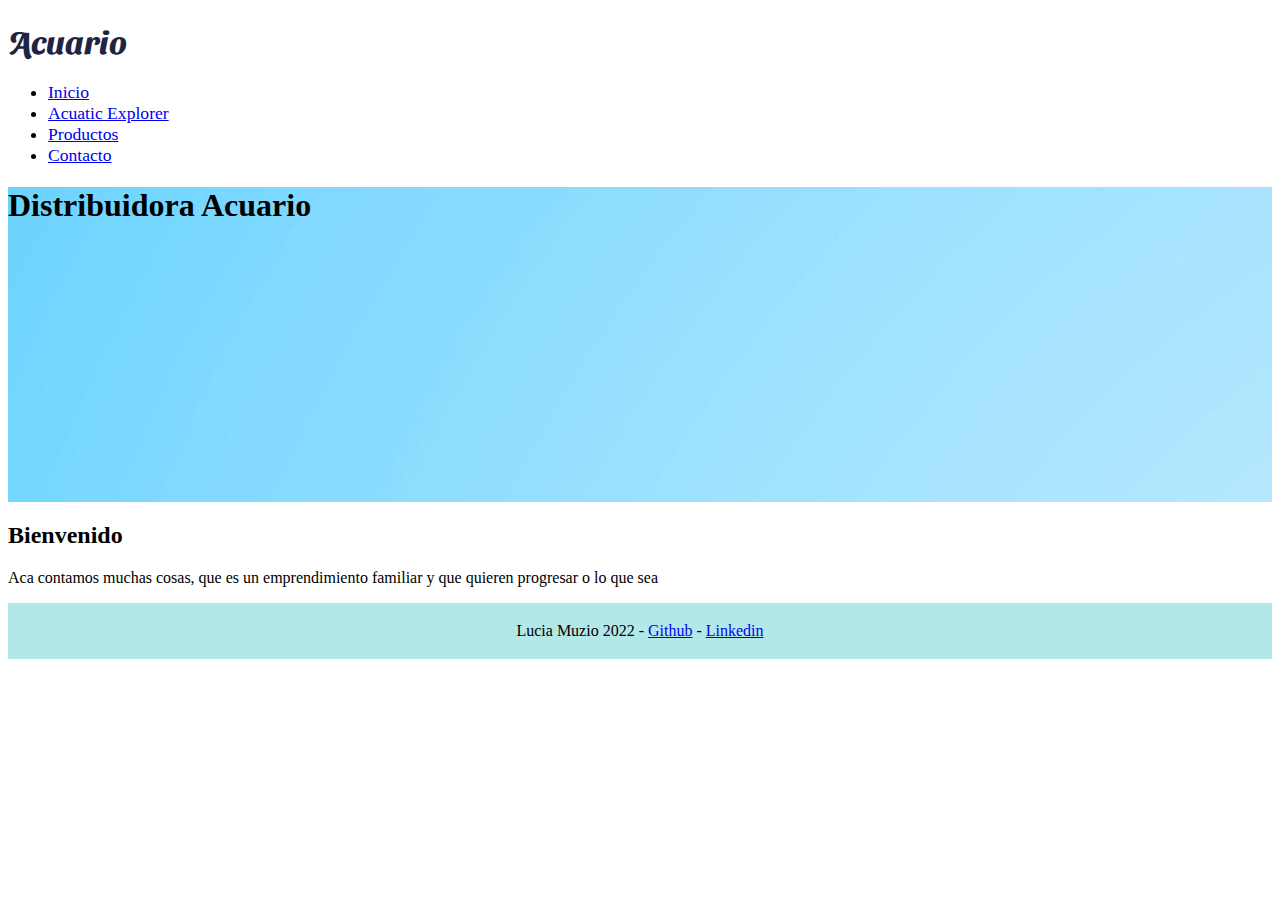
<file: index.html>
<!doctype html>
<html lang="en">
  <head>
    <!-- Required meta tags -->
    <meta charset="utf-8">
    <meta name="viewport" content="width=device-width, initial-scale=1">

    <!-- Bootstrap CSS -->
    <link href="https://cdn.jsdelivr.net/npm/bootstrap@5.1.3/dist/css/bootstrap.min.css" rel="stylesheet" integrity="sha384-1BmE4kWBq78iYhFldvKuhfTAU6auU8tT94WrHftjDbrCEXSU1oBoqyl2QvZ6jIW3" crossorigin="anonymous">

    <link rel="stylesheet" href="style/style.css">
    <link href="https://fonts.googleapis.com/css2?family=Sansita+Swashed:wght@500&display=swap" rel="stylesheet">
    <title>Distribuidora Acuario</title>
  </head>
  <body>

    <div class="container" class="header">
      <div class="row" >
        <div id="nombre" class="col-2">
            <h1>Acuario</h1>

        </div>
        <div class="col-10" >

          <ul class="nav justify-content-end">
            <li class="nav-item">
              <a class="nav-link active"  href="#">Inicio</a>
            </li>
            <li class="nav-item">
              <a class="nav-link" href="acuatic.html">Acuatic Explorer</a>
            </li>
            <li class="nav-item">
              <a class="nav-link" href="productos.html">Productos</a>
            </li>
            <li class="nav-item">
              <a class="nav-link" href="contacto.html">Contacto</a>
            </li>
          </ul>
        </div>
        </div>
    </div>
    <div  class="bg-image p-5 d-flex justify-content-center align-items-center shadow-1-strong rounded mb-5 text-white" style="background-image: url('imagenes/blue-and-white-abstract-background-vector.jpg'); height: 35vh;">
        <h1 class="titulo-de-pagina" class="mb-3 h1">Distribuidora Acuario</h1>
    </div>
    <div class="container">
      <h2>Bienvenido</h2>
      <p>Aca contamos muchas cosas, que es un emprendimiento familiar y que quieren progresar o lo que sea</p>
    </div>



      <footer class="page-footer font-small blue pt-4">
      <div class="footer-last-section" class="text-center">
        <div class="container">
          <p>Lucia Muzio 2022 - <a target="_blank" href="https://github.com/muziolu">Github</a>  - <a target="_blank" href="https://linkedin.com/in/lucia-muzio">Linkedin</a>  </p>
        </div>
      </div>
    </footer>

      <script src="https://cdn.jsdelivr.net/npm/bootstrap@5.1.3/dist/js/bootstrap.bundle.min.js" integrity="sha384-ka7Sk0Gln4gmtz2MlQnikT1wXgYsOg+OMhuP+IlRH9sENBO0LRn5q+8nbTov4+1p" crossorigin="anonymous"></script>
  </body>
</html>
</file>
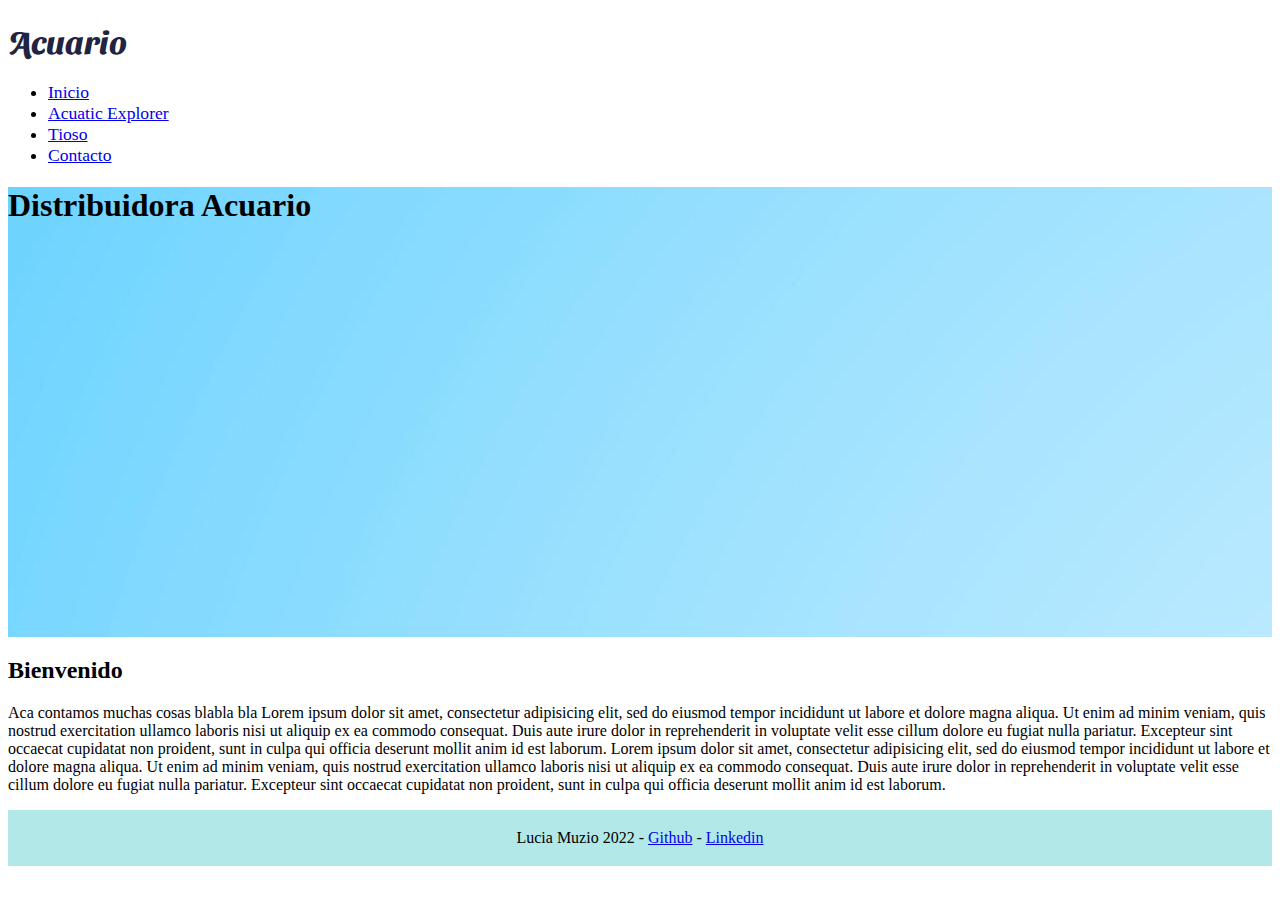
<file: html/index.html>
<!doctype html>
<html lang="en">
  <head>
    <!-- Required meta tags -->
    <meta charset="utf-8">
    <meta name="viewport" content="width=device-width, initial-scale=1">

    <!-- Bootstrap CSS -->
    <link href="https://cdn.jsdelivr.net/npm/bootstrap@5.1.3/dist/css/bootstrap.min.css" rel="stylesheet" integrity="sha384-1BmE4kWBq78iYhFldvKuhfTAU6auU8tT94WrHftjDbrCEXSU1oBoqyl2QvZ6jIW3" crossorigin="anonymous">

    <link rel="stylesheet" href="../style/style.css">
    <link href="https://fonts.googleapis.com/css2?family=Sansita+Swashed:wght@500&display=swap" rel="stylesheet">
    <title>Distribuidora Acuario</title>
  </head>
  <body>

<div class="container" class="header">
  <div class="row" >
    <div id="nombre" class="col-2">
<h1>Acuario</h1>

    </div>
  <div class="col-10" >

    <ul class="nav justify-content-end">
      <li class="nav-item">
        <a class="nav-link active"  href="#">Inicio</a>
      </li>
      <li class="nav-item">
        <a class="nav-link" href="acuatic.html">Acuatic Explorer</a>
      </li>
      <li class="nav-item">
        <a class="nav-link" href="tioso.html">Tioso</a>
      </li>
      <li class="nav-item">
        <a class="nav-link" href="contacto.html">Contacto</a>
      </li>
    </ul>
    </div>
    </div>
    </div>
    <div
      class="bg-image p-5 d-flex justify-content-center align-items-center shadow-1-strong rounded mb-5 text-white"
      style="
      background-image: url('../imagenes/blue-and-white-abstract-background-vector.jpg'); height: 50vh;
       "

    >
      <h1 class="titulo-de-pagina" class="mb-3 h1">Distribuidora Acuario</h1>


    </div>
    <div class="container">
<h2>Bienvenido</h2>
<p>Aca contamos muchas cosas blabla bla Lorem ipsum dolor sit amet, consectetur adipisicing elit, sed do eiusmod tempor incididunt ut labore et dolore magna aliqua. Ut enim ad minim veniam, quis nostrud exercitation ullamco laboris nisi ut aliquip ex ea commodo consequat. Duis aute irure dolor in reprehenderit in voluptate velit esse cillum dolore eu fugiat nulla pariatur. Excepteur sint occaecat cupidatat non proident, sunt in culpa qui officia deserunt mollit anim id est laborum. Lorem ipsum dolor sit amet, consectetur adipisicing elit, sed do eiusmod tempor incididunt ut labore et dolore magna aliqua. Ut enim ad minim veniam, quis nostrud exercitation ullamco laboris nisi ut aliquip ex ea commodo consequat. Duis aute irure dolor in reprehenderit in voluptate velit esse cillum dolore eu fugiat nulla pariatur. Excepteur sint occaecat cupidatat non proident, sunt in culpa qui officia deserunt mollit anim id est laborum.</p>
    </div>



      <footer class="page-footer font-small blue pt-4">
      <div class="footer-last-section" class="text-center">
        <div class="container">
          <p>Lucia Muzio 2022 - <a target="_blank" href="https://github.com/muziolu">Github</a>  - <a target="_blank" href="https://linkedin.com/in/lucia-muzio">Linkedin</a>  </p>
        </div>
      </div>
    </footer>

      <script src="https://cdn.jsdelivr.net/npm/bootstrap@5.1.3/dist/js/bootstrap.bundle.min.js" integrity="sha384-ka7Sk0Gln4gmtz2MlQnikT1wXgYsOg+OMhuP+IlRH9sENBO0LRn5q+8nbTov4+1p" crossorigin="anonymous"></script>
  </body>
</html>
</file>
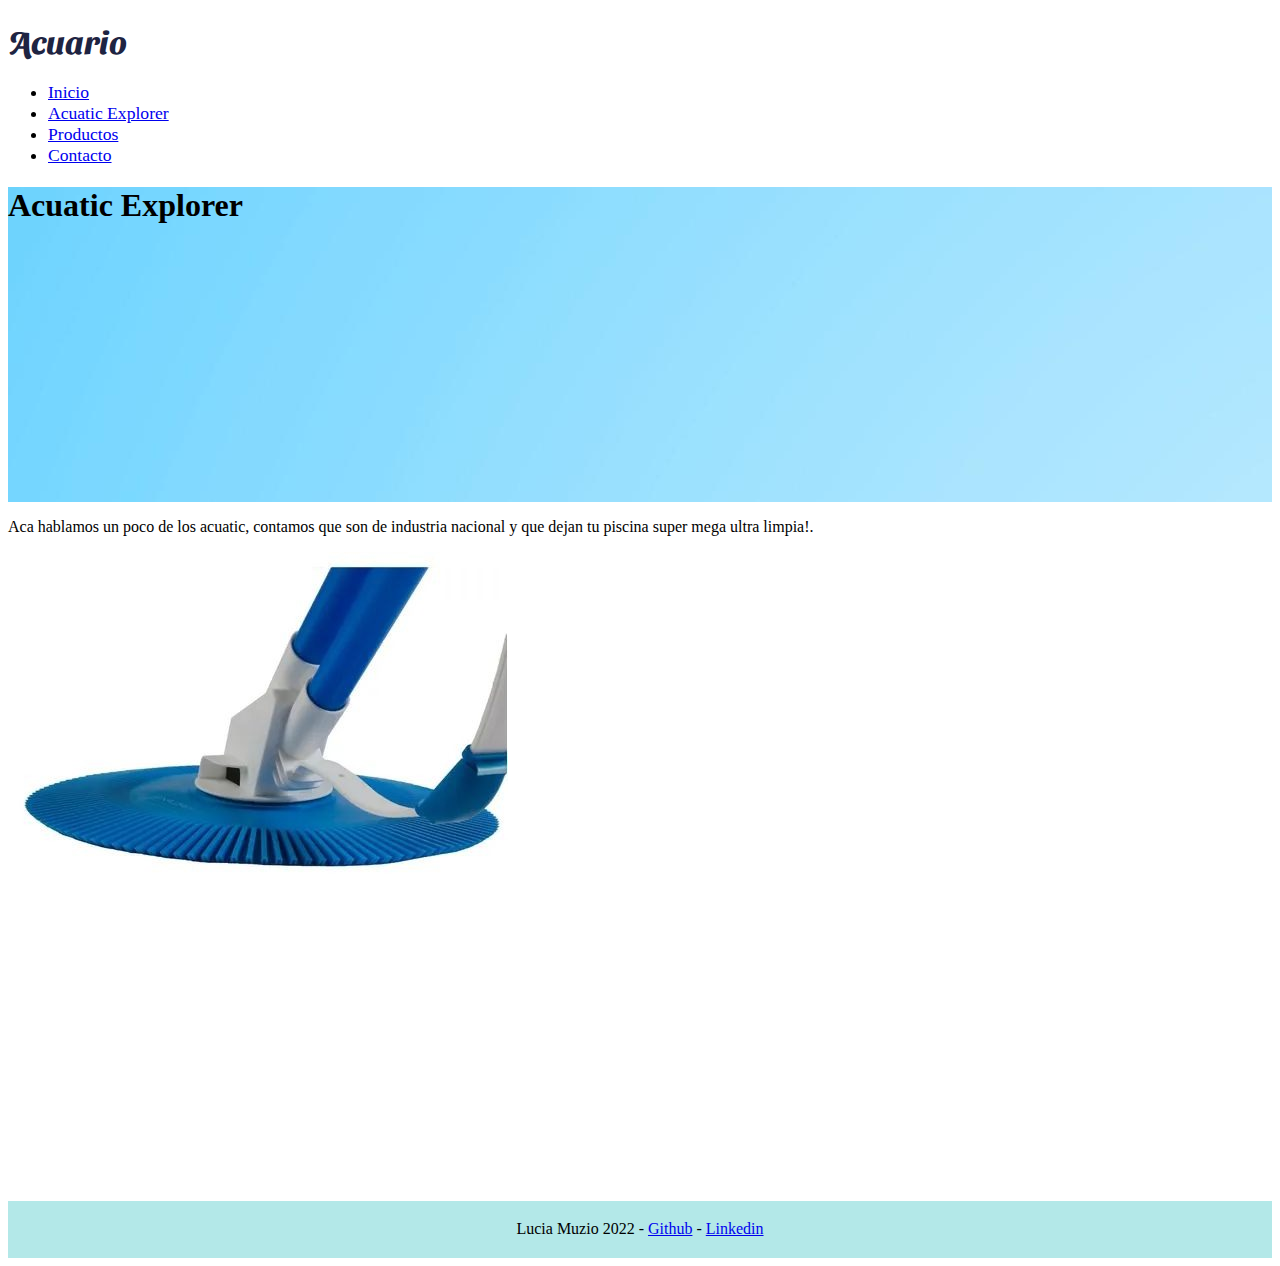
<file: acuatic.html>
<!doctype html>
<html lang="en">
  <head>
    <!-- Required meta tags -->
    <meta charset="utf-8">
    <meta name="viewport" content="width=device-width, initial-scale=1">

    <!-- Bootstrap CSS -->
    <link href="https://cdn.jsdelivr.net/npm/bootstrap@5.1.3/dist/css/bootstrap.min.css" rel="stylesheet" integrity="sha384-1BmE4kWBq78iYhFldvKuhfTAU6auU8tT94WrHftjDbrCEXSU1oBoqyl2QvZ6jIW3" crossorigin="anonymous">
    <link rel="stylesheet" href="style/style.css">
  <link href="https://fonts.googleapis.com/css2?family=Sansita+Swashed:wght@500&display=swap" rel="stylesheet">

    <title>Distribuidora Acuario</title>
  </head>
  <body>

      <div class="container" class="header">
  <div class="row" >
    <div id="nombre" class="col-2">
      <h1>Acuario</h1>

    </div>
    <div class="col-10" >

        <ul class="nav justify-content-end">
          <li class="nav-item">
            <a class="nav-link active"  href="index.html">Inicio</a>
          </li>
          <li class="nav-item">
            <a class="nav-link" href="#">Acuatic Explorer</a>
          </li>
          <li class="nav-item">
            <a class="nav-link" href="productos.html">Productos</a>
          </li>
          <li class="nav-item">
            <a class="nav-link" href="contacto.html">Contacto</a>
          </li>
        </ul>
    </div>
    </div>
</div>
      <div class="bg-image p-5 d-flex justify-content-center align-items-center shadow-1-strong rounded mb-5 text-white" style="background-image: url('imagenes/blue-and-white-abstract-background-vector.jpg'); height: 35vh;">
        <h1 class="titulo-de-pagina" class="mb-3 h1">Acuatic Explorer</h1>
      </div>
    <div class="container" class="cuerpo">
      <div class="row" class="">
        <div class="col-8">
      <p>Aca hablamos un poco de los acuatic, contamos que son de industria nacional y que dejan tu piscina super mega ultra limpia!.
        <br> </p>
        </div>
        <div class="col-4">
          <img src="imagenes/index.jpg" class="img-fluid" alt="...">
        </div>
      </div>

    </div>
    <div class="video" class="">
      <iframe width="560" height="315" src="https://www.youtube.com/embed/E4iu_NNk68U" title="YouTube video player" frameborder="0" allow="accelerometer; autoplay; clipboard-write; encrypted-media; gyroscope; picture-in-picture" allowfullscreen></iframe>
    </div>


    <footer class="page-footer font-small blue pt-4">
      <div class="footer-last-section" class="text-center">
        <div class="container">
          <p>Lucia Muzio 2022 - <a target="_blank" href="https://github.com/muziolu">Github</a>  - <a target="_blank" href="https://linkedin.com/in/lucia-muzio">Linkedin</a>  </p>
        </div>
      </div>
    </footer>

      <script src="https://cdn.jsdelivr.net/npm/bootstrap@5.1.3/dist/js/bootstrap.bundle.min.js" integrity="sha384-ka7Sk0Gln4gmtz2MlQnikT1wXgYsOg+OMhuP+IlRH9sENBO0LRn5q+8nbTov4+1p" crossorigin="anonymous"></script>
  </body>
</html>
</file>
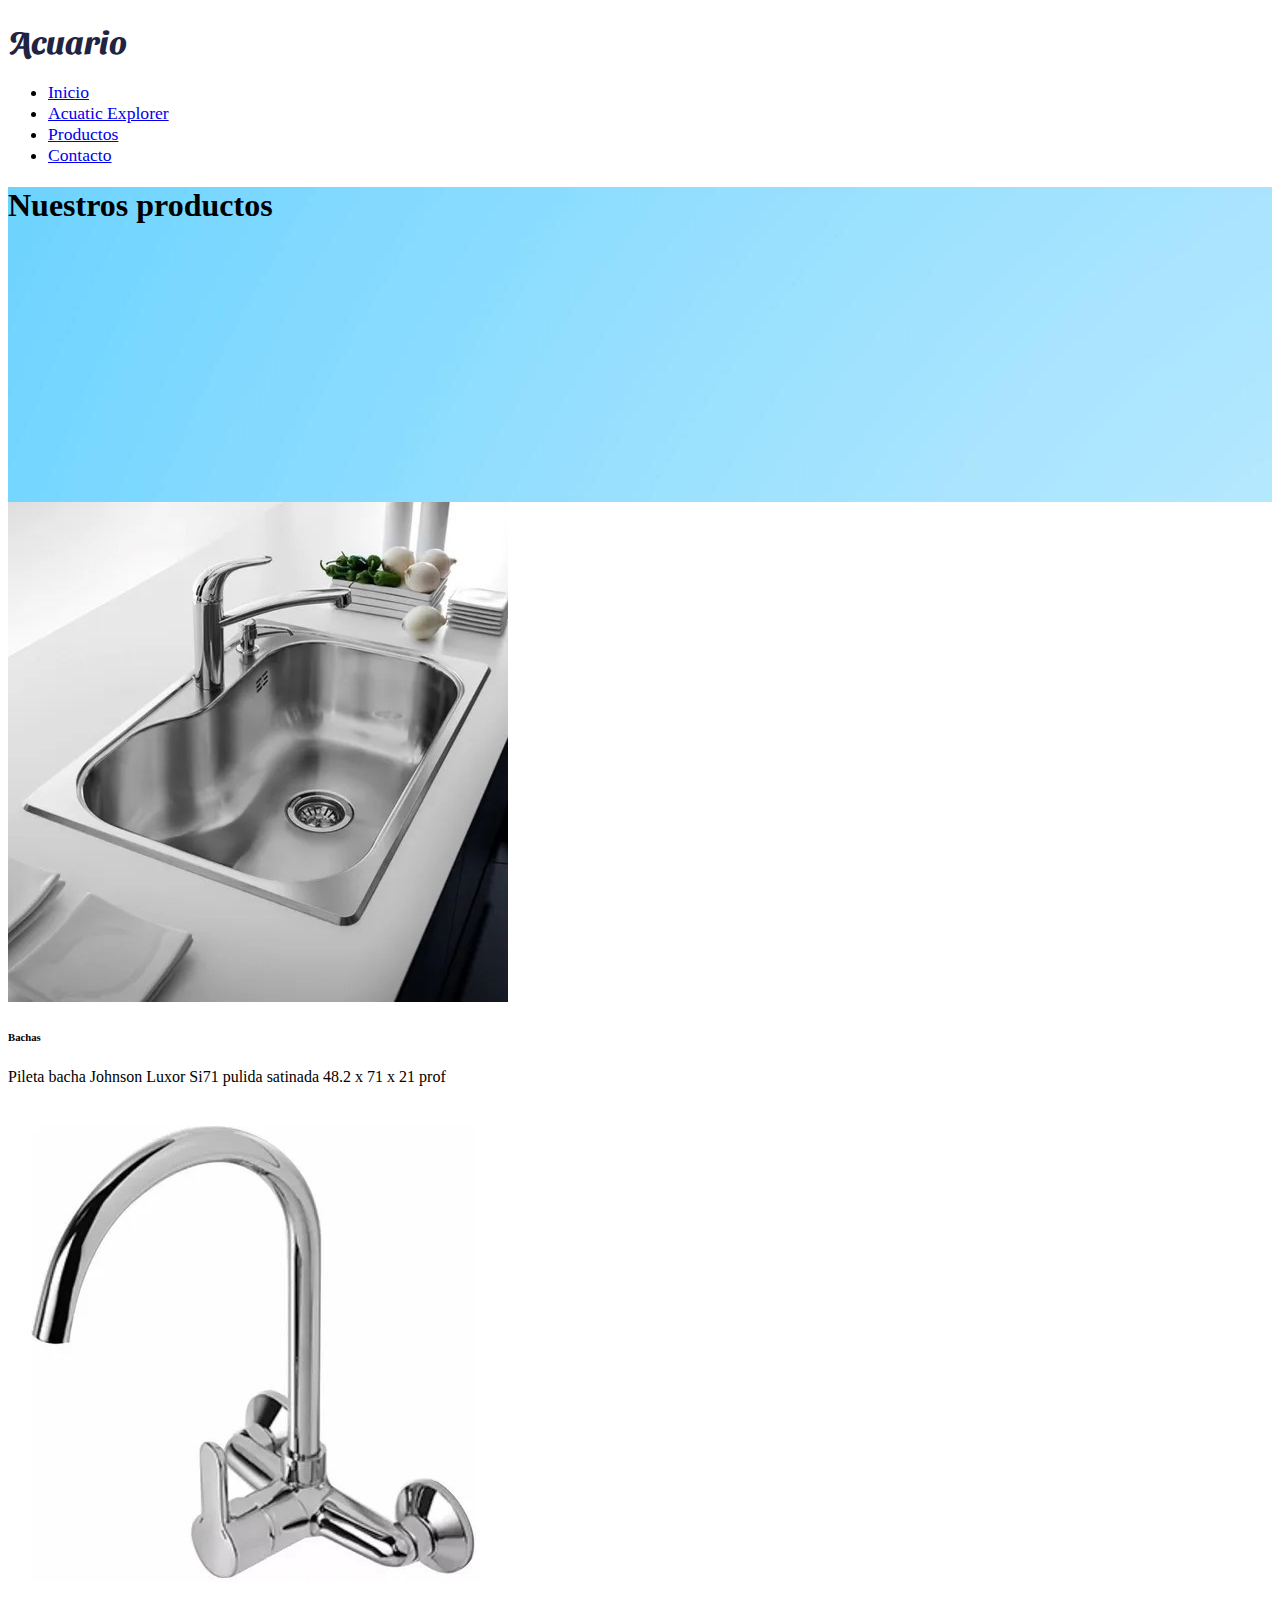
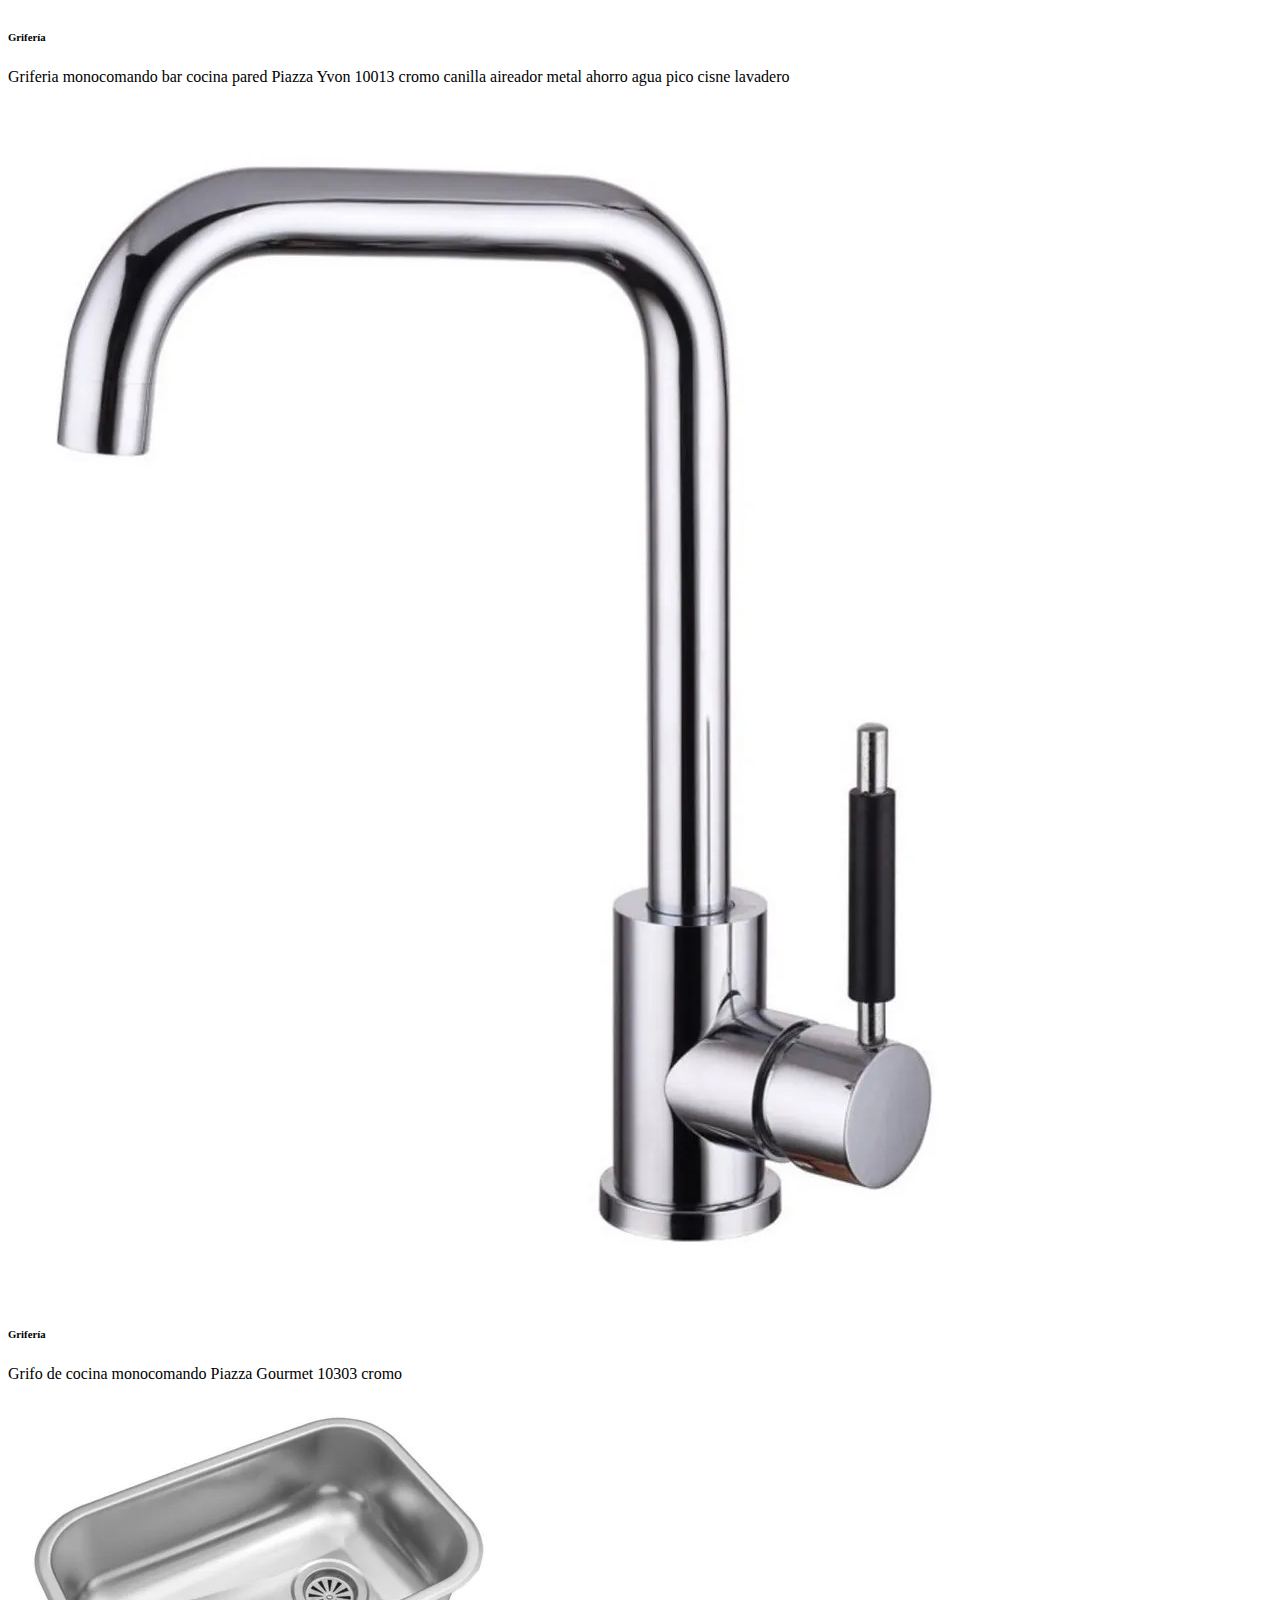
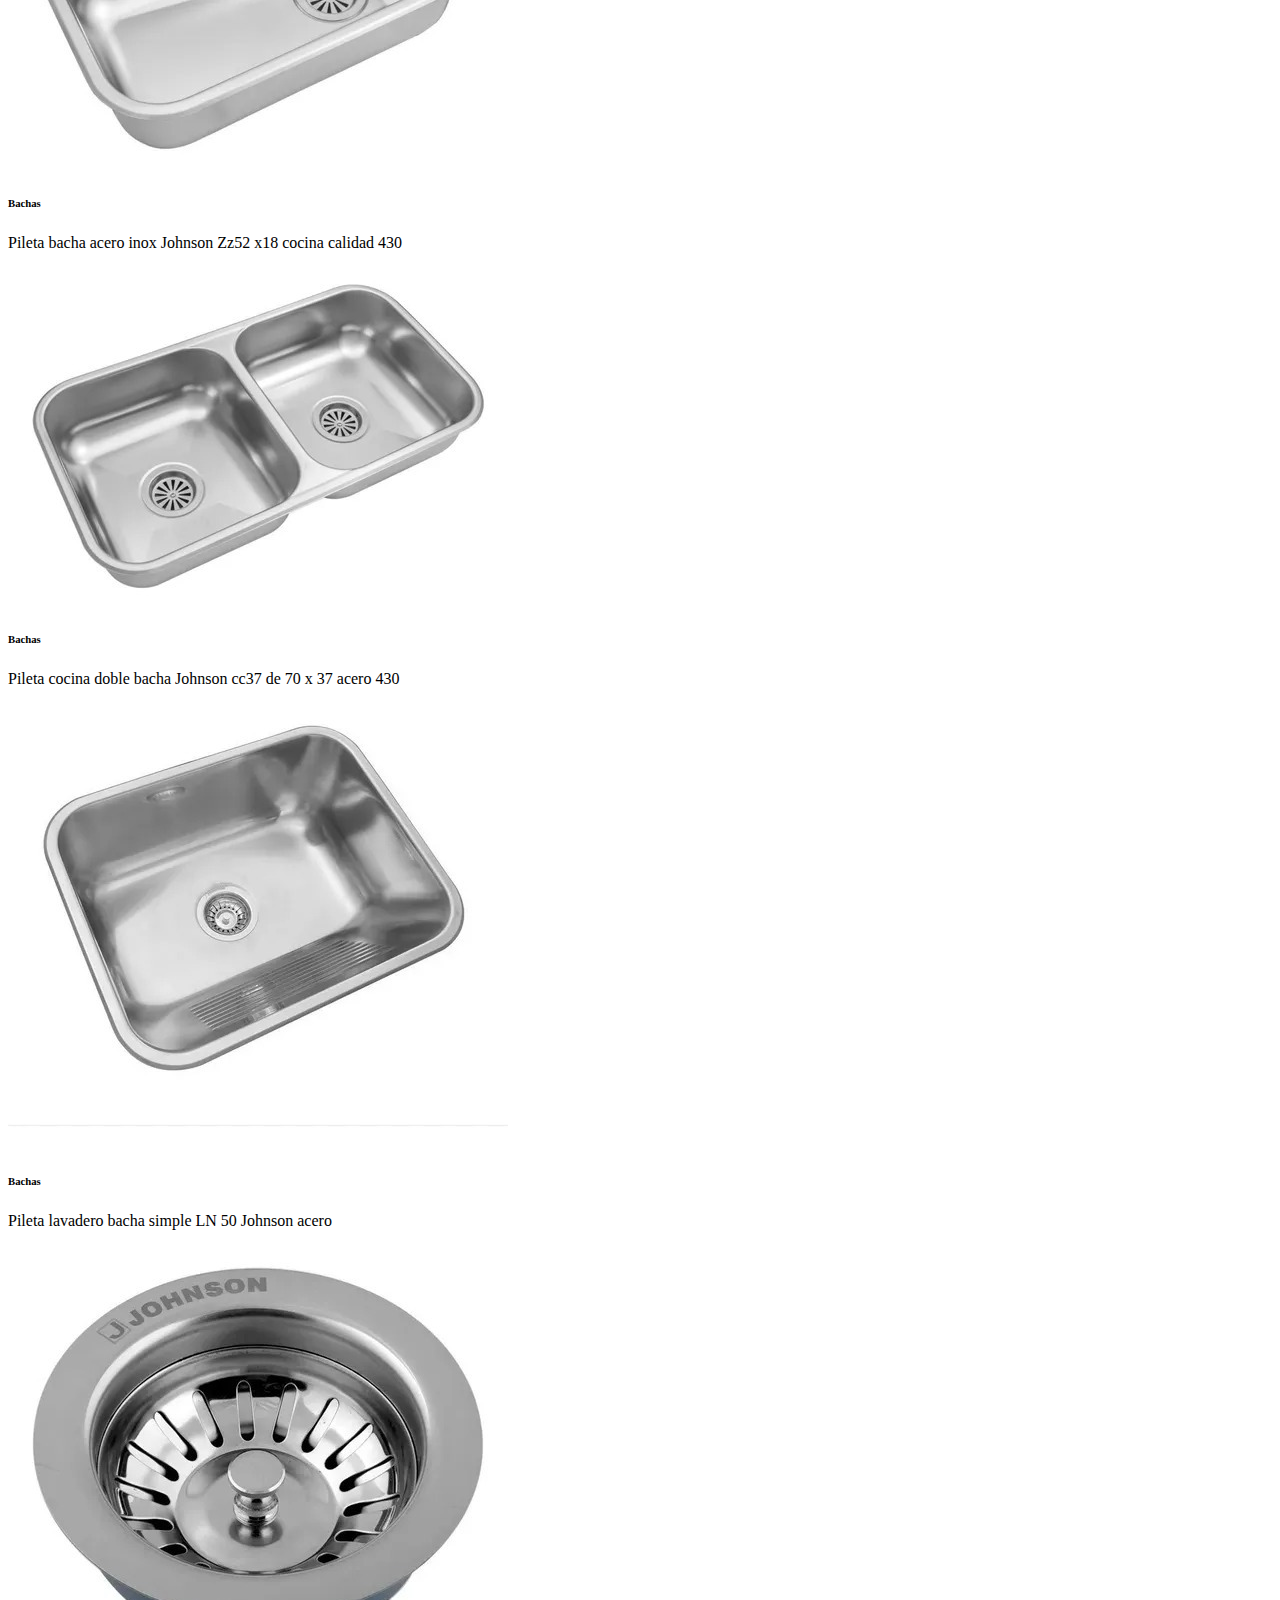
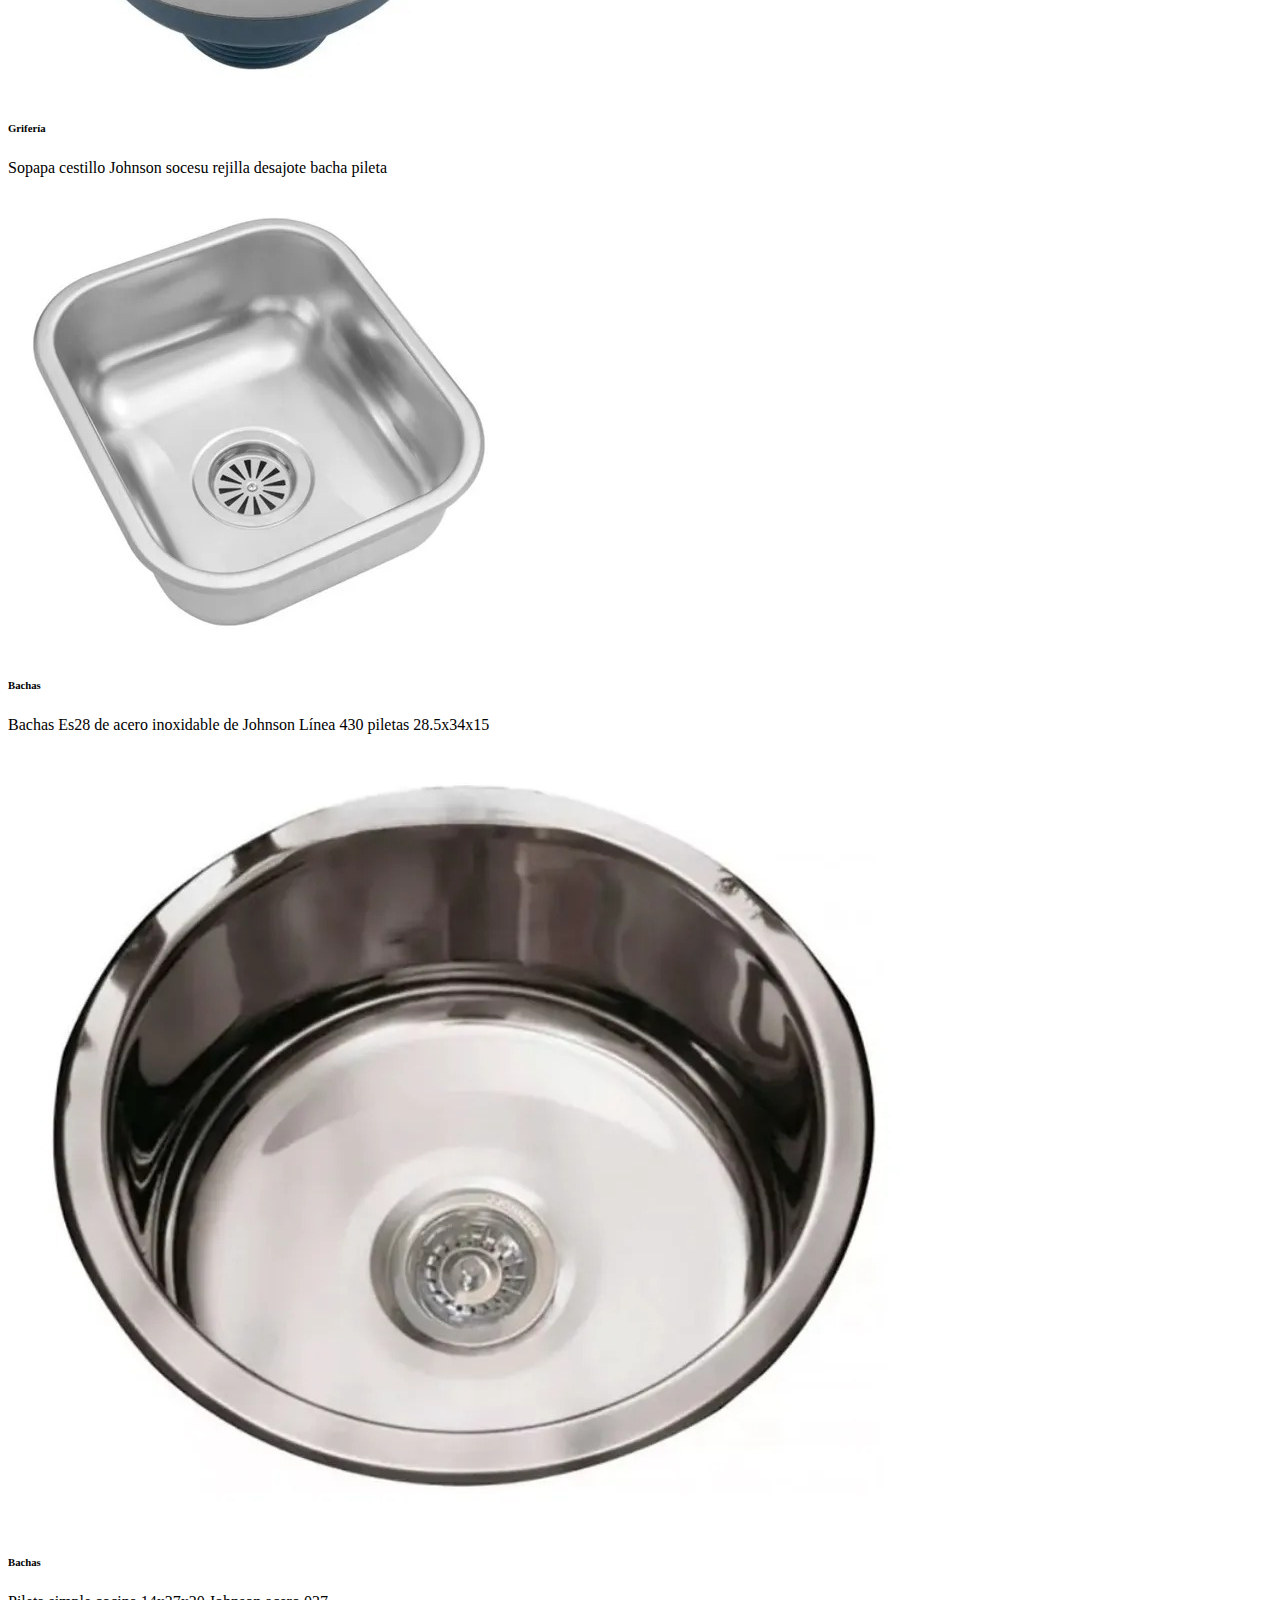
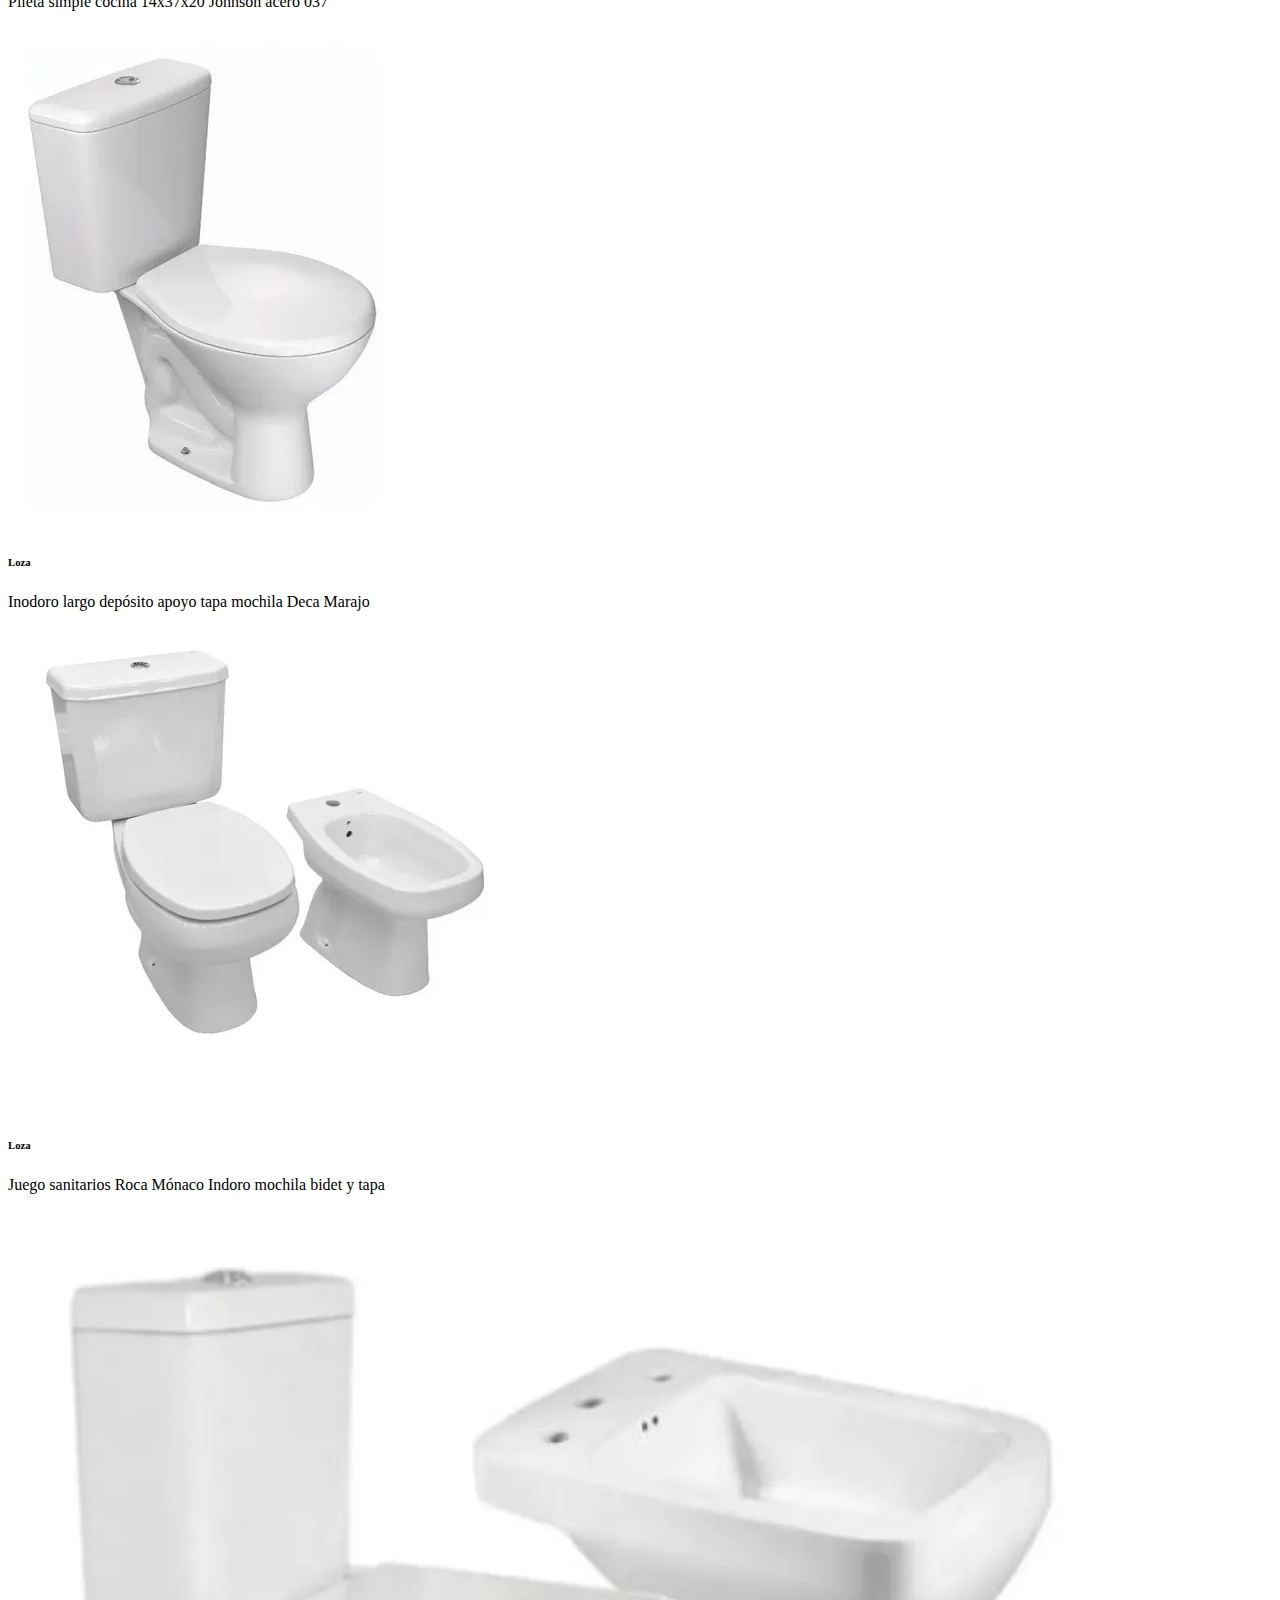
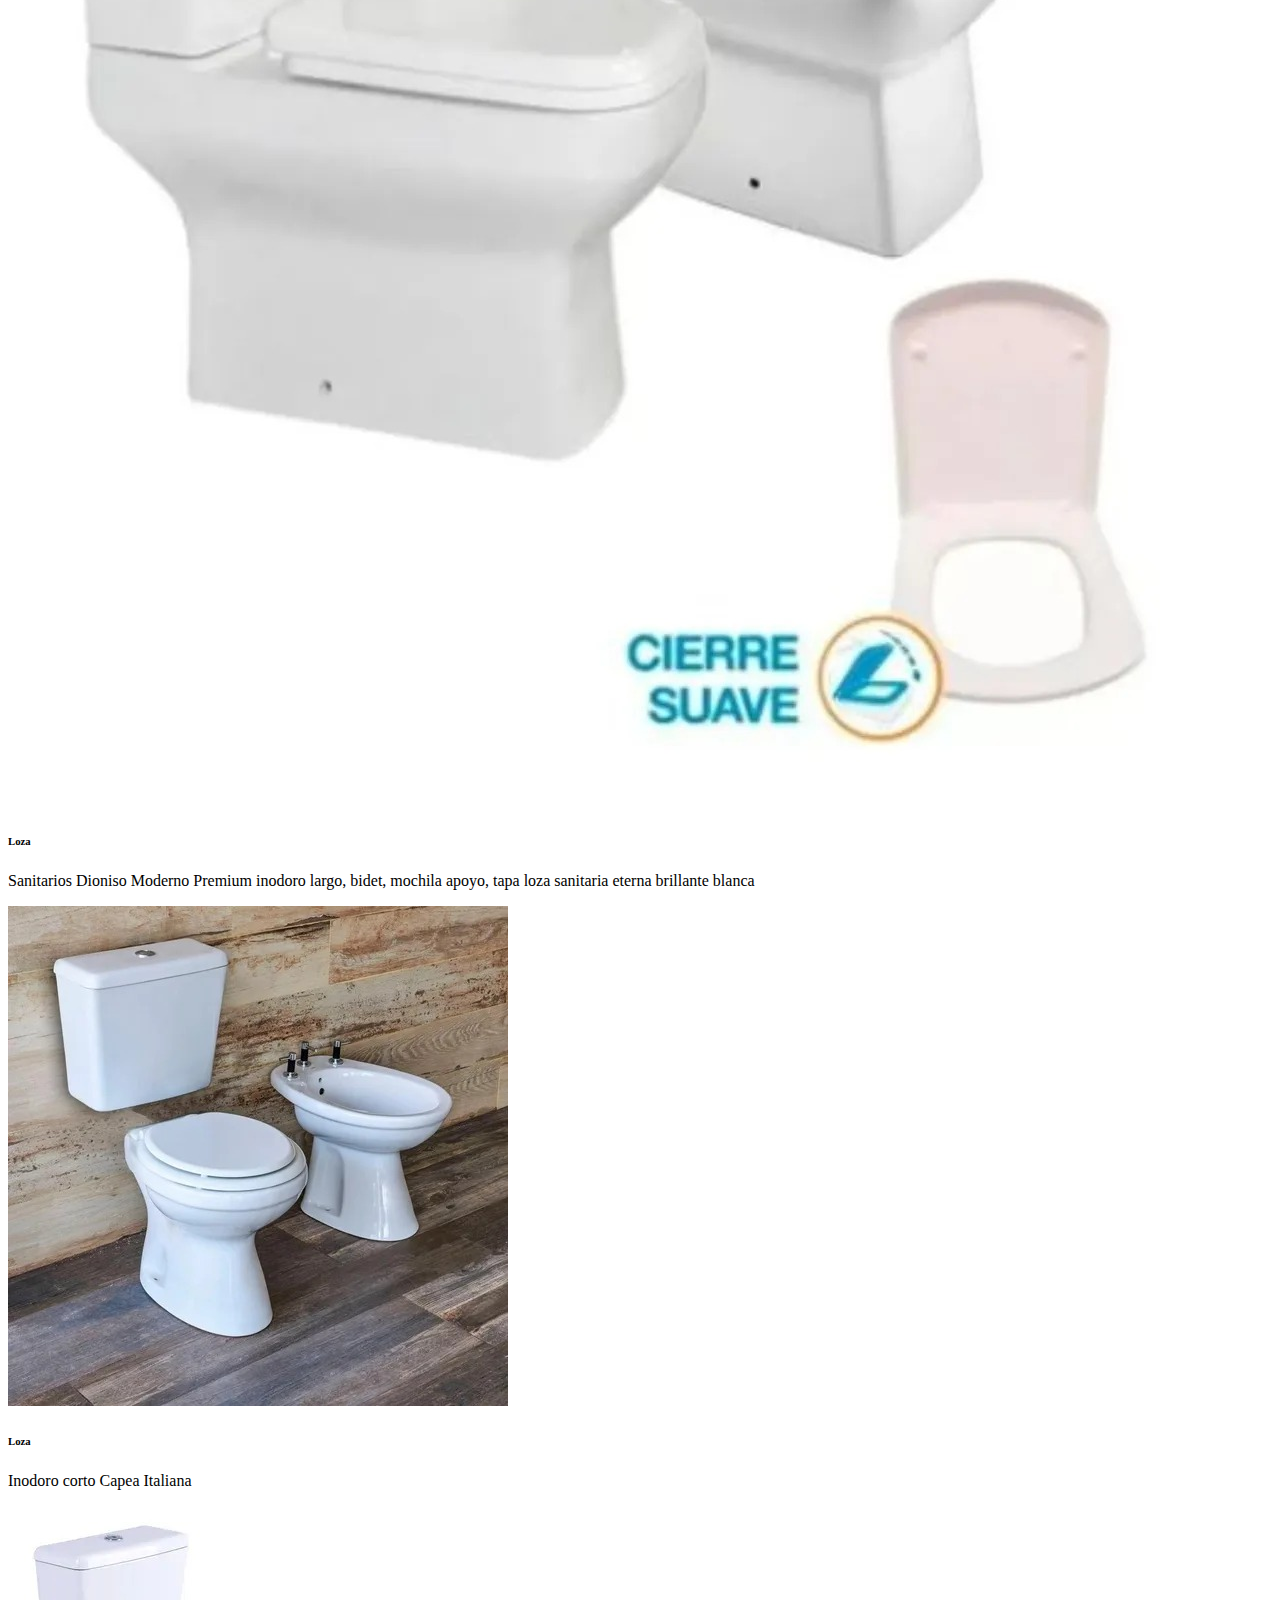
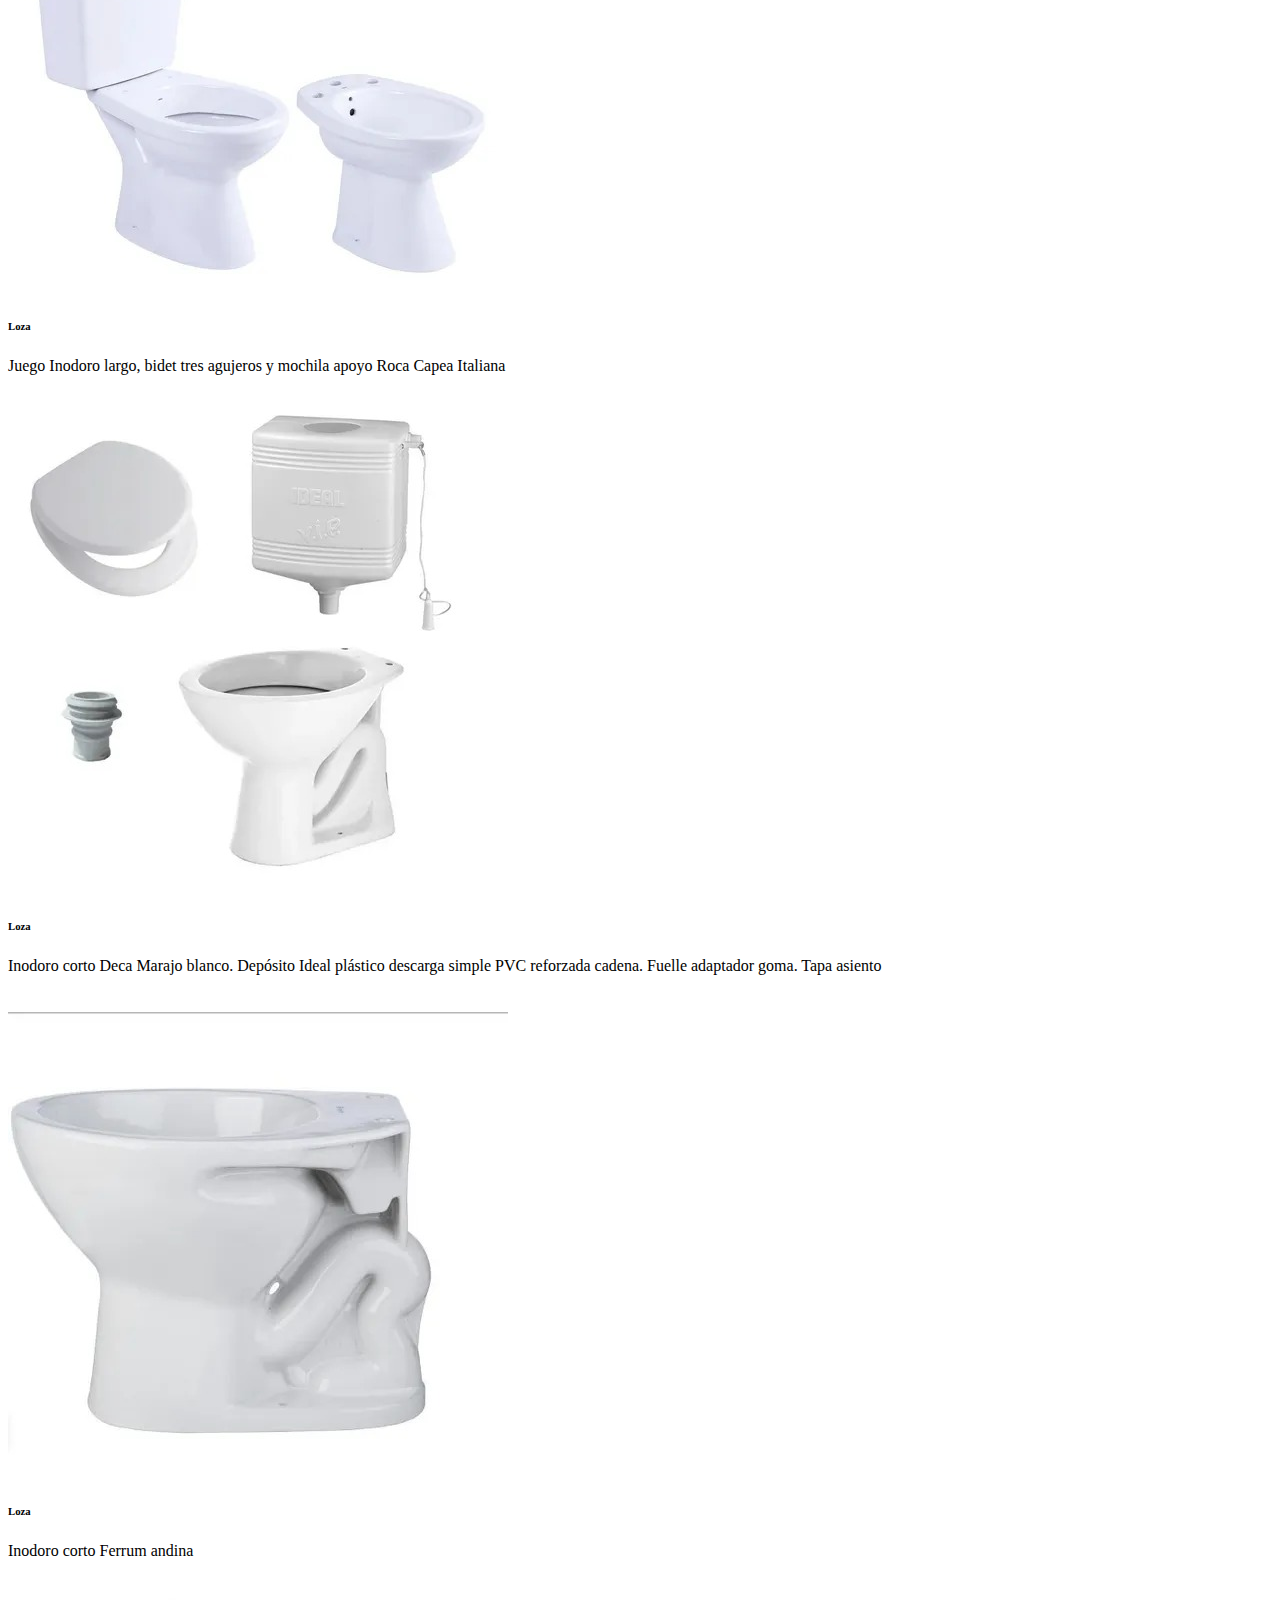
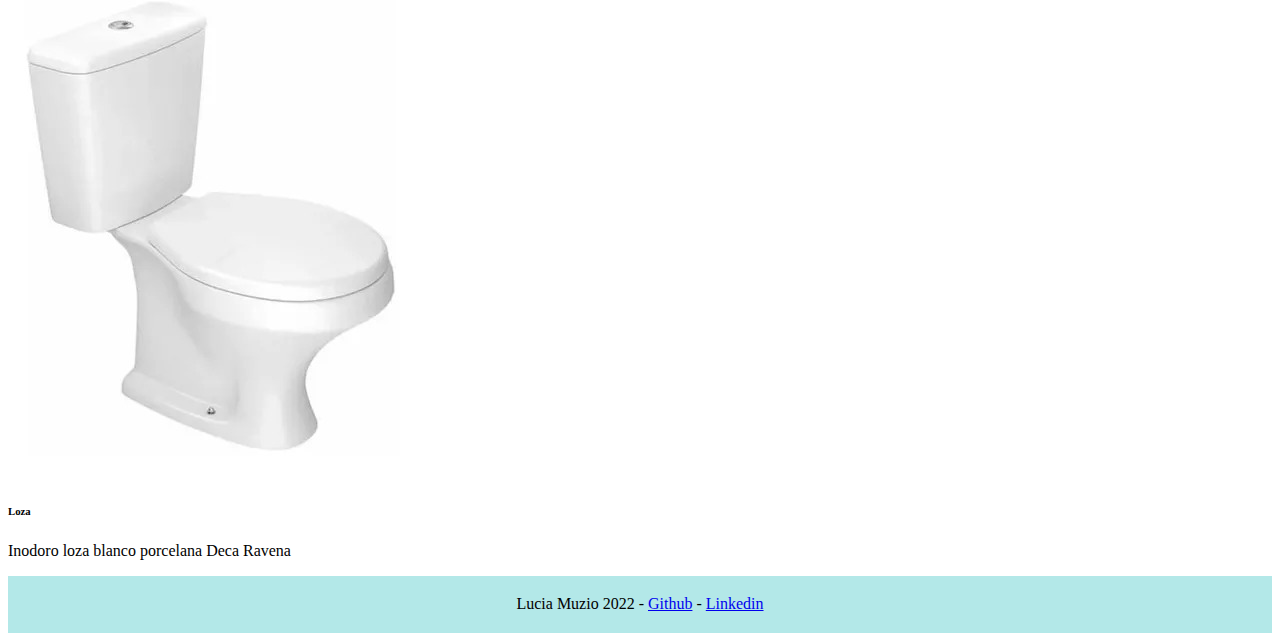
<file: catalogo1.html>
<!doctype html>
<html lang="en">
  <head>
    <!-- Required meta tags -->
    <meta charset="utf-8">
    <meta name="viewport" content="width=device-width, initial-scale=1">

    <!-- Bootstrap CSS -->
    <link href="https://cdn.jsdelivr.net/npm/bootstrap@5.1.3/dist/css/bootstrap.min.css" rel="stylesheet" integrity="sha384-1BmE4kWBq78iYhFldvKuhfTAU6auU8tT94WrHftjDbrCEXSU1oBoqyl2QvZ6jIW3" crossorigin="anonymous">

    <link rel="stylesheet" href="style/style.css">
    <link href="https://fonts.googleapis.com/css2?family=Sansita+Swashed:wght@500&display=swap" rel="stylesheet">
    <title>Distribuidora Acuario</title>
  </head>
  <body>

    <div class="container" class="header">
      <div class="row" >
    <div id="nombre" class="col-2">
      <h1>Acuario</h1>

    </div>
    <div class="col-10" >

      <ul class="nav justify-content-end">
        <li class="nav-item">
          <a class="nav-link active"  href="index.html">Inicio</a>
        </li>
        <li class="nav-item">
          <a class="nav-link" href="acuatic.html">Acuatic Explorer</a>
        </li>
        <li class="nav-item">
          <a class="nav-link" href="productos.html">Productos</a>
        </li>
        <li class="nav-item">
          <a class="nav-link" href="contacto.html">Contacto</a>
        </li>
      </ul>
    </div>
    </div>
    </div>
    <div  class="bg-image p-5 d-flex justify-content-center align-items-center shadow-1-strong rounded mb-5 text-white" style="background-image: url('imagenes/blue-and-white-abstract-background-vector.jpg'); height: 35vh;">
      <h1 class="titulo-de-pagina" class="mb-3 h1">Nuestros productos</h1>
    </div>

    <div class="container" class="lista-de-catalogo">

        <div class="row row-cols-2 row-cols-md-5 g-4">


          <div class="col">
            <div class="card h-100">
              <img src="imagenes/productos/1.jpg" class="card-img-top" alt="...">
              <div class="card-body">
                <h6 class="card-subtitle mb-2 text-muted">Bachas</h6>
                <p class="card-text">Pileta bacha Johnson Luxor Si71 pulida satinada 48.2 x 71 x 21 prof</p>

              </div>

            </div>
          </div>
          <div class="col">

            <div class="card h-100" >
              <img src="imagenes/productos/2.jpg" class="card-img-top" alt="...">
              <div class="card-body">
                <h6 class="card-subtitle mb-2 text-muted">Grifería</h6>
                <p class="card-text">Griferia monocomando bar cocina pared Piazza Yvon 10013 cromo canilla aireador metal ahorro agua pico cisne lavadero</p>

              </div>
            </div>

          </div>
          <div class="col">

            <div class="card h-100">
              <img src="imagenes/productos/3.jpg" class="card-img-top" alt="...">
              <div class="card-body">
                <h6 class="card-subtitle mb-2 text-muted">Grifería</h6>
                <p class="card-text">Grifo de cocina monocomando Piazza Gourmet 10303 cromo</p>

              </div>
            </div>
          </div>
          <div class="col">

            <div class="card h-100">
              <img src="imagenes/productos/4.jpg" class="card-img-top" alt="...">
              <div class="card-body">
                <h6 class="card-subtitle mb-2 text-muted">Bachas</h6>
                <p class="card-text">Pileta bacha acero inox Johnson Zz52 x18 cocina calidad 430</p>

              </div>
            </div>
          </div>
          <div class="col">
            <div class="card h-100">
              <img src="imagenes/productos/5.jpg" class="card-img-top" alt="...">
              <div class="card-body">
                <h6 class="card-subtitle mb-2 text-muted">Bachas</h6>
                <p class="card-text">Pileta cocina doble bacha Johnson cc37 de 70 x 37 acero 430</p>
              </div>
            </div>
          </div>

          <div class="col">
            <div class="card h-100">
              <img src="imagenes/productos/6.jpg" class="card-img-top" alt="...">
              <div class="card-body">
                <h6 class="card-subtitle mb-2 text-muted">Bachas</h6>
                <p class="card-text">Pileta lavadero bacha simple LN 50 Johnson acero</p>
              </div>
            </div>
          </div>

          <div class="col">
            <div class="card h-100">
              <img src="imagenes/productos/7a.jpg" class="card-img-top" alt="...">
              <div class="card-body">
                <h6 class="card-subtitle mb-2 text-muted">Grifería</h6>
                <p class="card-text">Sopapa cestillo Johnson socesu rejilla desajote bacha pileta</p>
              </div>
            </div>
          </div>

          <div class="col">
            <div class="card h-100">
              <img src="imagenes/productos/8.jpg" class="card-img-top" alt="...">
              <div class="card-body">
                <h6 class="card-subtitle mb-2 text-muted">Bachas</h6>
                <p class="card-text">Bachas Es28 de acero inoxidable de Johnson Línea 430 piletas  28.5x34x15</p>
              </div>
            </div>
          </div>

          <div class="col">
            <div class="card h-100">
              <img src="imagenes/productos/9.jpg" class="card-img-top" alt="...">
              <div class="card-body">
                <h6 class="card-subtitle mb-2 text-muted">Bachas</h6>
                <p class="card-text">Pileta simple cocina 14x37x20 Johnson acero 037</p>
              </div>
            </div>
          </div>

          <div class="col">
            <div class="card h-100">
              <img src="imagenes/productos/10.jpg" class="card-img-top" alt="...">
              <div class="card-body">
                <h6 class="card-subtitle mb-2 text-muted">Loza</h6>
                <p class="card-text">Inodoro largo depósito apoyo tapa mochila Deca Marajo</p>
              </div>
            </div>
          </div>

          <div class="col">
            <div class="card h-100">
              <img src="imagenes/productos/11.jpg" class="card-img-top" alt="...">
              <div class="card-body">
                <h6 class="card-subtitle mb-2 text-muted">Loza</h6>
                <p class="card-text">Juego sanitarios Roca Mónaco Indoro mochila bidet y tapa</p>
              </div>
            </div>
          </div>

          <div class="col">
            <div class="card h-100">
              <img src="imagenes/productos/12.jpg" class="card-img-top" alt="...">
              <div class="card-body">
                <h6 class="card-subtitle mb-2 text-muted">Loza</h6>
                <p class="card-text">Sanitarios Dioniso Moderno Premium inodoro largo, bidet, mochila apoyo, tapa loza sanitaria eterna brillante blanca</p>
              </div>
            </div>
          </div>

          <div class="col">
            <div class="card h-100">
              <img src="imagenes/productos/13.jpg" class="card-img-top" alt="...">
              <div class="card-body">
                <h6 class="card-subtitle mb-2 text-muted">Loza</h6>
                <p class="card-text">Inodoro corto Capea Italiana</p>
              </div>
            </div>
          </div>

          <div class="col">
            <div class="card h-100">
              <img src="imagenes/productos/14.jpg" class="card-img-top" alt="...">
              <div class="card-body">
                <h6 class="card-subtitle mb-2 text-muted">Loza</h6>
                <p class="card-text">Juego Inodoro largo, bidet  tres agujeros y mochila apoyo  Roca Capea Italiana</p>
              </div>
            </div>
          </div>

          <div class="col">
            <div class="card h-100">
              <img src="imagenes/productos/15.jpg" class="card-img-top" alt="...">
              <div class="card-body">
                <h6 class="card-subtitle mb-2 text-muted">Loza</h6>
                <p class="card-text">Inodoro corto Deca Marajo blanco. Depósito Ideal plástico descarga simple PVC reforzada cadena.  Fuelle adaptador goma. Tapa asiento</p>
              </div>
            </div>
          </div>

          <div class="col">
            <div class="card h-100">
              <img src="imagenes/productos/16.jpg" class="card-img-top" alt="...">
              <div class="card-body">
                <h6 class="card-subtitle mb-2 text-muted">Loza</h6>
                <p class="card-text">Inodoro corto Ferrum andina</p>
              </div>
            </div>
          </div>

          <div class="col">
            <div class="card h-100">
              <img src="imagenes/productos/17.jpg" class="card-img-top" alt="...">
              <div class="card-body">
                <h6 class="card-subtitle mb-2 text-muted">Loza</h6>
                <p class="card-text">Inodoro loza blanco porcelana Deca Ravena</p>
              </div>
            </div>

        <!--
          </div><div class="col">
            <div class="card h-100">
              <img src="" class="card-img-top" alt="...">
              <div class="card-body">
                <h6 class="card-subtitle mb-2 text-muted">...</h6>
                <p class="card-text">...</p>
              </div>
            </div>
          </div>

          <div class="col">
            <div class="card h-100">
              <img src="" class="card-img-top" alt="...">
              <div class="card-body">
                <h6 class="card-subtitle mb-2 text-muted">...</h6>
                <p class="card-text">...</p>
              </div>
            </div>
          </div>

          <div class="col">
            <div class="card h-100">
              <img src="" class="card-img-top" alt="...">
              <div class="card-body">
                <h6 class="card-subtitle mb-2 text-muted">...</h6>
                <p class="card-text">...</p>
              </div>
            </div>
          </div>
        -->
        </div>
      </div>





  <footer class="page-footer font-small blue pt-4">
      <div class="footer-last-section" class="text-center">
        <div class="container">
          <p>Lucia Muzio 2022 - <a target="_blank" href="https://github.com/muziolu">Github</a>  - <a target="_blank" href="https://linkedin.com/in/lucia-muzio">Linkedin</a>  </p>
        </div>
      </div>
  </footer>

      <script src="https://cdn.jsdelivr.net/npm/bootstrap@5.1.3/dist/js/bootstrap.bundle.min.js" integrity="sha384-ka7Sk0Gln4gmtz2MlQnikT1wXgYsOg+OMhuP+IlRH9sENBO0LRn5q+8nbTov4+1p" crossorigin="anonymous"></script>
  </body>
</html>
</file>
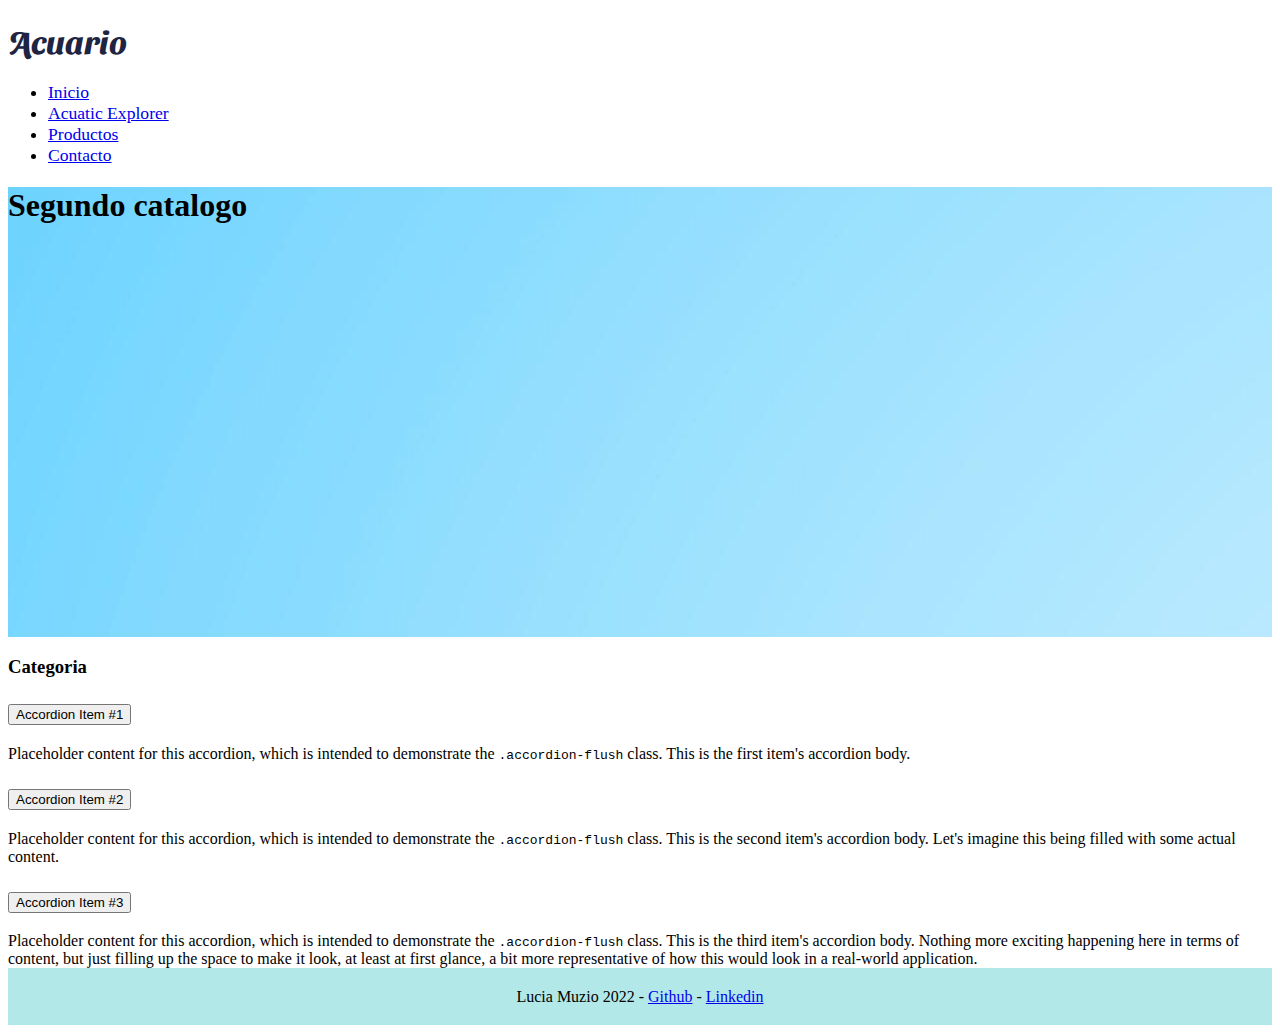
<file: catalogo2.html>
<!doctype html>
<html lang="en">
  <head>
    <!-- Required meta tags -->
    <meta charset="utf-8">
    <meta name="viewport" content="width=device-width, initial-scale=1">

    <!-- Bootstrap CSS -->
    <link href="https://cdn.jsdelivr.net/npm/bootstrap@5.1.3/dist/css/bootstrap.min.css" rel="stylesheet" integrity="sha384-1BmE4kWBq78iYhFldvKuhfTAU6auU8tT94WrHftjDbrCEXSU1oBoqyl2QvZ6jIW3" crossorigin="anonymous">

    <link rel="stylesheet" href="style/style.css">
  <link href="https://fonts.googleapis.com/css2?family=Sansita+Swashed:wght@500&display=swap" rel="stylesheet">
    <title>Distribuidora Acuario</title>
  </head>
  <body>

<div class="container" class="header">
  <div class="row" >
    <div id="nombre" class="col-2">
<h1>Acuario</h1>

    </div>
  <div class="col-10" >

    <ul class="nav justify-content-end">
      <li class="nav-item">
        <a class="nav-link active"  href="index.html">Inicio</a>
      </li>
      <li class="nav-item">
        <a class="nav-link" href="acuatic.html">Acuatic Explorer</a>
      </li>
      <li class="nav-item">
        <a class="nav-link" href="productos.html">Productos</a>
      </li>
      <li class="nav-item">
        <a class="nav-link" href="contacto.html">Contacto</a>
      </li>
    </ul>
    </div>
    </div>
    </div>
    <div
      class="bg-image p-5 d-flex justify-content-center align-items-center shadow-1-strong rounded mb-5 text-white"
      style="
      background-image: url('imagenes/blue-and-white-abstract-background-vector.jpg'); height: 50vh;
       "

    >
      <h1 class="titulo-de-pagina" class="mb-3 h1">Segundo catalogo</h1>


    </div>
    <div class="container" class="lista-de-catalogo">
<h3>Categoria</h3>
<div class="accordion accordion-flush" id="accordionFlushExample">
  <div class="accordion-item">
    <h2 class="accordion-header" id="flush-headingOne">
      <button class="accordion-button collapsed" type="button" data-bs-toggle="collapse" data-bs-target="#flush-collapseOne" aria-expanded="false" aria-controls="flush-collapseOne">
        Accordion Item #1
      </button>
    </h2>
    <div id="flush-collapseOne" class="accordion-collapse collapse" aria-labelledby="flush-headingOne" data-bs-parent="#accordionFlushExample">
      <div class="accordion-body">Placeholder content for this accordion, which is intended to demonstrate the <code>.accordion-flush</code> class. This is the first item's accordion body.</div>
    </div>
  </div>
  <div class="accordion-item">
    <h2 class="accordion-header" id="flush-headingTwo">
      <button class="accordion-button collapsed" type="button" data-bs-toggle="collapse" data-bs-target="#flush-collapseTwo" aria-expanded="false" aria-controls="flush-collapseTwo">
        Accordion Item #2
      </button>
    </h2>
    <div id="flush-collapseTwo" class="accordion-collapse collapse" aria-labelledby="flush-headingTwo" data-bs-parent="#accordionFlushExample">
      <div class="accordion-body">Placeholder content for this accordion, which is intended to demonstrate the <code>.accordion-flush</code> class. This is the second item's accordion body. Let's imagine this being filled with some actual content.</div>
    </div>
  </div>
  <div class="accordion-item">
    <h2 class="accordion-header" id="flush-headingThree">
      <button class="accordion-button collapsed" type="button" data-bs-toggle="collapse" data-bs-target="#flush-collapseThree" aria-expanded="false" aria-controls="flush-collapseThree">
        Accordion Item #3
      </button>
    </h2>
    <div id="flush-collapseThree" class="accordion-collapse collapse" aria-labelledby="flush-headingThree" data-bs-parent="#accordionFlushExample">
      <div class="accordion-body">Placeholder content for this accordion, which is intended to demonstrate the <code>.accordion-flush</code> class. This is the third item's accordion body. Nothing more exciting happening here in terms of content, but just filling up the space to make it look, at least at first glance, a bit more representative of how this would look in a real-world application.</div>
    </div>
  </div>
</div>
    </div>



      <footer class="page-footer font-small blue pt-4">
      <div class="footer-last-section" class="text-center">
        <div class="container">
          <p>Lucia Muzio 2022 - <a target="_blank" href="https://github.com/muziolu">Github</a>  - <a target="_blank" href="https://linkedin.com/in/lucia-muzio">Linkedin</a>  </p>
        </div>
      </div>
    </footer>

      <script src="https://cdn.jsdelivr.net/npm/bootstrap@5.1.3/dist/js/bootstrap.bundle.min.js" integrity="sha384-ka7Sk0Gln4gmtz2MlQnikT1wXgYsOg+OMhuP+IlRH9sENBO0LRn5q+8nbTov4+1p" crossorigin="anonymous"></script>
  </body>
</html>
</file>
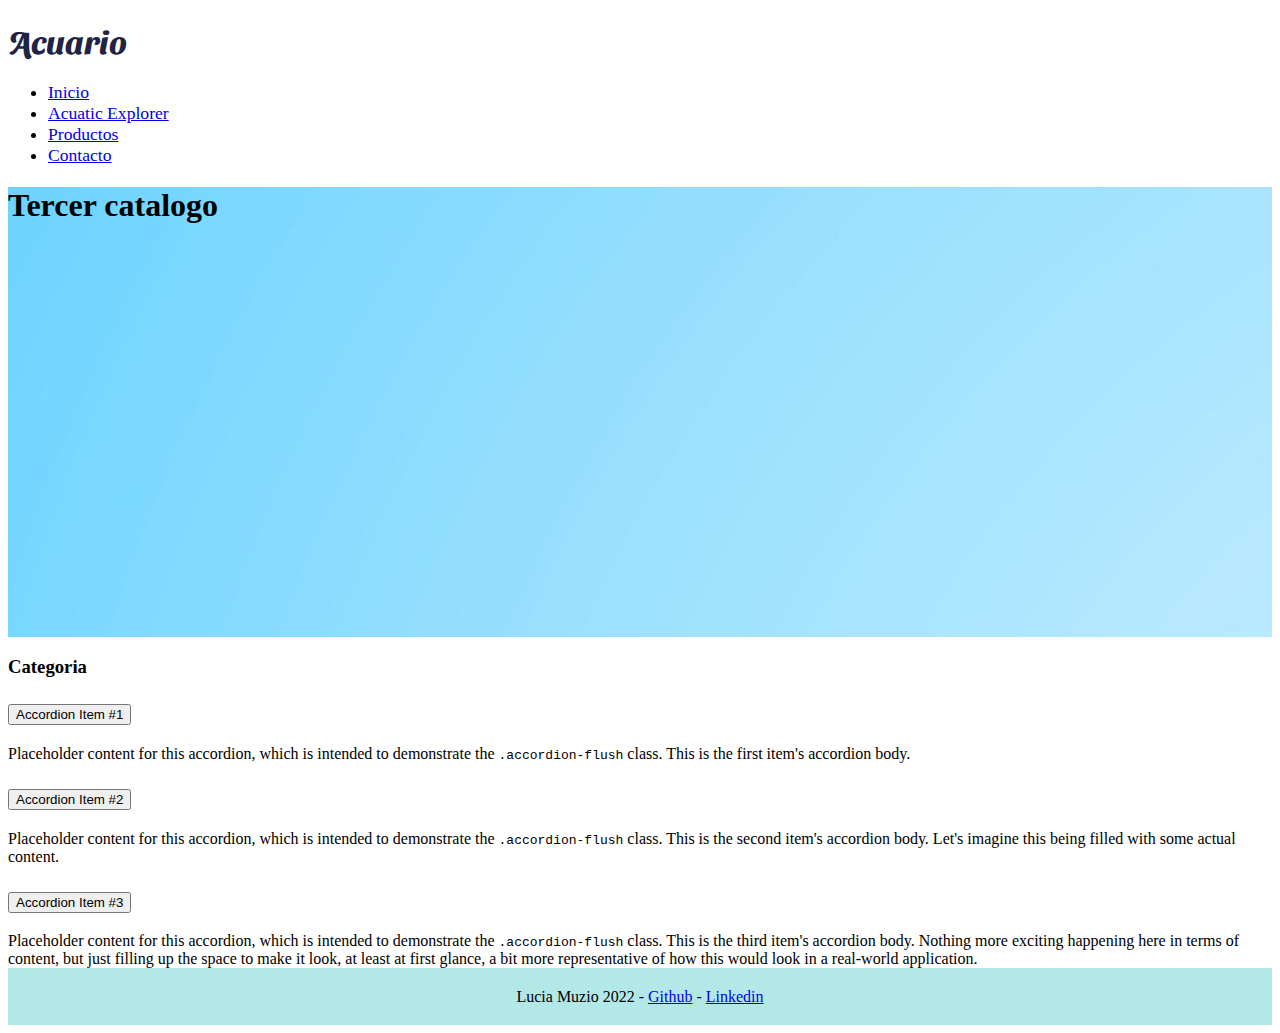
<file: catalogo3.html>
<!doctype html>
<html lang="en">
  <head>
    <!-- Required meta tags -->
    <meta charset="utf-8">
    <meta name="viewport" content="width=device-width, initial-scale=1">

    <!-- Bootstrap CSS -->
    <link href="https://cdn.jsdelivr.net/npm/bootstrap@5.1.3/dist/css/bootstrap.min.css" rel="stylesheet" integrity="sha384-1BmE4kWBq78iYhFldvKuhfTAU6auU8tT94WrHftjDbrCEXSU1oBoqyl2QvZ6jIW3" crossorigin="anonymous">

    <link rel="stylesheet" href="style/style.css">
  <link href="https://fonts.googleapis.com/css2?family=Sansita+Swashed:wght@500&display=swap" rel="stylesheet">
    <title>Distribuidora Acuario</title>
  </head>
  <body>

<div class="container" class="header">
  <div class="row" >
    <div id="nombre" class="col-2">
<h1>Acuario</h1>

    </div>
  <div class="col-10" >

    <ul class="nav justify-content-end">
      <li class="nav-item">
        <a class="nav-link active"  href="index.html">Inicio</a>
      </li>
      <li class="nav-item">
        <a class="nav-link" href="acuatic.html">Acuatic Explorer</a>
      </li>
      <li class="nav-item">
        <a class="nav-link" href="productos.html">Productos</a>
      </li>
      <li class="nav-item">
        <a class="nav-link" href="contacto.html">Contacto</a>
      </li>
    </ul>
    </div>
    </div>
    </div>
    <div
      class="bg-image p-5 d-flex justify-content-center align-items-center shadow-1-strong rounded mb-5 text-white"
      style="
      background-image: url('imagenes/blue-and-white-abstract-background-vector.jpg'); height: 50vh;
       "

    >
      <h1 class="titulo-de-pagina" class="mb-3 h1">Tercer catalogo</h1>


    </div>
    <div class="container" class="lista-de-catalogo">
<h3>Categoria</h3>
<div class="accordion accordion-flush" id="accordionFlushExample">
  <div class="accordion-item">
    <h2 class="accordion-header" id="flush-headingOne">
      <button class="accordion-button collapsed" type="button" data-bs-toggle="collapse" data-bs-target="#flush-collapseOne" aria-expanded="false" aria-controls="flush-collapseOne">
        Accordion Item #1
      </button>
    </h2>
    <div id="flush-collapseOne" class="accordion-collapse collapse" aria-labelledby="flush-headingOne" data-bs-parent="#accordionFlushExample">
      <div class="accordion-body">Placeholder content for this accordion, which is intended to demonstrate the <code>.accordion-flush</code> class. This is the first item's accordion body.</div>
    </div>
  </div>
  <div class="accordion-item">
    <h2 class="accordion-header" id="flush-headingTwo">
      <button class="accordion-button collapsed" type="button" data-bs-toggle="collapse" data-bs-target="#flush-collapseTwo" aria-expanded="false" aria-controls="flush-collapseTwo">
        Accordion Item #2
      </button>
    </h2>
    <div id="flush-collapseTwo" class="accordion-collapse collapse" aria-labelledby="flush-headingTwo" data-bs-parent="#accordionFlushExample">
      <div class="accordion-body">Placeholder content for this accordion, which is intended to demonstrate the <code>.accordion-flush</code> class. This is the second item's accordion body. Let's imagine this being filled with some actual content.</div>
    </div>
  </div>
  <div class="accordion-item">
    <h2 class="accordion-header" id="flush-headingThree">
      <button class="accordion-button collapsed" type="button" data-bs-toggle="collapse" data-bs-target="#flush-collapseThree" aria-expanded="false" aria-controls="flush-collapseThree">
        Accordion Item #3
      </button>
    </h2>
    <div id="flush-collapseThree" class="accordion-collapse collapse" aria-labelledby="flush-headingThree" data-bs-parent="#accordionFlushExample">
      <div class="accordion-body">Placeholder content for this accordion, which is intended to demonstrate the <code>.accordion-flush</code> class. This is the third item's accordion body. Nothing more exciting happening here in terms of content, but just filling up the space to make it look, at least at first glance, a bit more representative of how this would look in a real-world application.</div>
    </div>
  </div>
</div>
    </div>



      <footer class="page-footer font-small blue pt-4">
      <div class="footer-last-section" class="text-center">
        <div class="container">
          <p>Lucia Muzio 2022 - <a target="_blank" href="https://github.com/muziolu">Github</a>  - <a target="_blank" href="https://linkedin.com/in/lucia-muzio">Linkedin</a>  </p>
        </div>
      </div>
    </footer>

      <script src="https://cdn.jsdelivr.net/npm/bootstrap@5.1.3/dist/js/bootstrap.bundle.min.js" integrity="sha384-ka7Sk0Gln4gmtz2MlQnikT1wXgYsOg+OMhuP+IlRH9sENBO0LRn5q+8nbTov4+1p" crossorigin="anonymous"></script>
  </body>
</html>
</file>
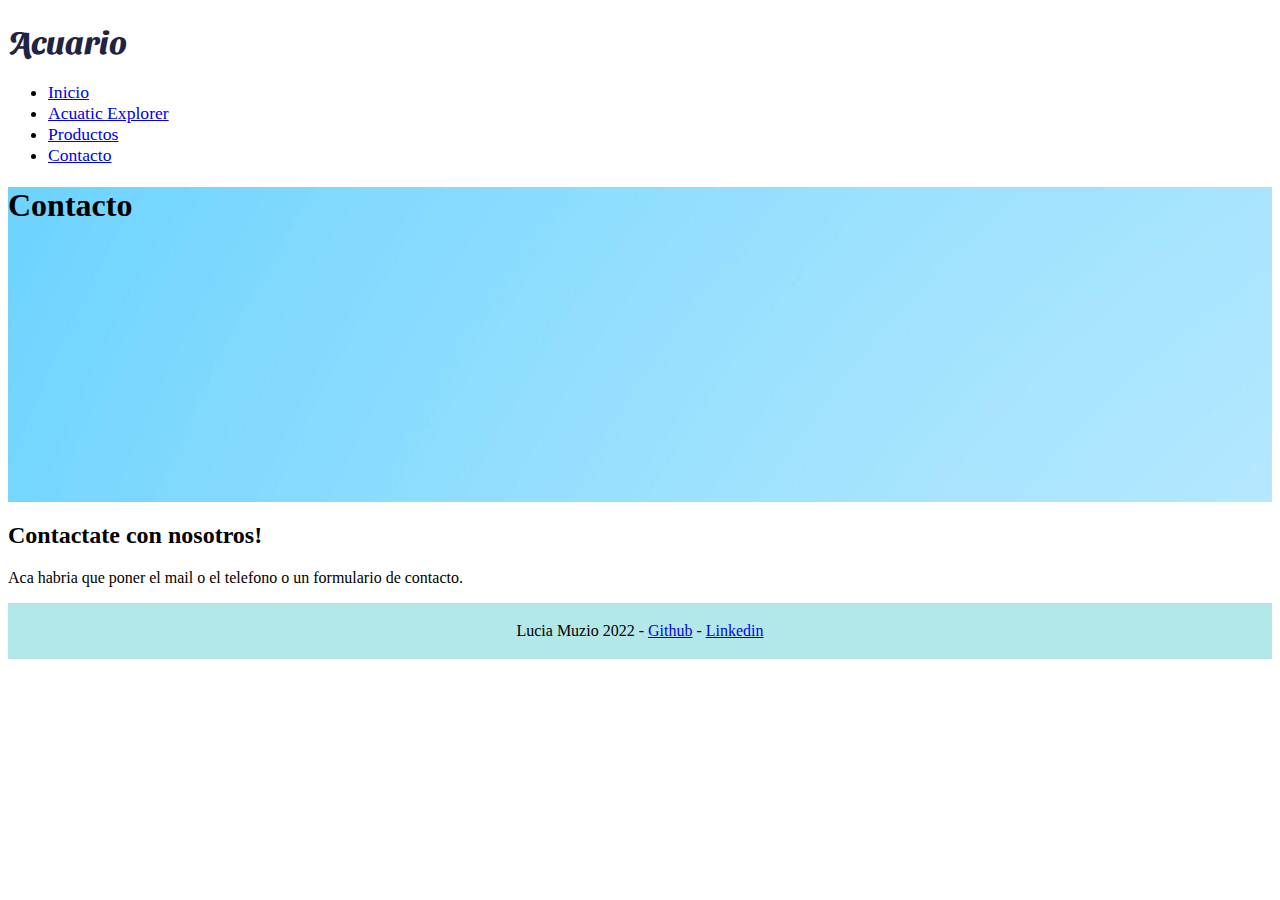
<file: contacto.html>
<!doctype html>
<html lang="en">
  <head>
    <!-- Required meta tags -->
    <meta charset="utf-8">
    <meta name="viewport" content="width=device-width, initial-scale=1">

    <!-- Bootstrap CSS -->
    <link href="https://cdn.jsdelivr.net/npm/bootstrap@5.1.3/dist/css/bootstrap.min.css" rel="stylesheet" integrity="sha384-1BmE4kWBq78iYhFldvKuhfTAU6auU8tT94WrHftjDbrCEXSU1oBoqyl2QvZ6jIW3" crossorigin="anonymous">

    <link rel="stylesheet" href="style/style.css">
    <link href="https://fonts.googleapis.com/css2?family=Sansita+Swashed:wght@500&display=swap" rel="stylesheet">
    <title>Distribuidora Acuario</title>
  </head>
  <body>

    <div class="container" class="header">
    <div class="row" >
        <div id="nombre" class="col-2">
            <h1>Acuario</h1>

        </div>
      <div class="col-10" >

            <ul class="nav justify-content-end">
              <li class="nav-item">
                <a class="nav-link active"  href="index.html">Inicio</a>
              </li>
              <li class="nav-item">
                <a class="nav-link" href="acuatic.html">Acuatic Explorer</a>
              </li>
              <li class="nav-item">
                <a class="nav-link" href="productos.html">Productos</a>
              </li>
              <li class="nav-item">
                <a class="nav-link" href="#">Contacto</a>
              </li>
            </ul>
          </div>
      </div>
    </div>
    <div  class="bg-image p-5 d-flex justify-content-center align-items-center shadow-1-strong rounded mb-5 text-white" style=" background-image: url('imagenes/blue-and-white-abstract-background-vector.jpg'); height: 35vh;">
      <h1 class="titulo-de-pagina" class="mb-3 h1">Contacto</h1>
    </div>
    <div class="container">
    <h2>Contactate con nosotros!</h2>
      <p>
        Aca habria que poner el mail o el telefono o un formulario de contacto.
      </p>
    </div>



    <footer class="page-footer font-small blue pt-4">
      <div class="footer-last-section" class="text-center">
        <div class="container">
          <p>Lucia Muzio 2022 - <a target="_blank" href="https://github.com/muziolu">Github</a>  - <a target="_blank" href="https://linkedin.com/in/lucia-muzio">Linkedin</a>  </p>
        </div>
      </div>
    </footer>

      <script src="https://cdn.jsdelivr.net/npm/bootstrap@5.1.3/dist/js/bootstrap.bundle.min.js" integrity="sha384-ka7Sk0Gln4gmtz2MlQnikT1wXgYsOg+OMhuP+IlRH9sENBO0LRn5q+8nbTov4+1p" crossorigin="anonymous"></script>
  </body>
</html>
</file>
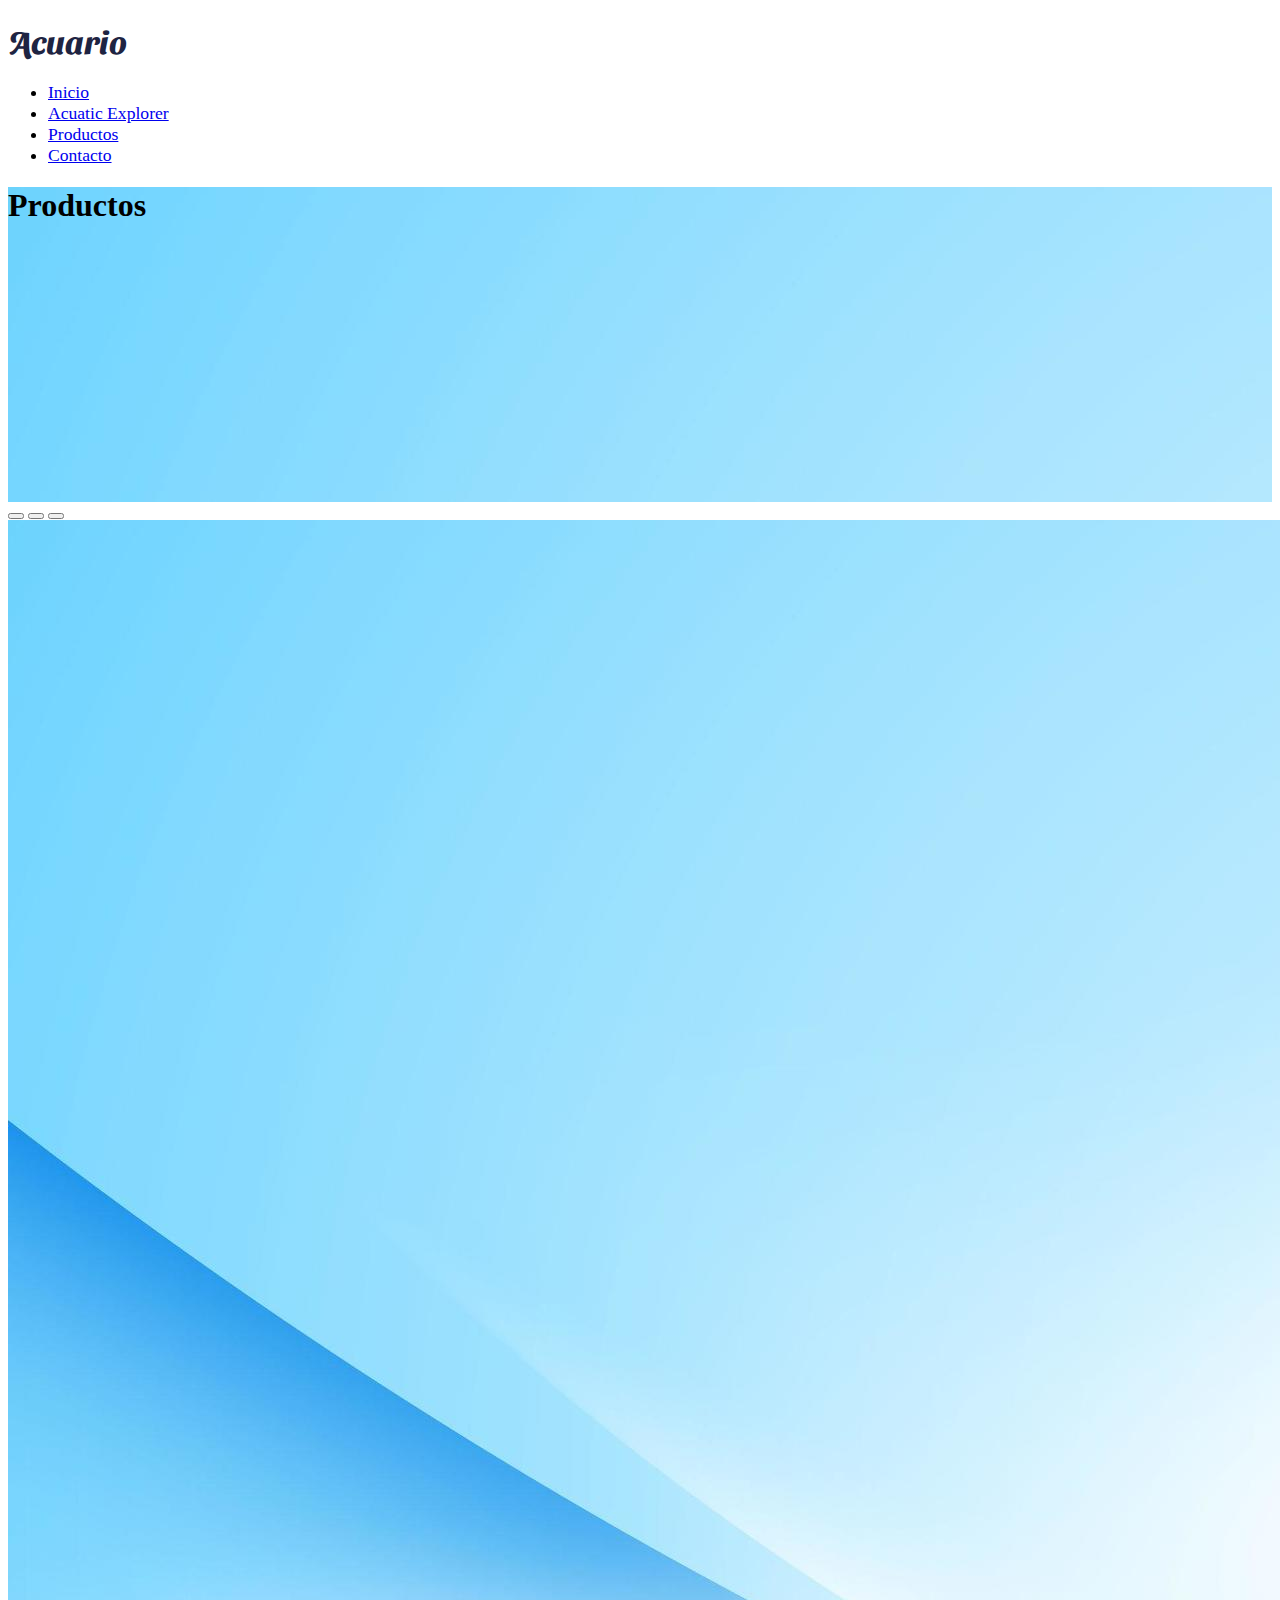
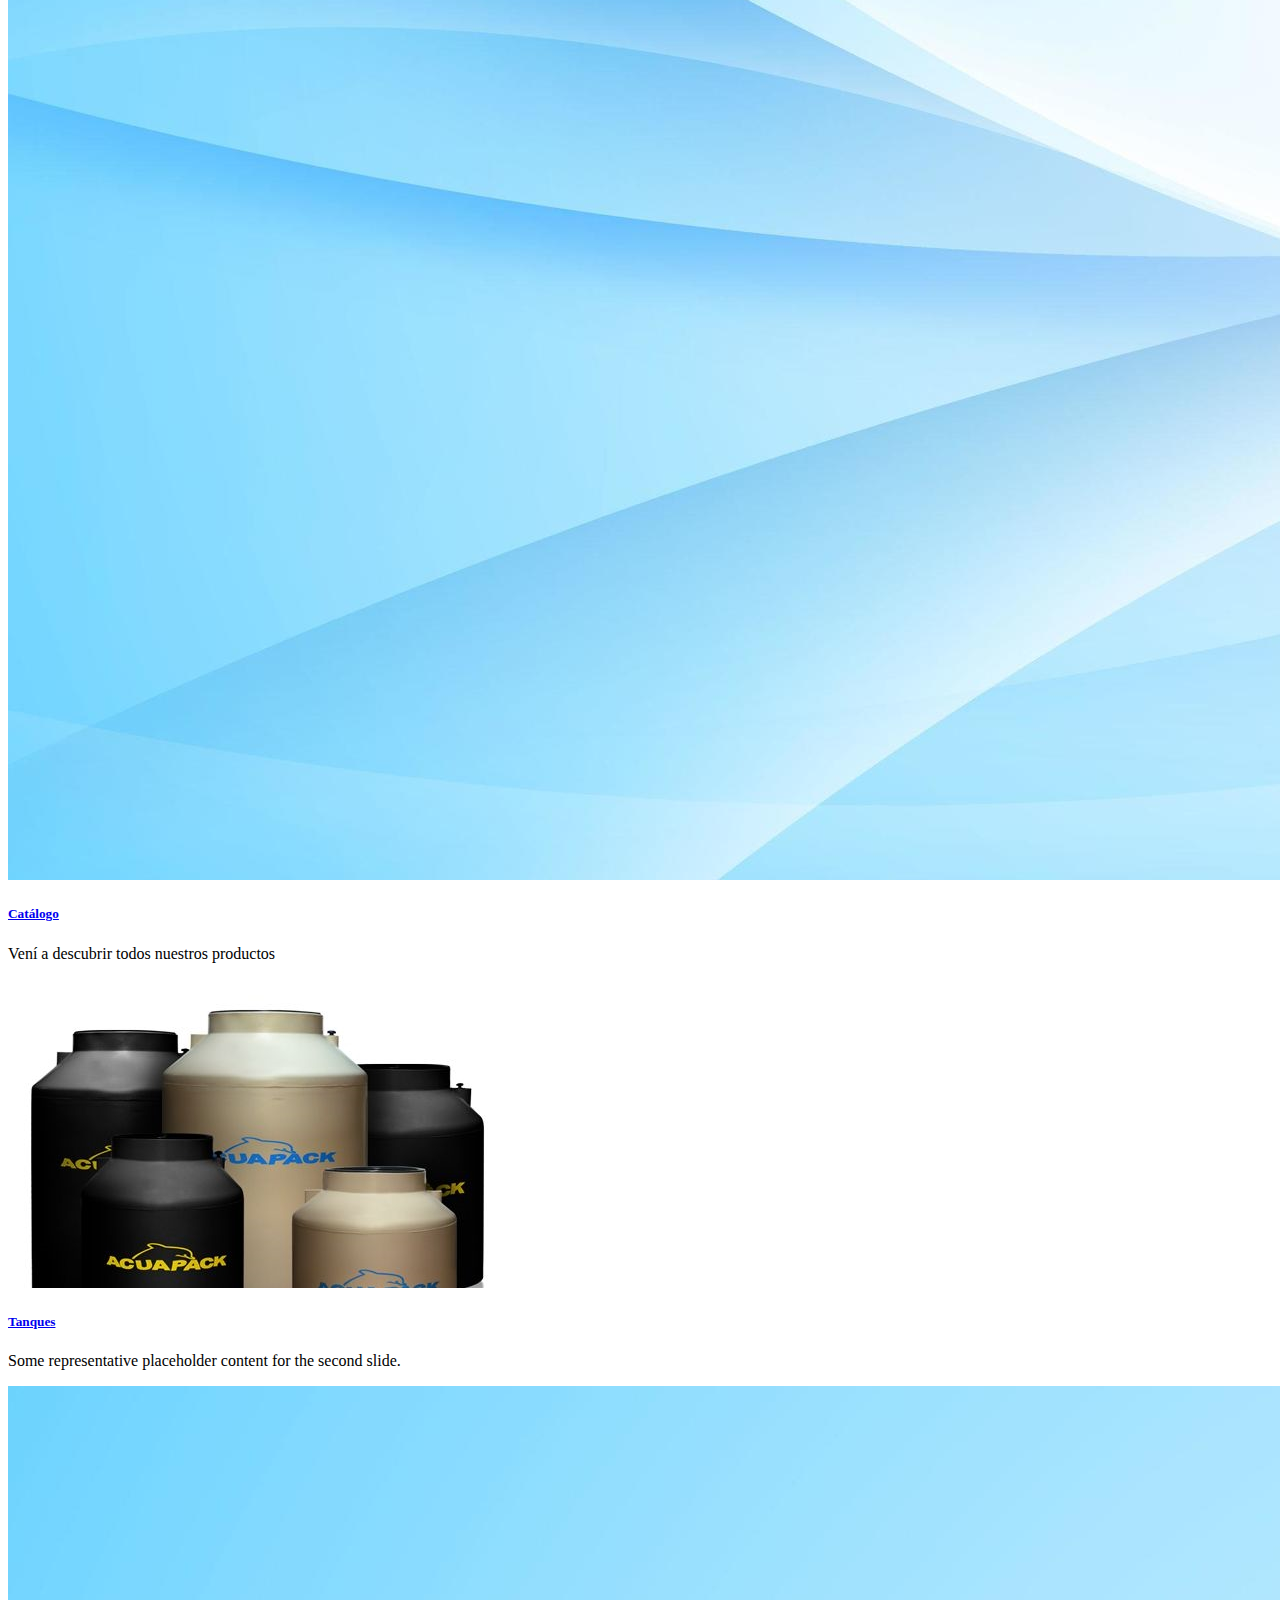
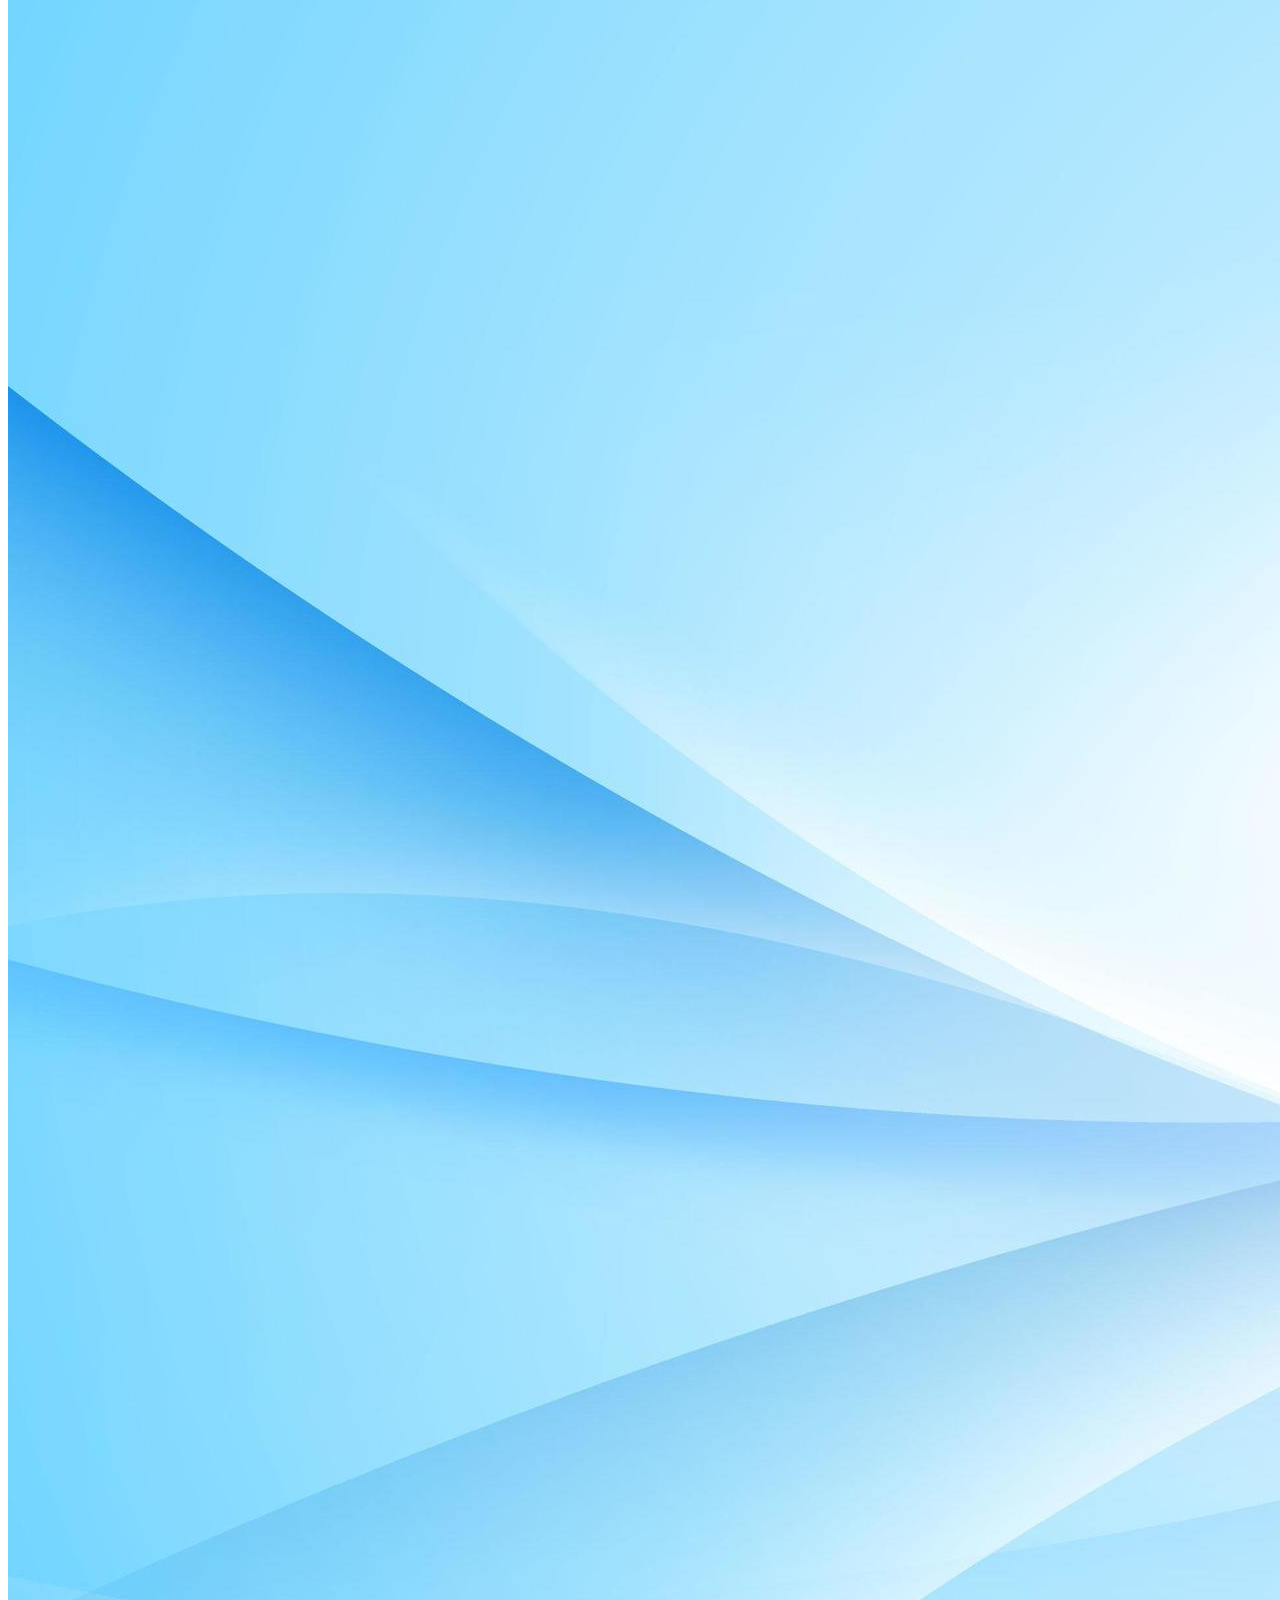
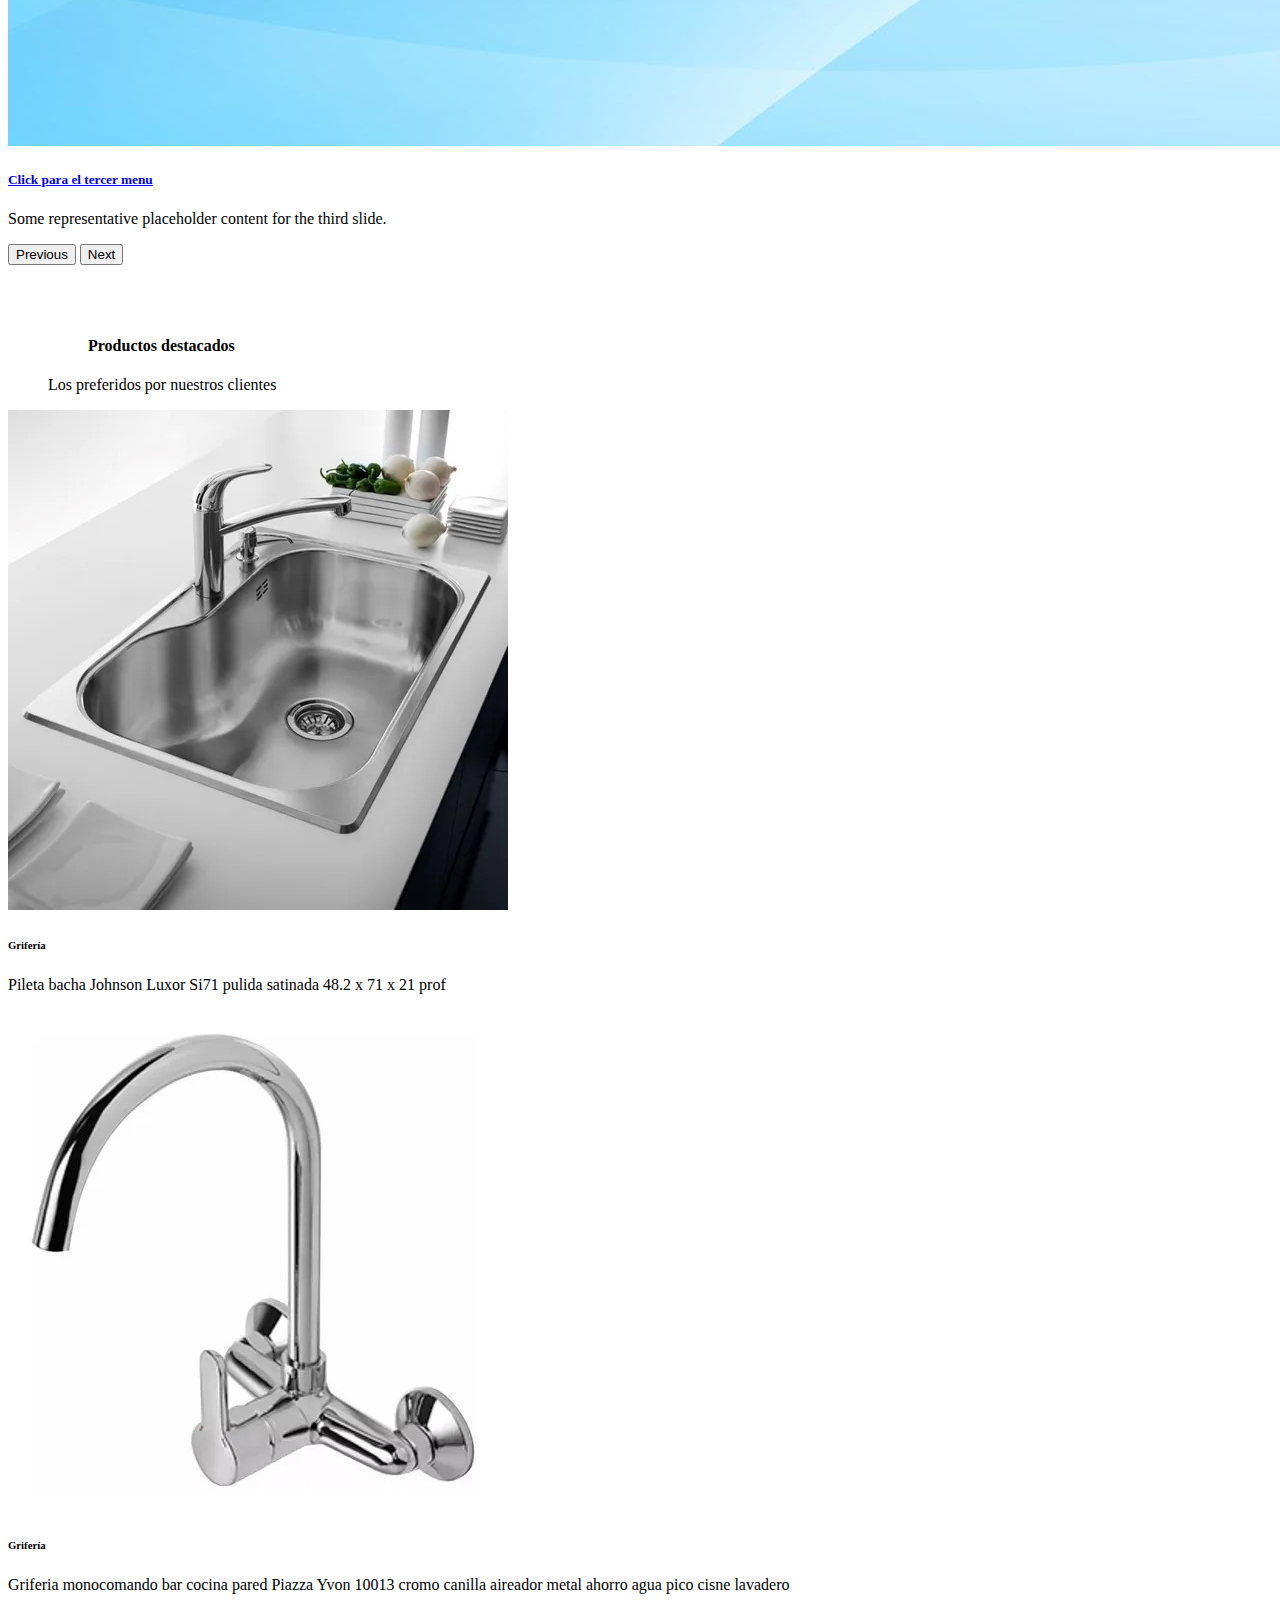
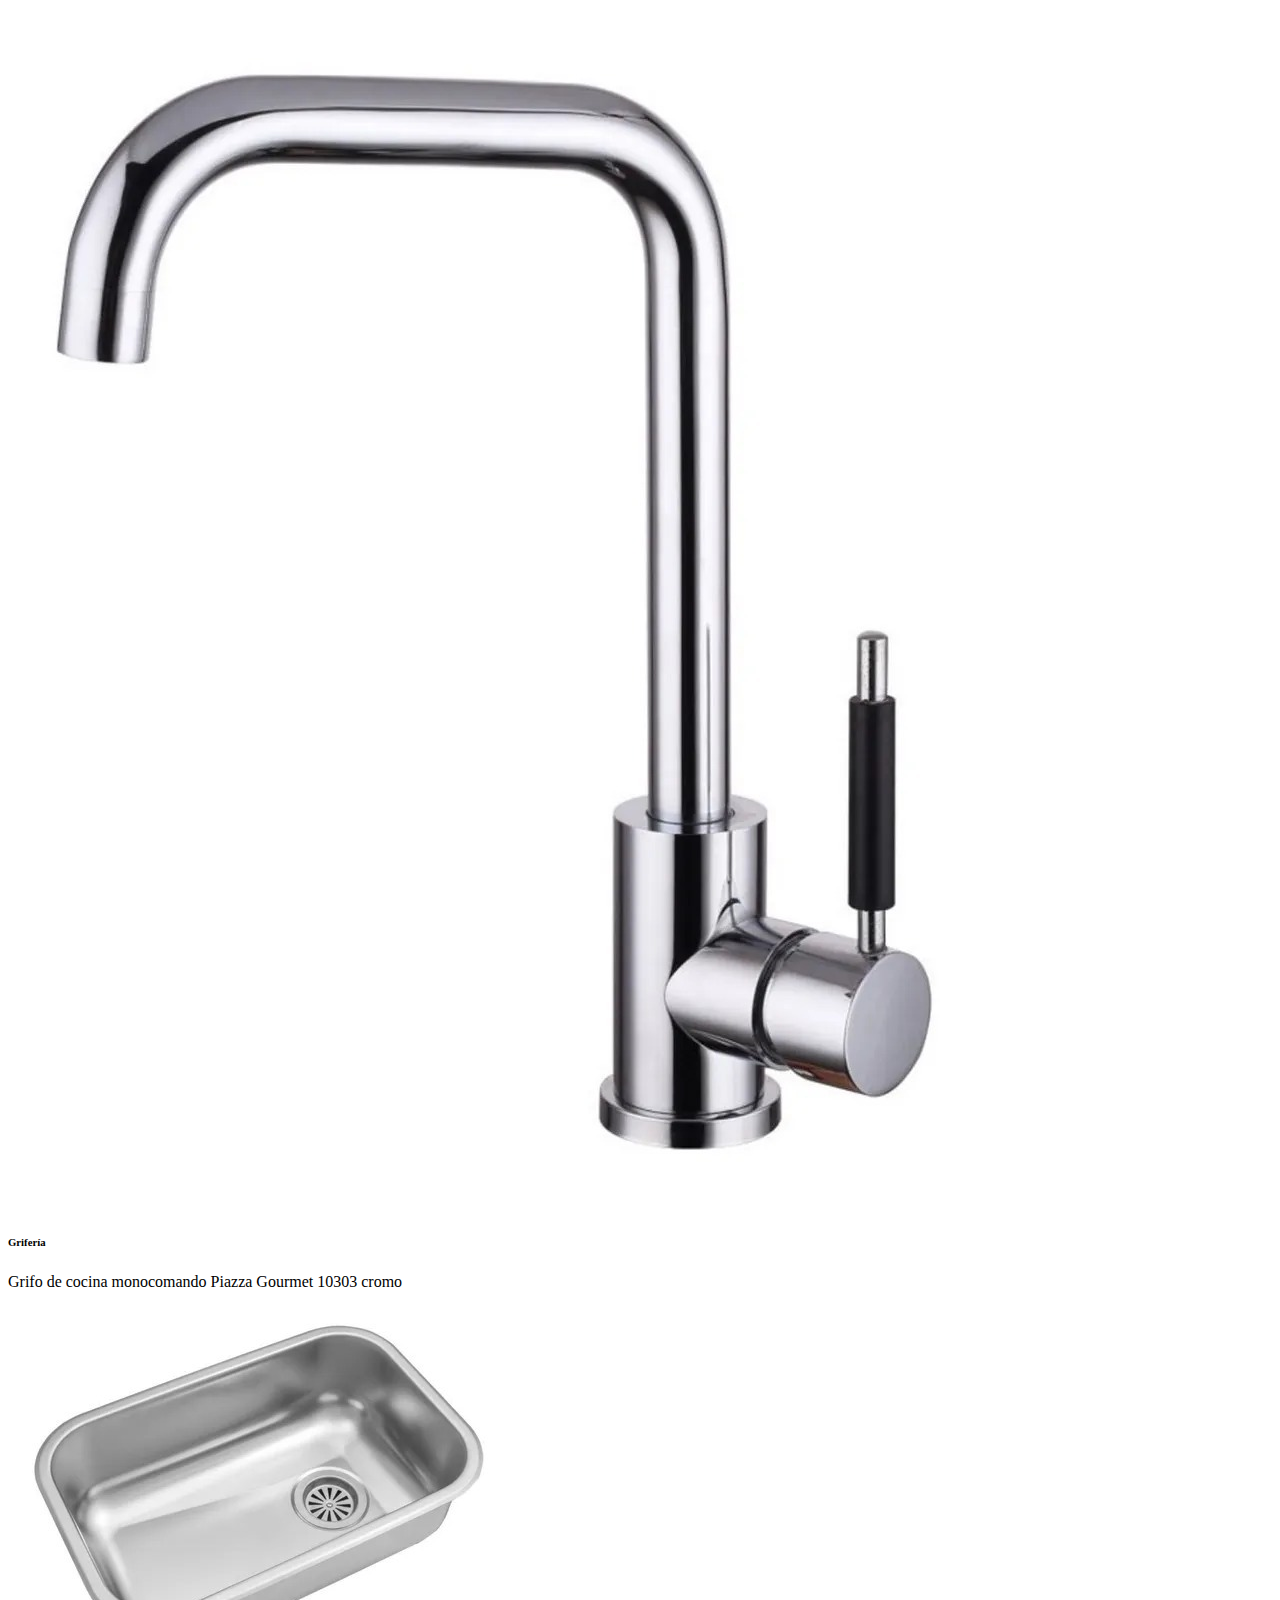
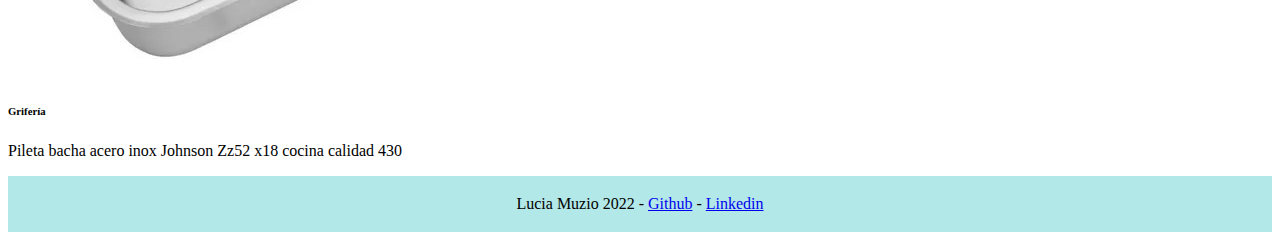
<file: productos.html>
<!doctype html>
<html lang="en">
<head>
  <!-- Required meta tags -->
  <meta charset="utf-8">
  <meta name="viewport" content="width=device-width, initial-scale=1">

  <!-- Bootstrap CSS -->
  <link href="https://cdn.jsdelivr.net/npm/bootstrap@5.1.3/dist/css/bootstrap.min.css" rel="stylesheet" integrity="sha384-1BmE4kWBq78iYhFldvKuhfTAU6auU8tT94WrHftjDbrCEXSU1oBoqyl2QvZ6jIW3" crossorigin="anonymous">
  <link rel="stylesheet" href="style/style.css">
  <link href="https://fonts.googleapis.com/css2?family=Sansita+Swashed:wght@500&display=swap" rel="stylesheet">

  <title>Distribuidora Acuario</title>
</head>
<body>

  <div class="container" class="header">
    <div class="row" >
      <div id="nombre" class="col-2">
        <h1>Acuario</h1>

      </div>
      <div class="col-10" >

        <ul class="nav justify-content-end">
          <li class="nav-item">
            <a class="nav-link active"  href="index.html">Inicio</a>
          </li>
          <li class="nav-item">
            <a class="nav-link" href="acuatic.html">Acuatic Explorer</a>
          </li>
          <li class="nav-item">
            <a class="nav-link" href="#">Productos</a>
          </li>
          <li class="nav-item">
            <a class="nav-link" href="contacto.html">Contacto</a>
          </li>
        </ul>
      </div>
    </div>
  </div>
  <div
  class="bg-image p-5 d-flex justify-content-center align-items-center shadow-1-strong rounded mb-5 text-white"
  style="
  background-image: url('imagenes/blue-and-white-abstract-background-vector.jpg'); height: 35vh;
  "

  >
  <h1 class="titulo-de-pagina" class="mb-3 h1">Productos</h1>


</div>
<div class="container" class="banner-catalogo ">
  <div id="carouselExampleCaptions" class="carousel slide" data-bs-ride="carousel">
    <div class="carousel-indicators">
      <button type="button" data-bs-target="#carouselExampleCaptions" data-bs-slide-to="0" class="active" aria-current="true" aria-label="Slide 1"></button>
      <button type="button" data-bs-target="#carouselExampleCaptions" data-bs-slide-to="1" aria-label="Slide 2"></button>
      <button type="button" data-bs-target="#carouselExampleCaptions" data-bs-slide-to="2" aria-label="Slide 3"></button>


    </div>
    <div class="carousel-inner">
      <div class="carousel-item active">
        <img src="imagenes/blue-and-white-abstract-background-vector.jpg" class="d-block w-100" alt="...">
        <div class="carousel-caption d-none d-md-block" class="texto-carousel">
          <a class="btn btn-lg btn-primary" href="catalogo1.html"><h5>Catálogo</h5></a>
          <p>Vení a descubrir todos nuestros productos</p>
        </div>
      </div>
      <div class="carousel-item">
        <img src="imagenes/tanques.jpg" class="d-block w-100" alt="...">
        <div class="carousel-caption d-none d-md-block" class="texto-carousel">
          <a class="btn btn-lg btn-primary" href="catalogo2.html"><h5>Tanques</h5></a>
          <p>Some representative placeholder content for the second slide.</p>
        </div>
      </div>
      <div class="carousel-item">
        <img src="imagenes/blue-and-white-abstract-background-vector.jpg" class="d-block w-100" alt="...">
        <div class="carousel-caption d-none d-md-block" class="texto-carousel" >
          <a class="btn btn-lg btn-primary" href="catalogo3.html"><h5>Click para el tercer menu</h5></a>
          <p>Some representative placeholder content for the third slide.</p>
        </div>
      </div>


    </div>
    <button class="carousel-control-prev" type="button" data-bs-target="#carouselExampleCaptions" data-bs-slide="prev">
      <span class="carousel-control-prev-icon" aria-hidden="true"></span>
      <span class="visually-hidden">Previous</span>
    </button>
    <button class="carousel-control-next" type="button" data-bs-target="#carouselExampleCaptions" data-bs-slide="next">
      <span class="carousel-control-next-icon" aria-hidden="true"></span>
      <span class="visually-hidden">Next</span>
    </button>
  </div>
</div>
<div class="container" id="titulo-destacados">

  <figure class="text-center">
  <blockquote class="blockquote">
    <h4>Productos destacados</h4>
  </blockquote>
  <figcaption class="blockquote-footer">
    Los preferidos por nuestros clientes
  </figcaption>
</figure>
</div>

<!--
Acá vamos a poner los productos destacados.
-Primero armamos el contenedor de destacados
-Despues el sistema de columnas
-por ultimo cada columna y dentro el card
-->

<div class= "container" class="destacados" >
  <div class="row row-cols-2 row-cols-md-4 g-4">

    <div class="col">
      <div class="card h-100">
        <img src="imagenes/productos/1.jpg" class="card-img-top" alt="...">
        <div class="card-body">
          <h6 class="card-subtitle mb-2 text-muted">Grifería</h6>
          <p class="card-text">Pileta bacha Johnson Luxor Si71 pulida satinada 48.2 x 71 x 21 prof</p>

        </div>

      </div>
    </div>
    <div class="col">

      <div class="card h-100" >
        <img src="imagenes/productos/2.jpg" class="card-img-top" alt="...">
        <div class="card-body">
          <h6 class="card-subtitle mb-2 text-muted">Grifería</h6>
          <p class="card-text">Griferia monocomando bar cocina pared Piazza Yvon 10013 cromo canilla aireador metal ahorro agua pico cisne lavadero</p>

        </div>
      </div>

    </div>
    <div class="col">

      <div class="card h-100">
        <img src="imagenes/productos/3.jpg" class="card-img-top" alt="...">
        <div class="card-body">
          <h6 class="card-subtitle mb-2 text-muted">Grifería</h6>
          <p class="card-text">Grifo de cocina monocomando Piazza Gourmet 10303 cromo</p>

        </div>
      </div>
    </div>
    <div class="col">

      <div class="card h-100">
        <img src="imagenes/productos/4.jpg" class="card-img-top" alt="...">
        <div class="card-body">
          <h6 class="card-subtitle mb-2 text-muted">Grifería</h6>
          <p class="card-text">Pileta bacha acero inox Johnson Zz52 x18 cocina calidad 430</p>

        </div>
      </div>
    </div>
  </div>
</div>


<footer class="page-footer font-small blue pt-4">
  <div class="footer-last-section" class="text-center">
    <div class="container">
      <p>Lucia Muzio 2022 - <a target="_blank" href="https://github.com/muziolu">Github</a>  - <a target="_blank" href="https://linkedin.com/in/lucia-muzio">Linkedin</a>  </p>
    </div>
  </div>
</footer>

<script src="https://cdn.jsdelivr.net/npm/bootstrap@5.1.3/dist/js/bootstrap.bundle.min.js" integrity="sha384-ka7Sk0Gln4gmtz2MlQnikT1wXgYsOg+OMhuP+IlRH9sENBO0LRn5q+8nbTov4+1p" crossorigin="anonymous"></script>
</body>
</html>
</file>
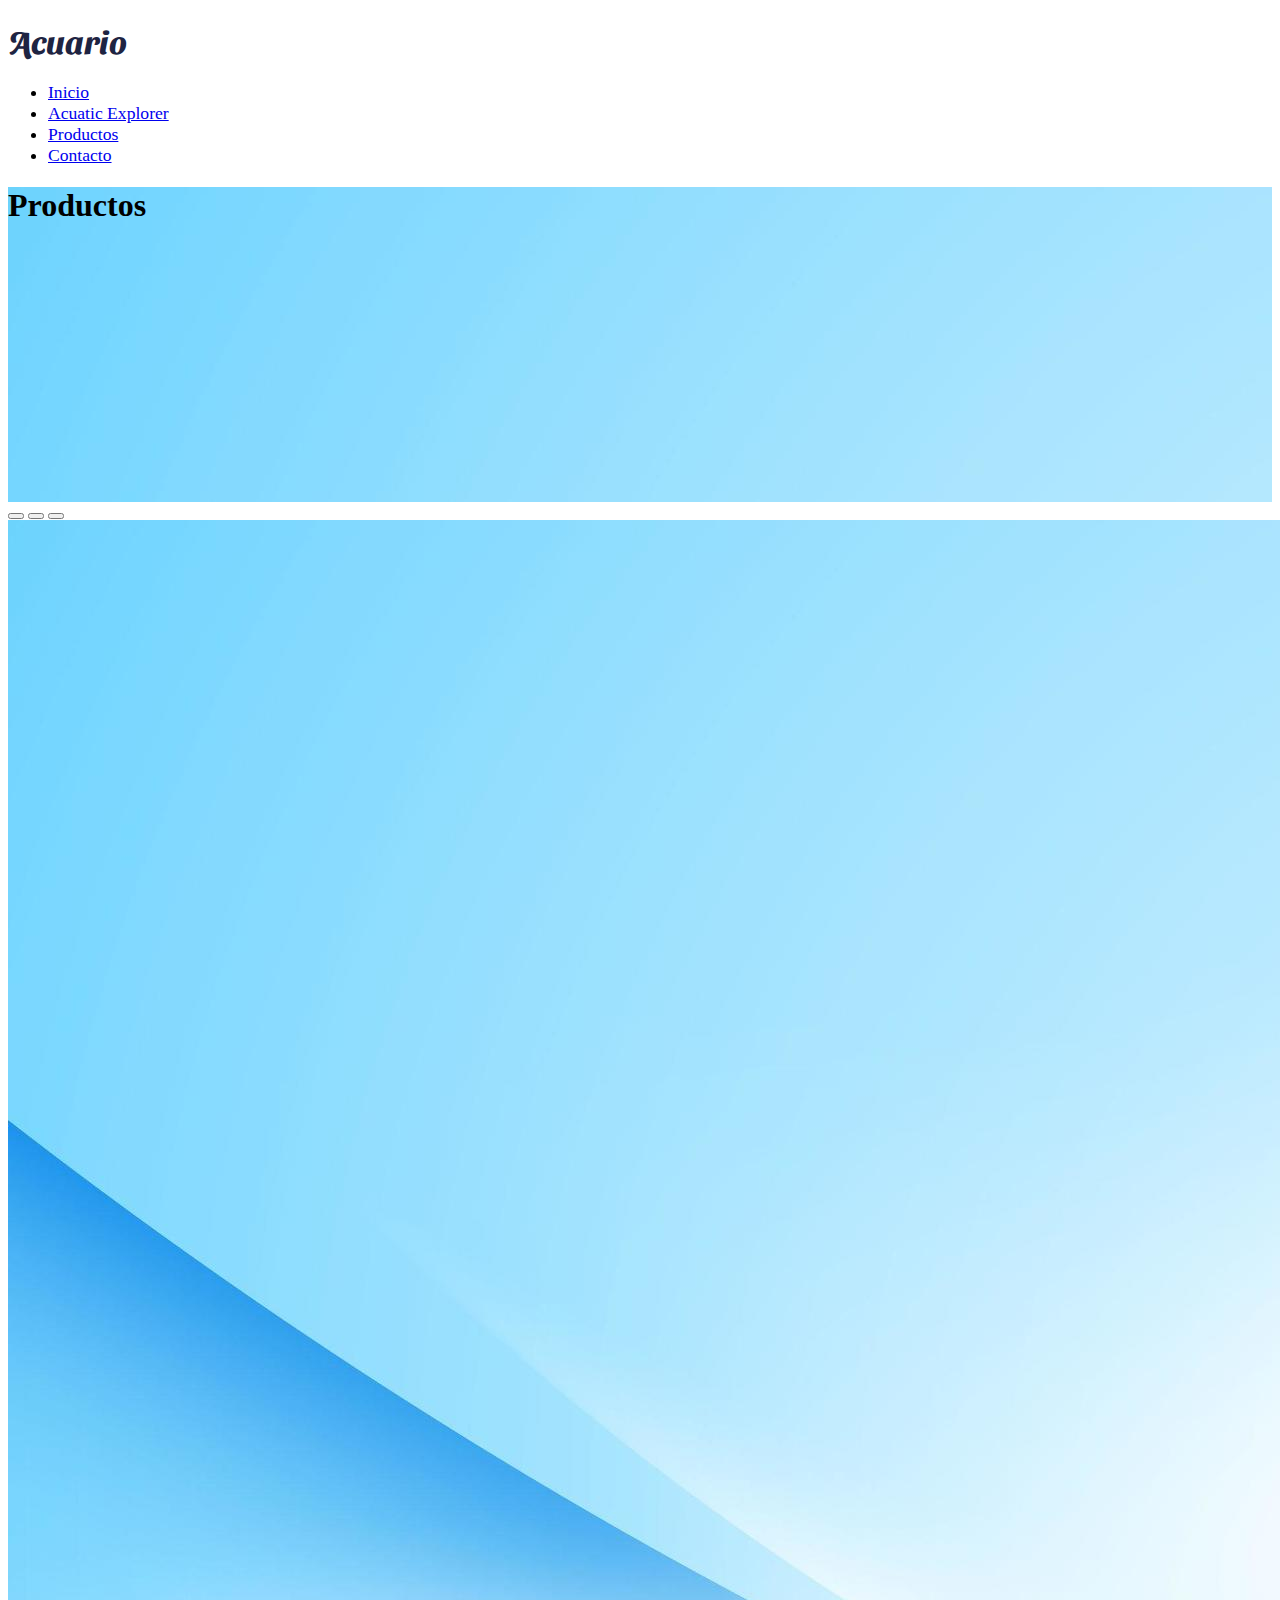
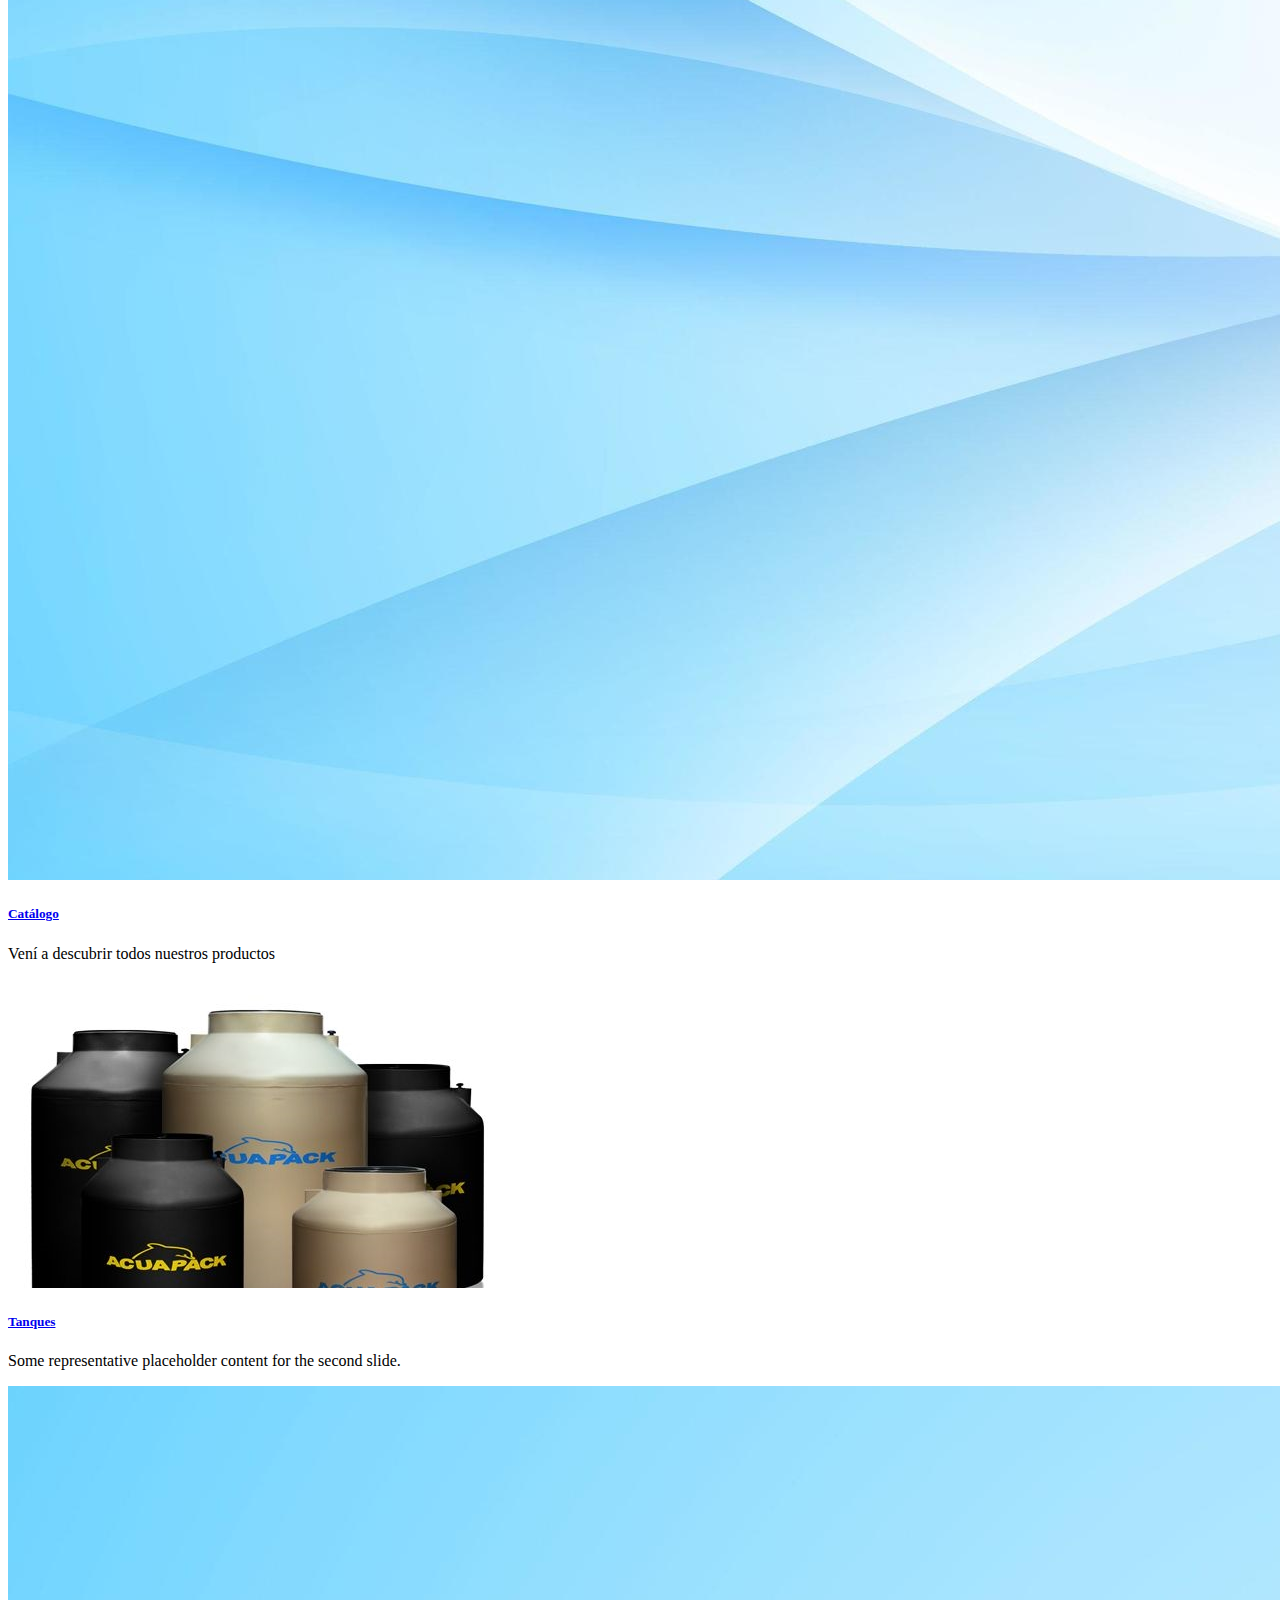
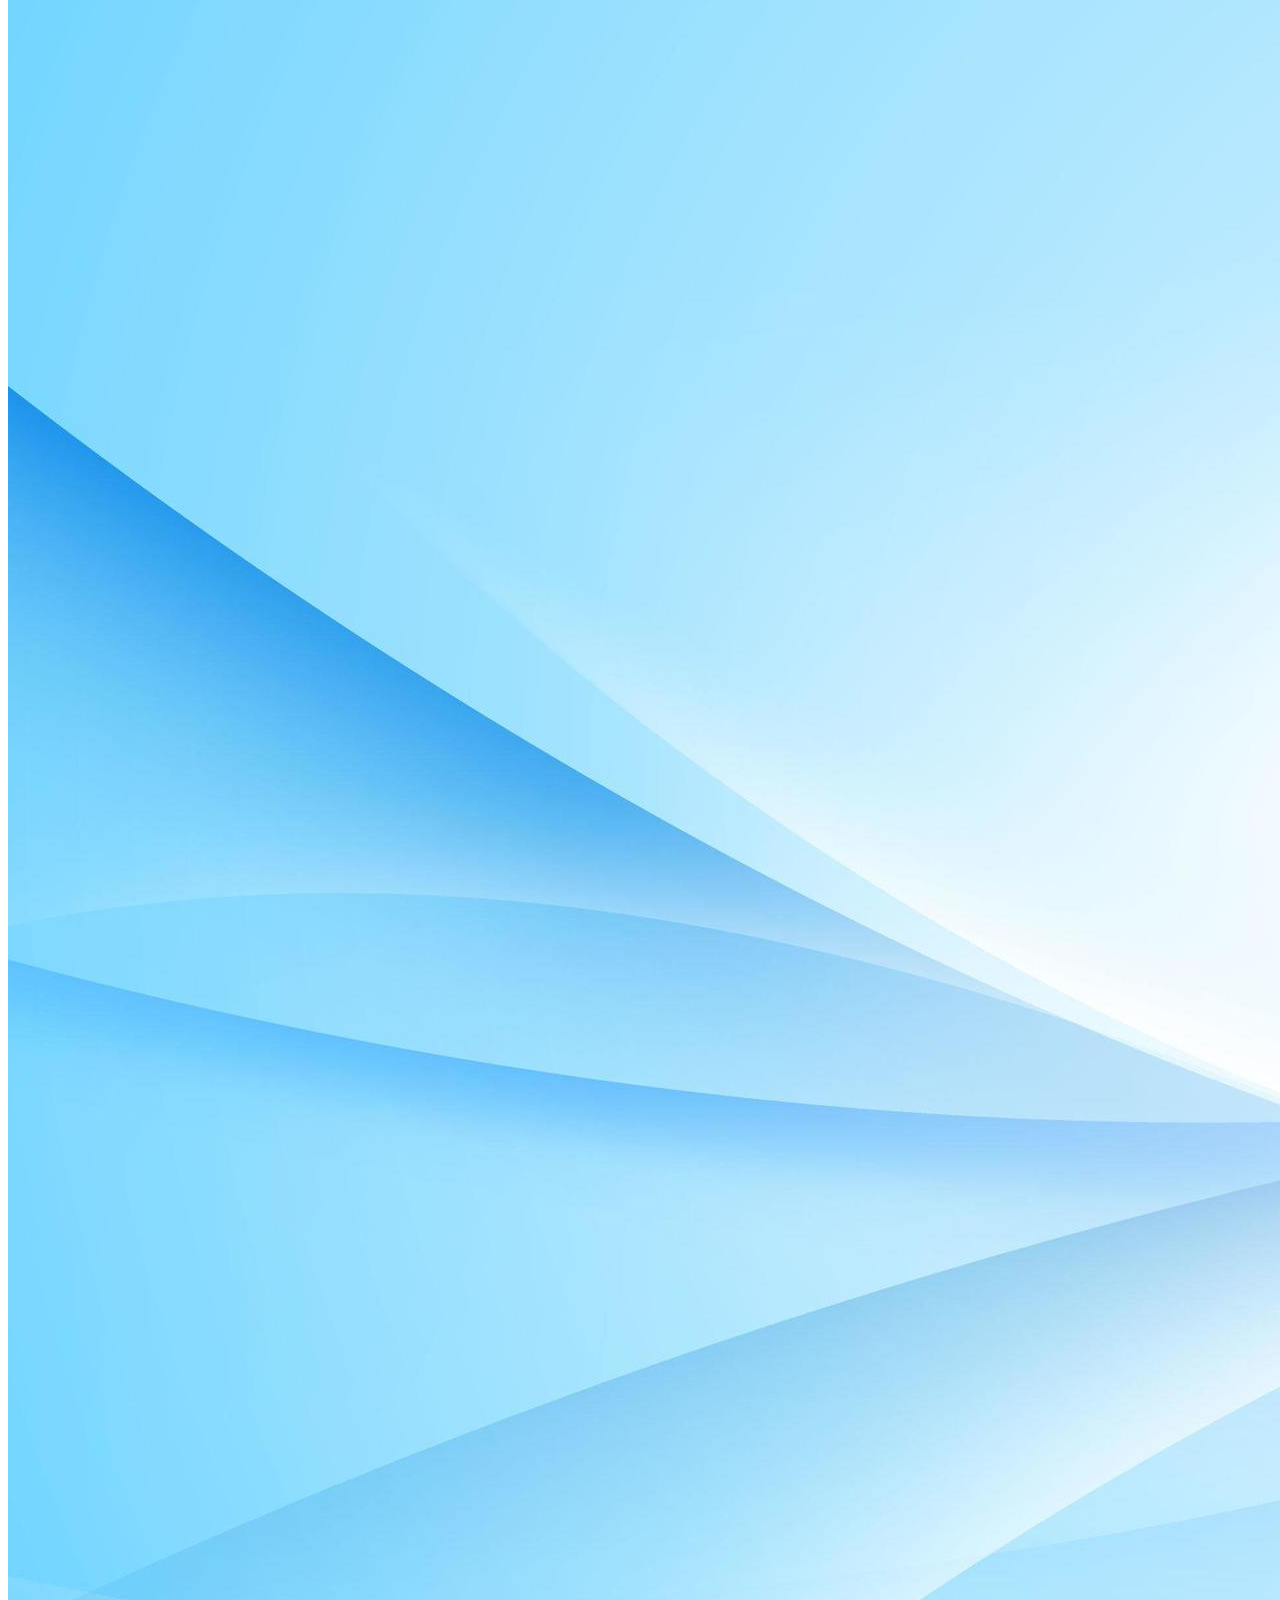
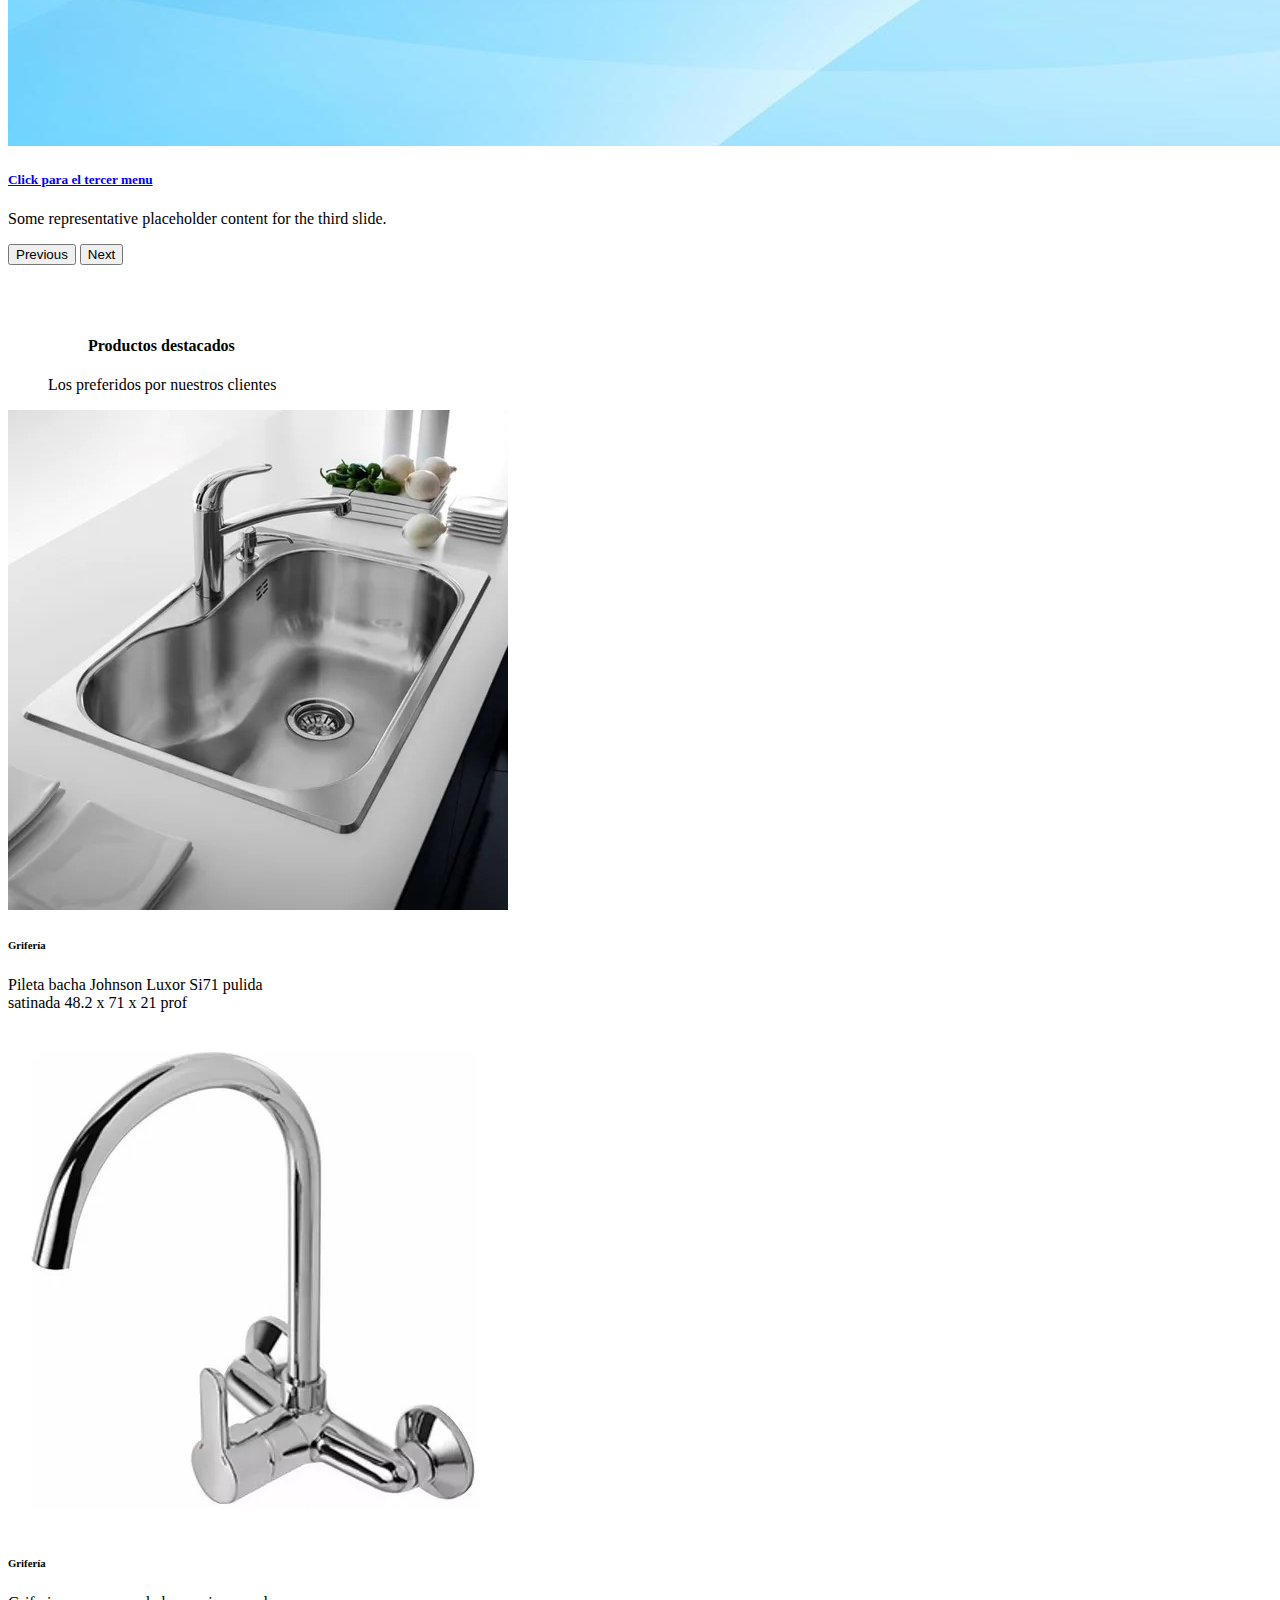
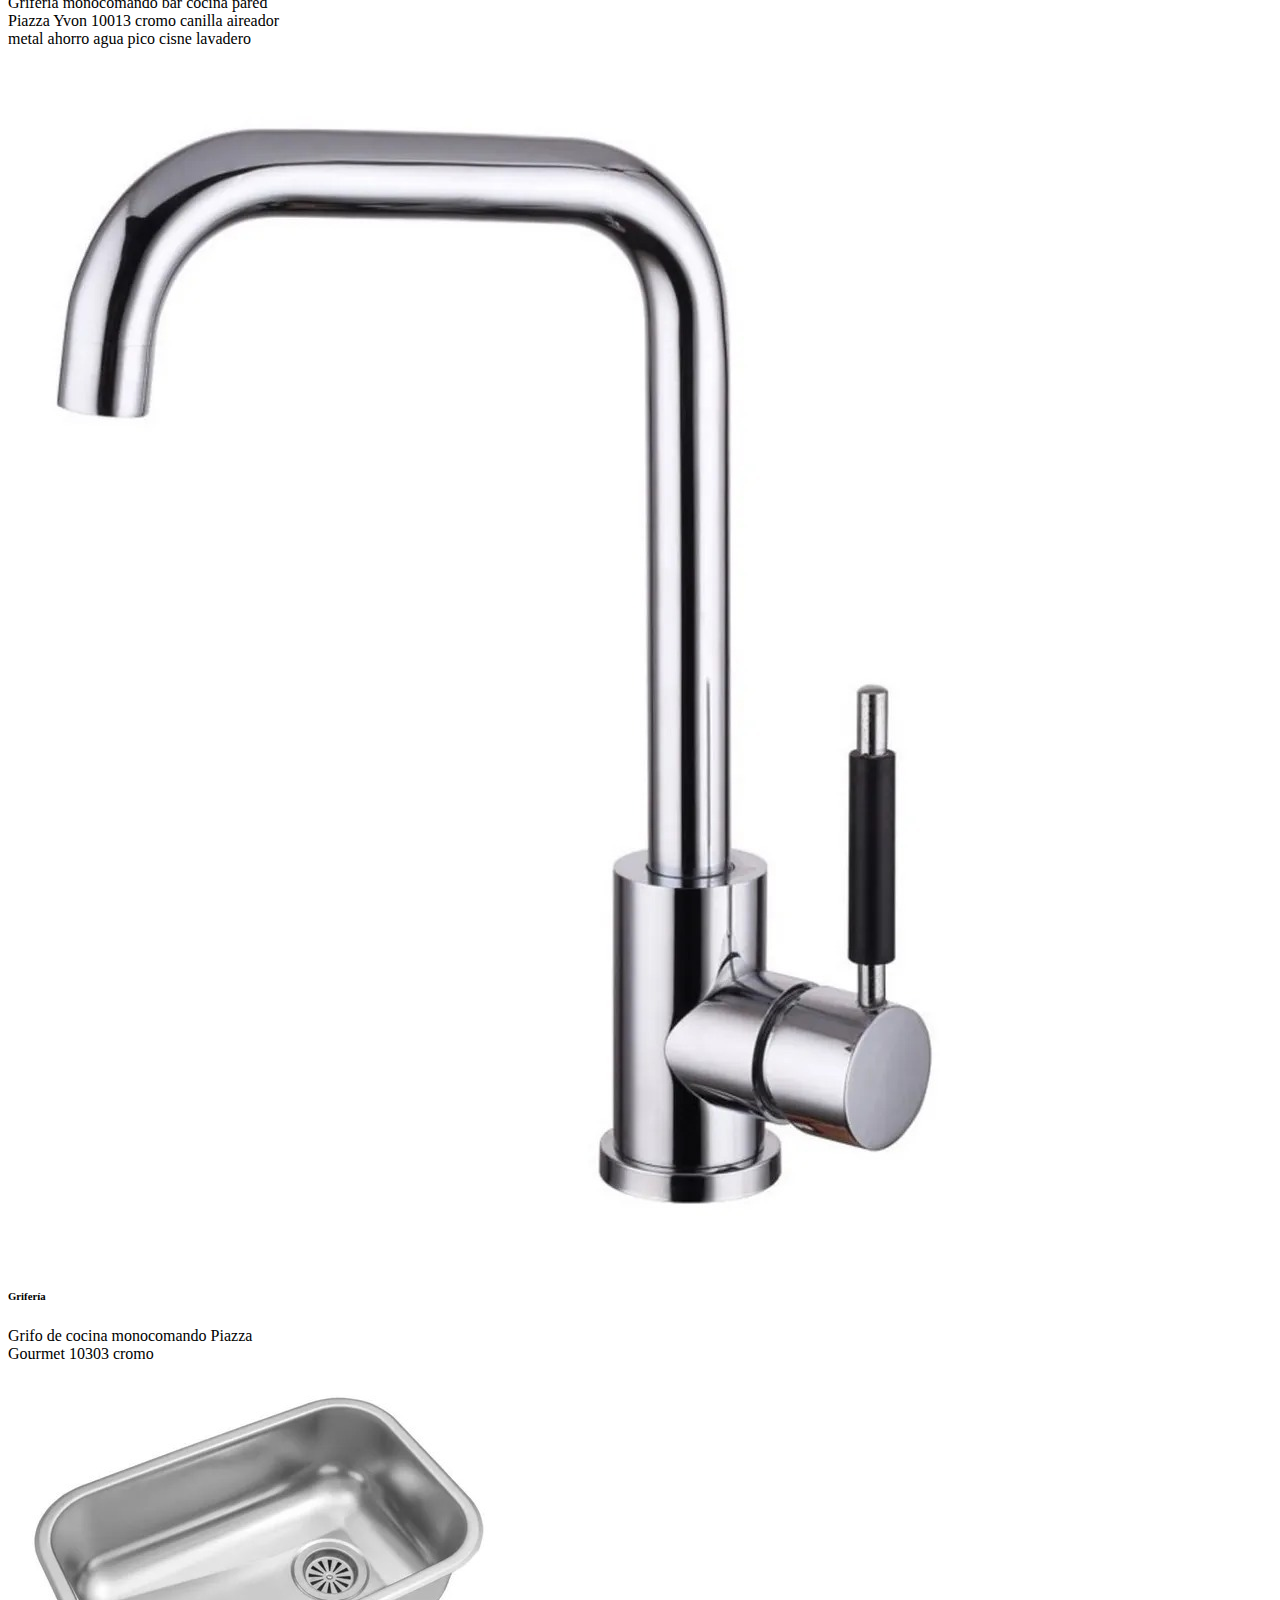
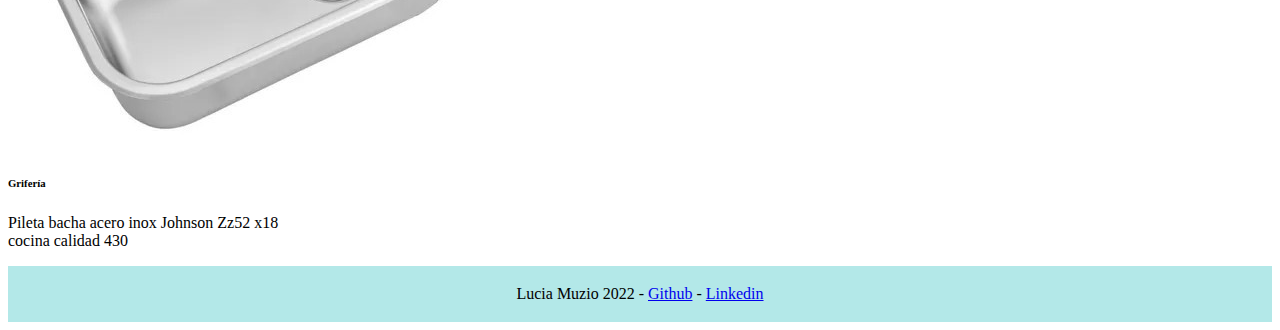
<file: tioso.html>
<!doctype html>
<html lang="en">
<head>
  <!-- Required meta tags -->
  <meta charset="utf-8">
  <meta name="viewport" content="width=device-width, initial-scale=1">

  <!-- Bootstrap CSS -->
  <link href="https://cdn.jsdelivr.net/npm/bootstrap@5.1.3/dist/css/bootstrap.min.css" rel="stylesheet" integrity="sha384-1BmE4kWBq78iYhFldvKuhfTAU6auU8tT94WrHftjDbrCEXSU1oBoqyl2QvZ6jIW3" crossorigin="anonymous">
  <link rel="stylesheet" href="style/style.css">
  <link href="https://fonts.googleapis.com/css2?family=Sansita+Swashed:wght@500&display=swap" rel="stylesheet">

  <title>Distribuidora Acuario</title>
</head>
<body>

  <div class="container" class="header">
    <div class="row" >
      <div id="nombre" class="col-2">
        <h1>Acuario</h1>

      </div>
      <div class="col-10" >

        <ul class="nav justify-content-end">
          <li class="nav-item">
            <a class="nav-link active"  href="index.html">Inicio</a>
          </li>
          <li class="nav-item">
            <a class="nav-link" href="acuatic.html">Acuatic Explorer</a>
          </li>
          <li class="nav-item">
            <a class="nav-link" href="#">Productos</a>
          </li>
          <li class="nav-item">
            <a class="nav-link" href="contacto.html">Contacto</a>
          </li>
        </ul>
      </div>
    </div>
  </div>
  <div
  class="bg-image p-5 d-flex justify-content-center align-items-center shadow-1-strong rounded mb-5 text-white"
  style="
  background-image: url('imagenes/blue-and-white-abstract-background-vector.jpg'); height: 35vh;
  "

  >
  <h1 class="titulo-de-pagina" class="mb-3 h1">Productos</h1>


</div>
<div class="container" class="banner-catalogo ">
  <div id="carouselExampleCaptions" class="carousel slide" data-bs-ride="carousel">
    <div class="carousel-indicators">
      <button type="button" data-bs-target="#carouselExampleCaptions" data-bs-slide-to="0" class="active" aria-current="true" aria-label="Slide 1"></button>
      <button type="button" data-bs-target="#carouselExampleCaptions" data-bs-slide-to="1" aria-label="Slide 2"></button>
      <button type="button" data-bs-target="#carouselExampleCaptions" data-bs-slide-to="2" aria-label="Slide 3"></button>


    </div>
    <div class="carousel-inner">
      <div class="carousel-item active">
        <img src="imagenes/blue-and-white-abstract-background-vector.jpg" class="d-block w-100" alt="...">
        <div class="carousel-caption d-none d-md-block" class="texto-carousel">
          <a class="btn btn-lg btn-primary" href="catalogo1.html"><h5>Catálogo</h5></a>
          <p>Vení a descubrir todos nuestros productos</p>
        </div>
      </div>
      <div class="carousel-item">
        <img src="imagenes/tanques.jpg" class="d-block w-100" alt="...">
        <div class="carousel-caption d-none d-md-block" class="texto-carousel">
          <a class="btn btn-lg btn-primary" href="catalogo2.html"><h5>Tanques</h5></a>
          <p>Some representative placeholder content for the second slide.</p>
        </div>
      </div>
      <div class="carousel-item">
        <img src="imagenes/blue-and-white-abstract-background-vector.jpg" class="d-block w-100" alt="...">
        <div class="carousel-caption d-none d-md-block" class="texto-carousel" >
          <a class="btn btn-lg btn-primary" href="catalogo3.html"><h5>Click para el tercer menu</h5></a>
          <p>Some representative placeholder content for the third slide.</p>
        </div>
      </div>


    </div>
    <button class="carousel-control-prev" type="button" data-bs-target="#carouselExampleCaptions" data-bs-slide="prev">
      <span class="carousel-control-prev-icon" aria-hidden="true"></span>
      <span class="visually-hidden">Previous</span>
    </button>
    <button class="carousel-control-next" type="button" data-bs-target="#carouselExampleCaptions" data-bs-slide="next">
      <span class="carousel-control-next-icon" aria-hidden="true"></span>
      <span class="visually-hidden">Next</span>
    </button>
  </div>
</div>
<div class="container" id="titulo-destacados">

  <figure class="text-center">
  <blockquote class="blockquote">
    <h4>Productos destacados</h4>
  </blockquote>
  <figcaption class="blockquote-footer">
    Los preferidos por nuestros clientes
  </figcaption>
</figure>
</div>

<!--
Acá vamos a poner los productos destacados.
-Primero armamos el contenedor de destacados
-Despues el sistema de columnas
-por ultimo cada columna y dentro el card
-->

<div class= "container" class="destacados" >
  <div class="row align-items-start" class="container overflow-hidden">

    <div class="col">
      <div class="card" style="width: 18rem;">
        <img src="imagenes/productos/1.jpg" class="card-img-top" alt="...">
        <div class="card-body">
          <h6 class="card-subtitle mb-2 text-muted">Grifería</h6>
          <p class="card-text">Pileta bacha Johnson Luxor Si71 pulida satinada 48.2 x 71 x 21 prof</p>

        </div>

      </div>
    </div>
    <div class="col">

      <div class="card" style="width: 18rem;">
        <img src="imagenes/productos/2.jpg" class="card-img-top" alt="...">
        <div class="card-body">
          <h6 class="card-subtitle mb-2 text-muted">Grifería</h6>
          <p class="card-text">Griferia monocomando bar cocina pared Piazza Yvon 10013 cromo canilla aireador metal ahorro agua pico cisne lavadero</p>

        </div>
      </div>

    </div>
    <div class="col">

      <div class="card" style="width: 18rem;">
        <img src="imagenes/productos/3.jpg" class="card-img-top" alt="...">
        <div class="card-body">
          <h6 class="card-subtitle mb-2 text-muted">Grifería</h6>
          <p class="card-text">Grifo de cocina monocomando Piazza Gourmet 10303 cromo</p>

        </div>
      </div>
    </div>
    <div class="col">

      <div class="card" style="width: 18rem;">
        <img src="imagenes/productos/4.jpg" class="card-img-top" alt="...">
        <div class="card-body">
          <h6 class="card-subtitle mb-2 text-muted">Grifería</h6>
          <p class="card-text">Pileta bacha acero inox Johnson Zz52 x18 cocina calidad 430</p>

        </div>
      </div>
    </div>
  </div>
</div>


<footer class="page-footer font-small blue pt-4">
  <div class="footer-last-section" class="text-center">
    <div class="container">
      <p>Lucia Muzio 2022 - <a target="_blank" href="https://github.com/muziolu">Github</a>  - <a target="_blank" href="https://linkedin.com/in/lucia-muzio">Linkedin</a>  </p>
    </div>
  </div>
</footer>

<script src="https://cdn.jsdelivr.net/npm/bootstrap@5.1.3/dist/js/bootstrap.bundle.min.js" integrity="sha384-ka7Sk0Gln4gmtz2MlQnikT1wXgYsOg+OMhuP+IlRH9sENBO0LRn5q+8nbTov4+1p" crossorigin="anonymous"></script>
</body>
</html>
</file>
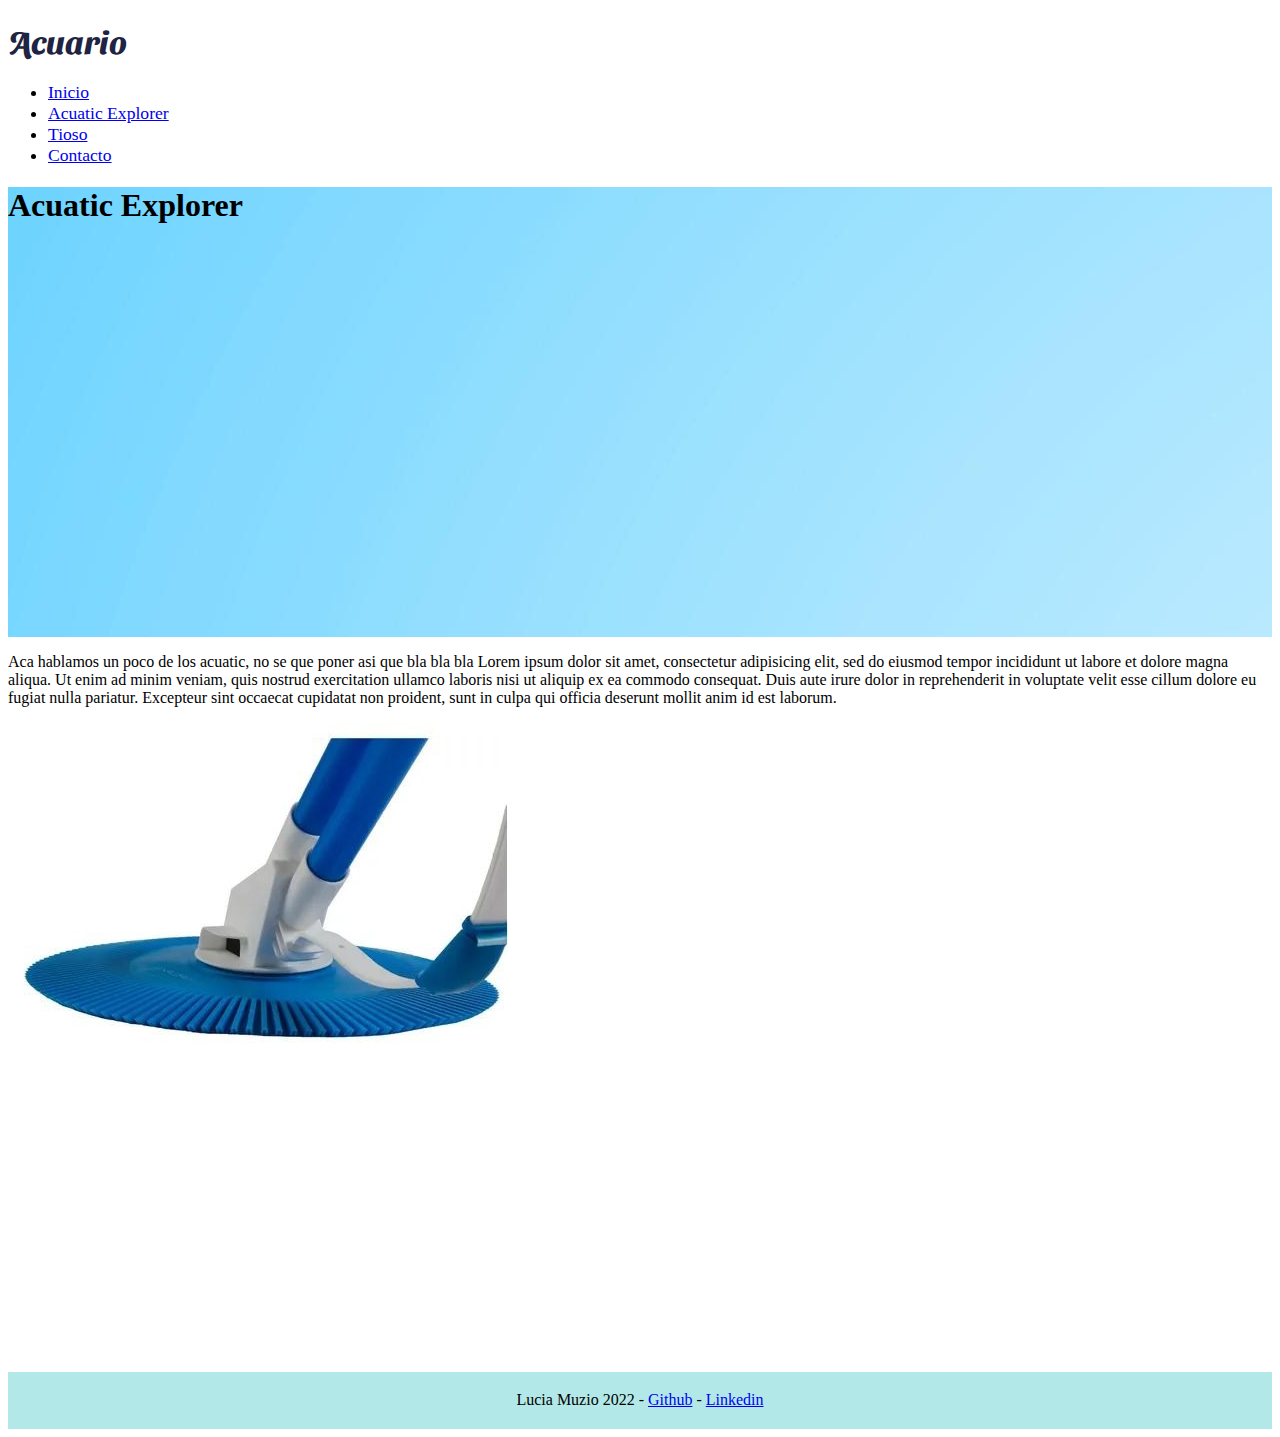
<file: html/acuatic.html>
<!doctype html>
<html lang="en">
  <head>
    <!-- Required meta tags -->
    <meta charset="utf-8">
    <meta name="viewport" content="width=device-width, initial-scale=1">

    <!-- Bootstrap CSS -->
    <link href="https://cdn.jsdelivr.net/npm/bootstrap@5.1.3/dist/css/bootstrap.min.css" rel="stylesheet" integrity="sha384-1BmE4kWBq78iYhFldvKuhfTAU6auU8tT94WrHftjDbrCEXSU1oBoqyl2QvZ6jIW3" crossorigin="anonymous">
    <link rel="stylesheet" href="../style/style.css">
  <link href="https://fonts.googleapis.com/css2?family=Sansita+Swashed:wght@500&display=swap" rel="stylesheet">

    <title>Distribuidora Acuario</title>
  </head>
  <body>

<div class="container" class="header">
  <div class="row" >
    <div id="nombre" class="col-2">
<h1>Acuario</h1>

    </div>
  <div class="col-10" >

    <ul class="nav justify-content-end">
      <li class="nav-item">
        <a class="nav-link active"  href="index.html">Inicio</a>
      </li>
      <li class="nav-item">
        <a class="nav-link" href="#">Acuatic Explorer</a>
      </li>
      <li class="nav-item">
        <a class="nav-link" href="tioso.html">Tioso</a>
      </li>
      <li class="nav-item">
        <a class="nav-link" href="contacto.html">Contacto</a>
      </li>
    </ul>
    </div>
    </div>
    </div>
    <div
      class="bg-image p-5 d-flex justify-content-center align-items-center shadow-1-strong rounded mb-5 text-white"
      style="
      background-image: url('../imagenes/blue-and-white-abstract-background-vector.jpg'); height: 50vh;
       "

    >
      <h1 class="titulo-de-pagina" class="mb-3 h1">Acuatic Explorer</h1>


    </div>
    <div class="container" class="cuerpo">
<div class="row" class="">
  <div class="col-8">
<p>Aca hablamos un poco de los acuatic, no se que poner asi que bla bla bla Lorem ipsum dolor sit amet, consectetur adipisicing elit, sed do eiusmod tempor incididunt ut labore et dolore magna aliqua. Ut enim ad minim veniam, quis nostrud exercitation ullamco laboris nisi ut aliquip ex ea commodo consequat. Duis aute irure dolor in reprehenderit in voluptate velit esse cillum dolore eu fugiat nulla pariatur. Excepteur sint occaecat cupidatat non proident, sunt in culpa qui officia deserunt mollit anim id est laborum.
  <br> </p>
  </div>
  <div class="col-4">
    <img src="../imagenes/index.jpg" class="img-fluid" alt="...">
  </div>
</div>

    </div>
<div class="video" class="">
  <iframe width="560" height="315" src="https://www.youtube.com/embed/E4iu_NNk68U" title="YouTube video player" frameborder="0" allow="accelerometer; autoplay; clipboard-write; encrypted-media; gyroscope; picture-in-picture" allowfullscreen></iframe>
</div>


      <footer class="page-footer font-small blue pt-4">
      <div class="footer-last-section" class="text-center">
        <div class="container">
          <p>Lucia Muzio 2022 - <a target="_blank" href="https://github.com/muziolu">Github</a>  - <a target="_blank" href="https://linkedin.com/in/lucia-muzio">Linkedin</a>  </p>
        </div>
      </div>
    </footer>

      <script src="https://cdn.jsdelivr.net/npm/bootstrap@5.1.3/dist/js/bootstrap.bundle.min.js" integrity="sha384-ka7Sk0Gln4gmtz2MlQnikT1wXgYsOg+OMhuP+IlRH9sENBO0LRn5q+8nbTov4+1p" crossorigin="anonymous"></script>
  </body>
</html>
</file>
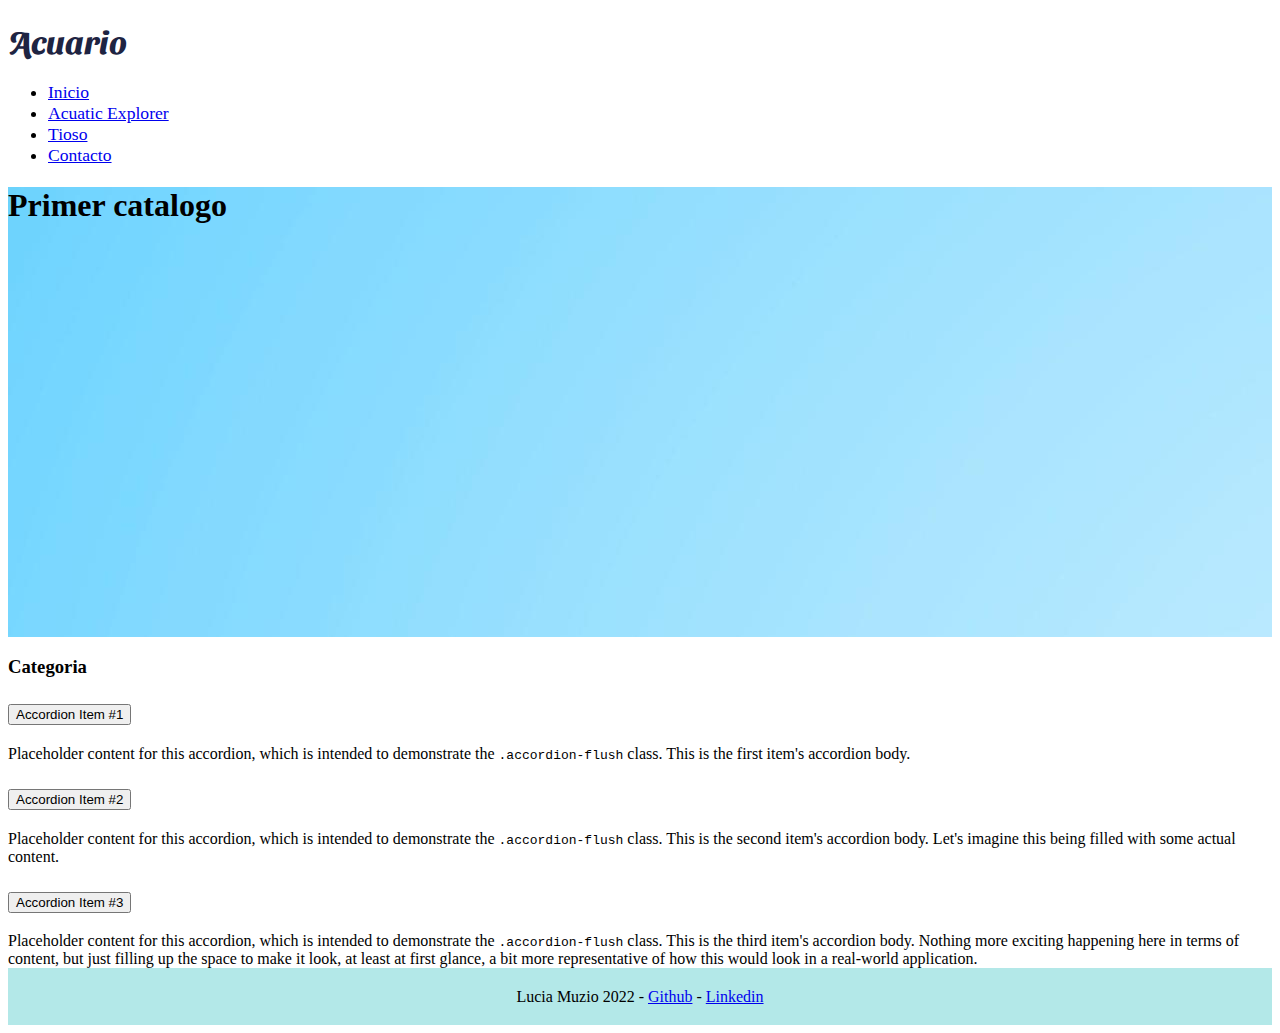
<file: html/catalogo1.html>
<!doctype html>
<html lang="en">
  <head>
    <!-- Required meta tags -->
    <meta charset="utf-8">
    <meta name="viewport" content="width=device-width, initial-scale=1">

    <!-- Bootstrap CSS -->
    <link href="https://cdn.jsdelivr.net/npm/bootstrap@5.1.3/dist/css/bootstrap.min.css" rel="stylesheet" integrity="sha384-1BmE4kWBq78iYhFldvKuhfTAU6auU8tT94WrHftjDbrCEXSU1oBoqyl2QvZ6jIW3" crossorigin="anonymous">

    <link rel="stylesheet" href="../style/style.css">
  <link href="https://fonts.googleapis.com/css2?family=Sansita+Swashed:wght@500&display=swap" rel="stylesheet">
    <title>Distribuidora Acuario</title>
  </head>
  <body>

<div class="container" class="header">
  <div class="row" >
    <div id="nombre" class="col-2">
<h1>Acuario</h1>

    </div>
  <div class="col-10" >

    <ul class="nav justify-content-end">
      <li class="nav-item">
        <a class="nav-link active"  href="index.html">Inicio</a>
      </li>
      <li class="nav-item">
        <a class="nav-link" href="acuatic.html">Acuatic Explorer</a>
      </li>
      <li class="nav-item">
        <a class="nav-link" href="tioso.html">Tioso</a>
      </li>
      <li class="nav-item">
        <a class="nav-link" href="contacto.html">Contacto</a>
      </li>
    </ul>
    </div>
    </div>
    </div>
    <div
      class="bg-image p-5 d-flex justify-content-center align-items-center shadow-1-strong rounded mb-5 text-white"
      style="
      background-image: url('../imagenes/blue-and-white-abstract-background-vector.jpg'); height: 50vh;
       "

    >
      <h1 class="titulo-de-pagina" class="mb-3 h1">Primer catalogo</h1>


    </div>
    <div class="container" class="lista-de-catalogo">
<h3>Categoria</h3>
<div class="accordion accordion-flush" id="accordionFlushExample">
  <div class="accordion-item">
    <h2 class="accordion-header" id="flush-headingOne">
      <button class="accordion-button collapsed" type="button" data-bs-toggle="collapse" data-bs-target="#flush-collapseOne" aria-expanded="false" aria-controls="flush-collapseOne">
        Accordion Item #1
      </button>
    </h2>
    <div id="flush-collapseOne" class="accordion-collapse collapse" aria-labelledby="flush-headingOne" data-bs-parent="#accordionFlushExample">
      <div class="accordion-body">Placeholder content for this accordion, which is intended to demonstrate the <code>.accordion-flush</code> class. This is the first item's accordion body.</div>
    </div>
  </div>
  <div class="accordion-item">
    <h2 class="accordion-header" id="flush-headingTwo">
      <button class="accordion-button collapsed" type="button" data-bs-toggle="collapse" data-bs-target="#flush-collapseTwo" aria-expanded="false" aria-controls="flush-collapseTwo">
        Accordion Item #2
      </button>
    </h2>
    <div id="flush-collapseTwo" class="accordion-collapse collapse" aria-labelledby="flush-headingTwo" data-bs-parent="#accordionFlushExample">
      <div class="accordion-body">Placeholder content for this accordion, which is intended to demonstrate the <code>.accordion-flush</code> class. This is the second item's accordion body. Let's imagine this being filled with some actual content.</div>
    </div>
  </div>
  <div class="accordion-item">
    <h2 class="accordion-header" id="flush-headingThree">
      <button class="accordion-button collapsed" type="button" data-bs-toggle="collapse" data-bs-target="#flush-collapseThree" aria-expanded="false" aria-controls="flush-collapseThree">
        Accordion Item #3
      </button>
    </h2>
    <div id="flush-collapseThree" class="accordion-collapse collapse" aria-labelledby="flush-headingThree" data-bs-parent="#accordionFlushExample">
      <div class="accordion-body">Placeholder content for this accordion, which is intended to demonstrate the <code>.accordion-flush</code> class. This is the third item's accordion body. Nothing more exciting happening here in terms of content, but just filling up the space to make it look, at least at first glance, a bit more representative of how this would look in a real-world application.</div>
    </div>
  </div>
</div>
    </div>



      <footer class="page-footer font-small blue pt-4">
      <div class="footer-last-section" class="text-center">
        <div class="container">
          <p>Lucia Muzio 2022 - <a target="_blank" href="https://github.com/muziolu">Github</a>  - <a target="_blank" href="https://linkedin.com/in/lucia-muzio">Linkedin</a>  </p>
        </div>
      </div>
    </footer>

      <script src="https://cdn.jsdelivr.net/npm/bootstrap@5.1.3/dist/js/bootstrap.bundle.min.js" integrity="sha384-ka7Sk0Gln4gmtz2MlQnikT1wXgYsOg+OMhuP+IlRH9sENBO0LRn5q+8nbTov4+1p" crossorigin="anonymous"></script>
  </body>
</html>
</file>
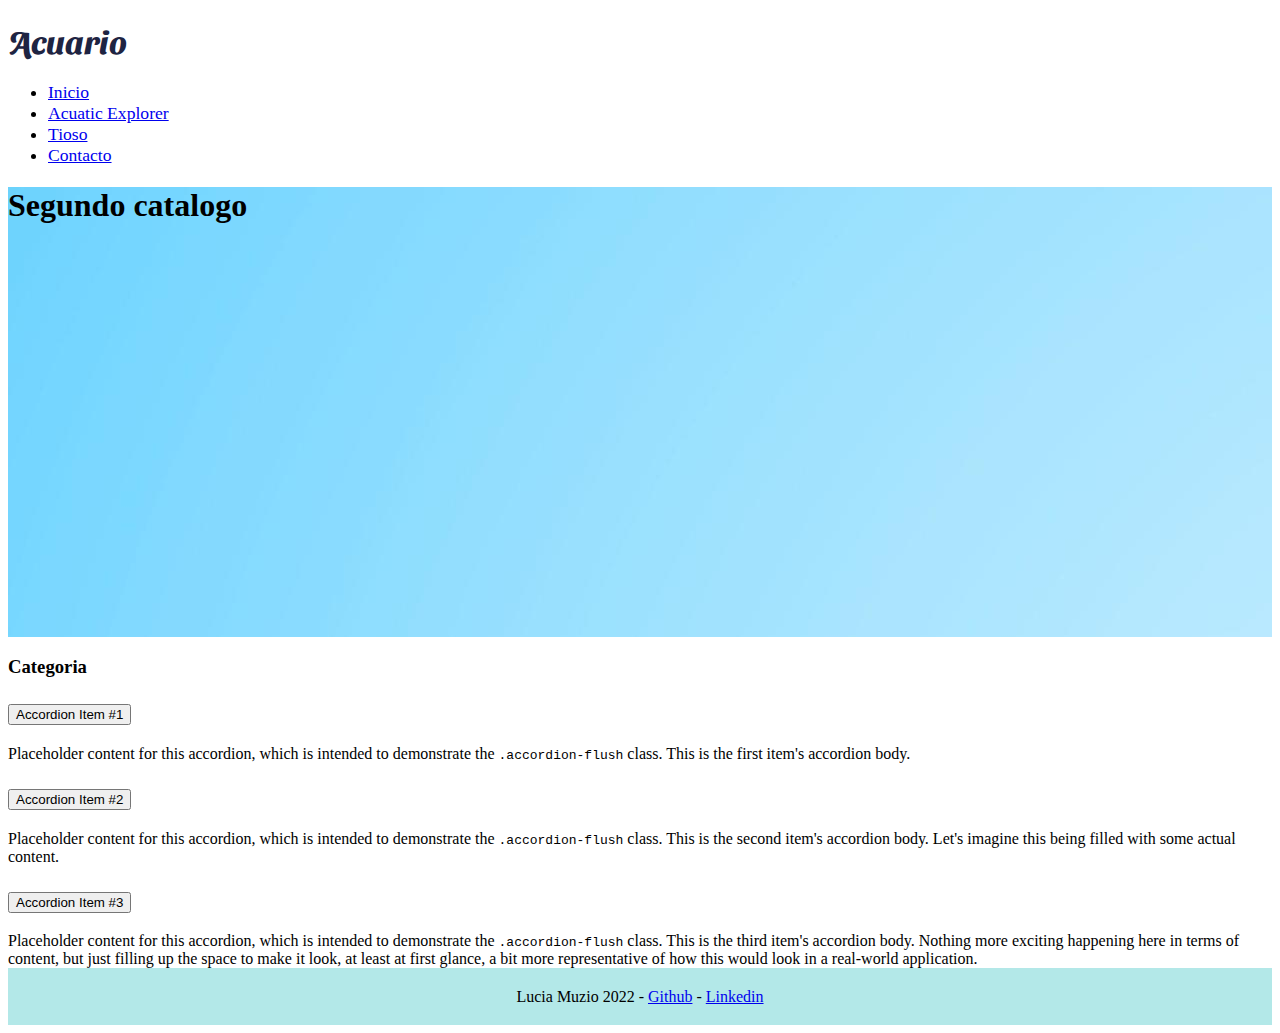
<file: html/catalogo2.html>
<!doctype html>
<html lang="en">
  <head>
    <!-- Required meta tags -->
    <meta charset="utf-8">
    <meta name="viewport" content="width=device-width, initial-scale=1">

    <!-- Bootstrap CSS -->
    <link href="https://cdn.jsdelivr.net/npm/bootstrap@5.1.3/dist/css/bootstrap.min.css" rel="stylesheet" integrity="sha384-1BmE4kWBq78iYhFldvKuhfTAU6auU8tT94WrHftjDbrCEXSU1oBoqyl2QvZ6jIW3" crossorigin="anonymous">

    <link rel="stylesheet" href="../style/style.css">
  <link href="https://fonts.googleapis.com/css2?family=Sansita+Swashed:wght@500&display=swap" rel="stylesheet">
    <title>Distribuidora Acuario</title>
  </head>
  <body>

<div class="container" class="header">
  <div class="row" >
    <div id="nombre" class="col-2">
<h1>Acuario</h1>

    </div>
  <div class="col-10" >

    <ul class="nav justify-content-end">
      <li class="nav-item">
        <a class="nav-link active"  href="index.html">Inicio</a>
      </li>
      <li class="nav-item">
        <a class="nav-link" href="acuatic.html">Acuatic Explorer</a>
      </li>
      <li class="nav-item">
        <a class="nav-link" href="tioso.html">Tioso</a>
      </li>
      <li class="nav-item">
        <a class="nav-link" href="contacto.html">Contacto</a>
      </li>
    </ul>
    </div>
    </div>
    </div>
    <div
      class="bg-image p-5 d-flex justify-content-center align-items-center shadow-1-strong rounded mb-5 text-white"
      style="
      background-image: url('../imagenes/blue-and-white-abstract-background-vector.jpg'); height: 50vh;
       "

    >
      <h1 class="titulo-de-pagina" class="mb-3 h1">Segundo catalogo</h1>


    </div>
    <div class="container" class="lista-de-catalogo">
<h3>Categoria</h3>
<div class="accordion accordion-flush" id="accordionFlushExample">
  <div class="accordion-item">
    <h2 class="accordion-header" id="flush-headingOne">
      <button class="accordion-button collapsed" type="button" data-bs-toggle="collapse" data-bs-target="#flush-collapseOne" aria-expanded="false" aria-controls="flush-collapseOne">
        Accordion Item #1
      </button>
    </h2>
    <div id="flush-collapseOne" class="accordion-collapse collapse" aria-labelledby="flush-headingOne" data-bs-parent="#accordionFlushExample">
      <div class="accordion-body">Placeholder content for this accordion, which is intended to demonstrate the <code>.accordion-flush</code> class. This is the first item's accordion body.</div>
    </div>
  </div>
  <div class="accordion-item">
    <h2 class="accordion-header" id="flush-headingTwo">
      <button class="accordion-button collapsed" type="button" data-bs-toggle="collapse" data-bs-target="#flush-collapseTwo" aria-expanded="false" aria-controls="flush-collapseTwo">
        Accordion Item #2
      </button>
    </h2>
    <div id="flush-collapseTwo" class="accordion-collapse collapse" aria-labelledby="flush-headingTwo" data-bs-parent="#accordionFlushExample">
      <div class="accordion-body">Placeholder content for this accordion, which is intended to demonstrate the <code>.accordion-flush</code> class. This is the second item's accordion body. Let's imagine this being filled with some actual content.</div>
    </div>
  </div>
  <div class="accordion-item">
    <h2 class="accordion-header" id="flush-headingThree">
      <button class="accordion-button collapsed" type="button" data-bs-toggle="collapse" data-bs-target="#flush-collapseThree" aria-expanded="false" aria-controls="flush-collapseThree">
        Accordion Item #3
      </button>
    </h2>
    <div id="flush-collapseThree" class="accordion-collapse collapse" aria-labelledby="flush-headingThree" data-bs-parent="#accordionFlushExample">
      <div class="accordion-body">Placeholder content for this accordion, which is intended to demonstrate the <code>.accordion-flush</code> class. This is the third item's accordion body. Nothing more exciting happening here in terms of content, but just filling up the space to make it look, at least at first glance, a bit more representative of how this would look in a real-world application.</div>
    </div>
  </div>
</div>
    </div>



      <footer class="page-footer font-small blue pt-4">
      <div class="footer-last-section" class="text-center">
        <div class="container">
          <p>Lucia Muzio 2022 - <a target="_blank" href="https://github.com/muziolu">Github</a>  - <a target="_blank" href="https://linkedin.com/in/lucia-muzio">Linkedin</a>  </p>
        </div>
      </div>
    </footer>

      <script src="https://cdn.jsdelivr.net/npm/bootstrap@5.1.3/dist/js/bootstrap.bundle.min.js" integrity="sha384-ka7Sk0Gln4gmtz2MlQnikT1wXgYsOg+OMhuP+IlRH9sENBO0LRn5q+8nbTov4+1p" crossorigin="anonymous"></script>
  </body>
</html>
</file>
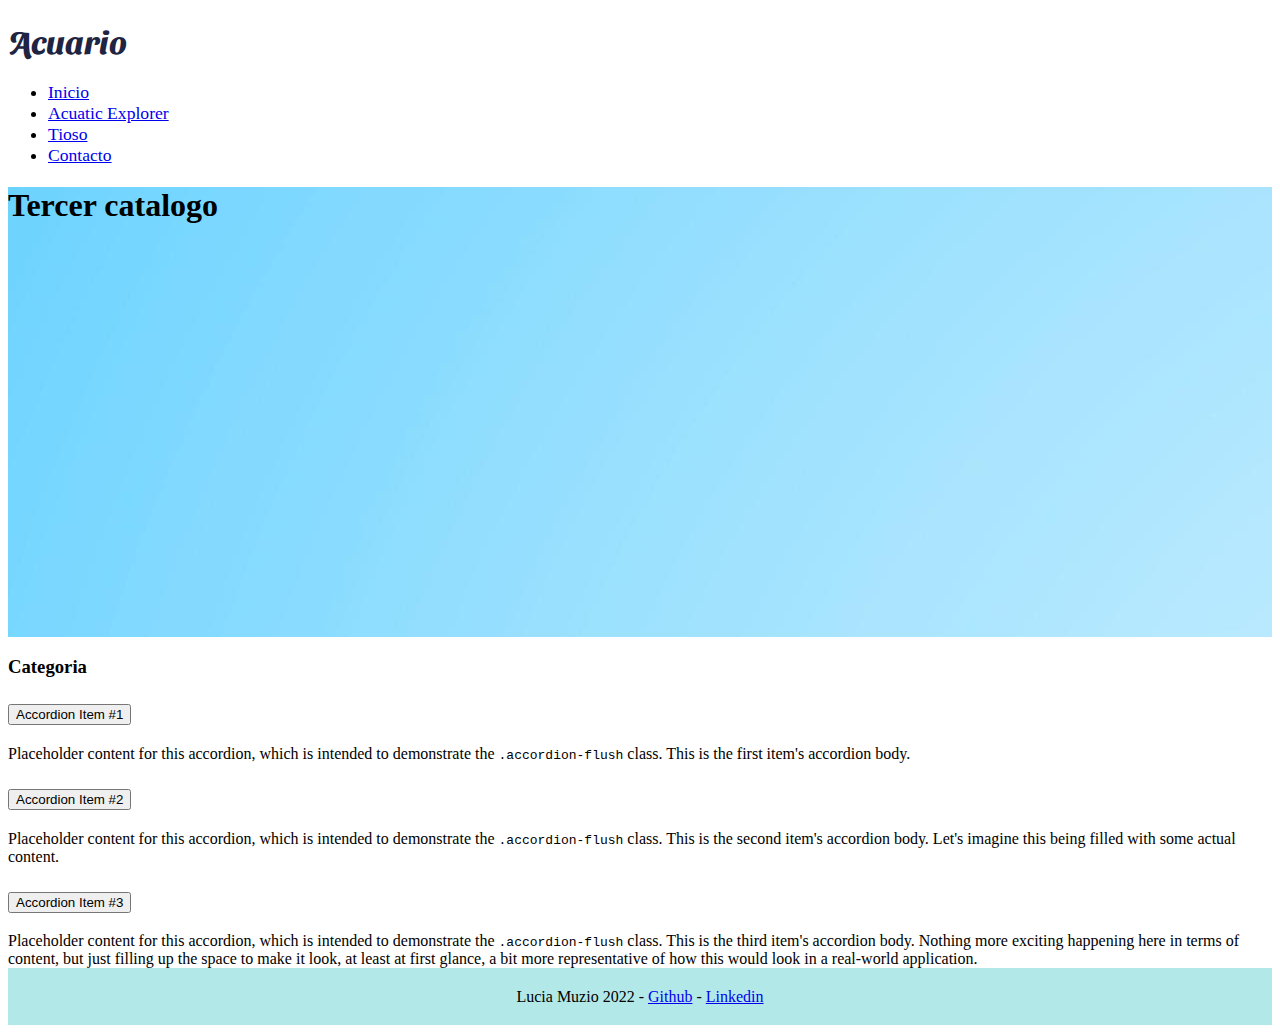
<file: html/catalogo3.html>
<!doctype html>
<html lang="en">
  <head>
    <!-- Required meta tags -->
    <meta charset="utf-8">
    <meta name="viewport" content="width=device-width, initial-scale=1">

    <!-- Bootstrap CSS -->
    <link href="https://cdn.jsdelivr.net/npm/bootstrap@5.1.3/dist/css/bootstrap.min.css" rel="stylesheet" integrity="sha384-1BmE4kWBq78iYhFldvKuhfTAU6auU8tT94WrHftjDbrCEXSU1oBoqyl2QvZ6jIW3" crossorigin="anonymous">

    <link rel="stylesheet" href="../style/style.css">
  <link href="https://fonts.googleapis.com/css2?family=Sansita+Swashed:wght@500&display=swap" rel="stylesheet">
    <title>Distribuidora Acuario</title>
  </head>
  <body>

<div class="container" class="header">
  <div class="row" >
    <div id="nombre" class="col-2">
<h1>Acuario</h1>

    </div>
  <div class="col-10" >

    <ul class="nav justify-content-end">
      <li class="nav-item">
        <a class="nav-link active"  href="index.html">Inicio</a>
      </li>
      <li class="nav-item">
        <a class="nav-link" href="acuatic.html">Acuatic Explorer</a>
      </li>
      <li class="nav-item">
        <a class="nav-link" href="tioso.html">Tioso</a>
      </li>
      <li class="nav-item">
        <a class="nav-link" href="contacto.html">Contacto</a>
      </li>
    </ul>
    </div>
    </div>
    </div>
    <div
      class="bg-image p-5 d-flex justify-content-center align-items-center shadow-1-strong rounded mb-5 text-white"
      style="
      background-image: url('../imagenes/blue-and-white-abstract-background-vector.jpg'); height: 50vh;
       "

    >
      <h1 class="titulo-de-pagina" class="mb-3 h1">Tercer catalogo</h1>


    </div>
    <div class="container" class="lista-de-catalogo">
<h3>Categoria</h3>
<div class="accordion accordion-flush" id="accordionFlushExample">
  <div class="accordion-item">
    <h2 class="accordion-header" id="flush-headingOne">
      <button class="accordion-button collapsed" type="button" data-bs-toggle="collapse" data-bs-target="#flush-collapseOne" aria-expanded="false" aria-controls="flush-collapseOne">
        Accordion Item #1
      </button>
    </h2>
    <div id="flush-collapseOne" class="accordion-collapse collapse" aria-labelledby="flush-headingOne" data-bs-parent="#accordionFlushExample">
      <div class="accordion-body">Placeholder content for this accordion, which is intended to demonstrate the <code>.accordion-flush</code> class. This is the first item's accordion body.</div>
    </div>
  </div>
  <div class="accordion-item">
    <h2 class="accordion-header" id="flush-headingTwo">
      <button class="accordion-button collapsed" type="button" data-bs-toggle="collapse" data-bs-target="#flush-collapseTwo" aria-expanded="false" aria-controls="flush-collapseTwo">
        Accordion Item #2
      </button>
    </h2>
    <div id="flush-collapseTwo" class="accordion-collapse collapse" aria-labelledby="flush-headingTwo" data-bs-parent="#accordionFlushExample">
      <div class="accordion-body">Placeholder content for this accordion, which is intended to demonstrate the <code>.accordion-flush</code> class. This is the second item's accordion body. Let's imagine this being filled with some actual content.</div>
    </div>
  </div>
  <div class="accordion-item">
    <h2 class="accordion-header" id="flush-headingThree">
      <button class="accordion-button collapsed" type="button" data-bs-toggle="collapse" data-bs-target="#flush-collapseThree" aria-expanded="false" aria-controls="flush-collapseThree">
        Accordion Item #3
      </button>
    </h2>
    <div id="flush-collapseThree" class="accordion-collapse collapse" aria-labelledby="flush-headingThree" data-bs-parent="#accordionFlushExample">
      <div class="accordion-body">Placeholder content for this accordion, which is intended to demonstrate the <code>.accordion-flush</code> class. This is the third item's accordion body. Nothing more exciting happening here in terms of content, but just filling up the space to make it look, at least at first glance, a bit more representative of how this would look in a real-world application.</div>
    </div>
  </div>
</div>
    </div>



      <footer class="page-footer font-small blue pt-4">
      <div class="footer-last-section" class="text-center">
        <div class="container">
          <p>Lucia Muzio 2022 - <a target="_blank" href="https://github.com/muziolu">Github</a>  - <a target="_blank" href="https://linkedin.com/in/lucia-muzio">Linkedin</a>  </p>
        </div>
      </div>
    </footer>

      <script src="https://cdn.jsdelivr.net/npm/bootstrap@5.1.3/dist/js/bootstrap.bundle.min.js" integrity="sha384-ka7Sk0Gln4gmtz2MlQnikT1wXgYsOg+OMhuP+IlRH9sENBO0LRn5q+8nbTov4+1p" crossorigin="anonymous"></script>
  </body>
</html>
</file>
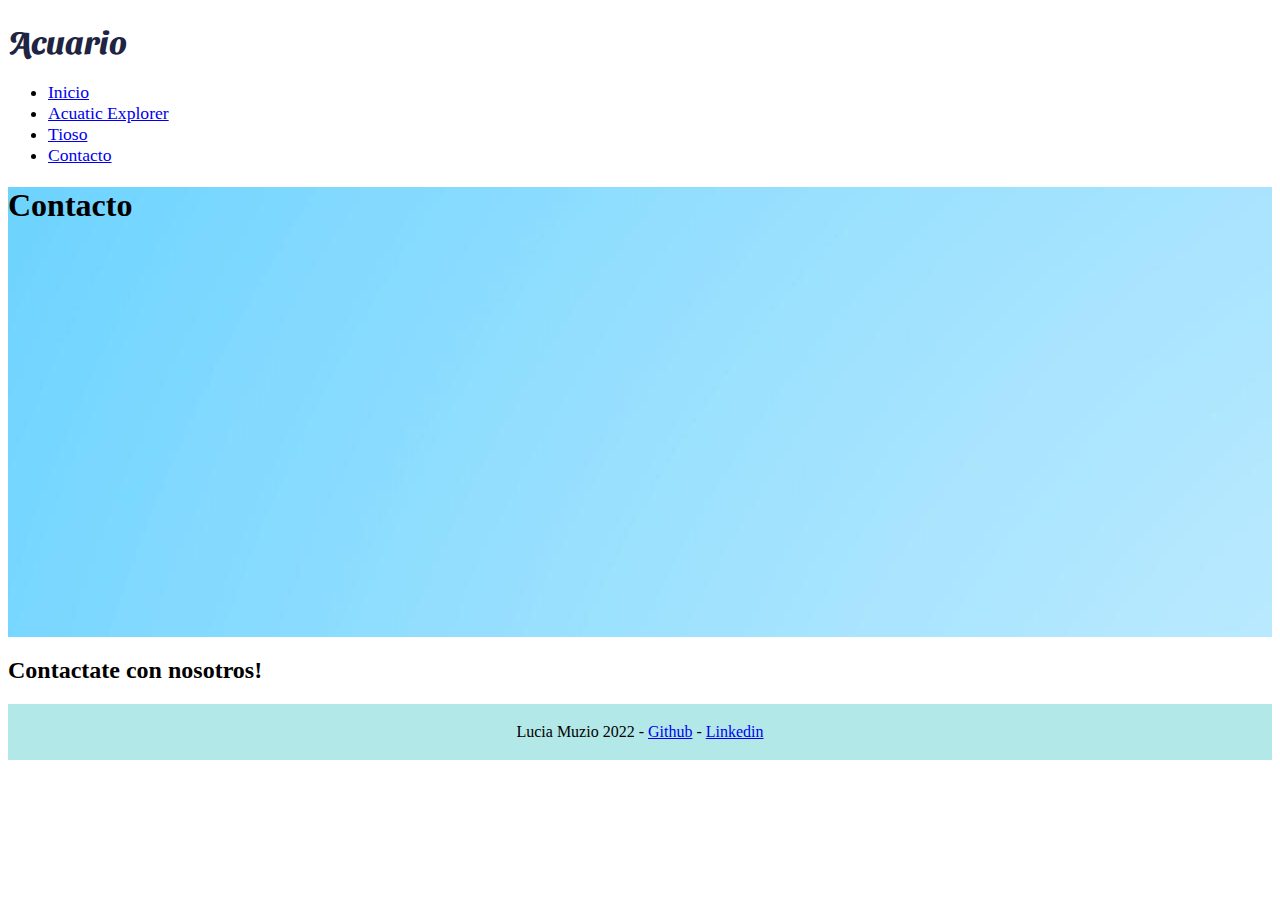
<file: html/contacto.html>
<!doctype html>
<html lang="en">
  <head>
    <!-- Required meta tags -->
    <meta charset="utf-8">
    <meta name="viewport" content="width=device-width, initial-scale=1">

    <!-- Bootstrap CSS -->
    <link href="https://cdn.jsdelivr.net/npm/bootstrap@5.1.3/dist/css/bootstrap.min.css" rel="stylesheet" integrity="sha384-1BmE4kWBq78iYhFldvKuhfTAU6auU8tT94WrHftjDbrCEXSU1oBoqyl2QvZ6jIW3" crossorigin="anonymous">

    <link rel="stylesheet" href="../style/style.css">
  <link href="https://fonts.googleapis.com/css2?family=Sansita+Swashed:wght@500&display=swap" rel="stylesheet">
    <title>Distribuidora Acuario</title>
  </head>
  <body>

<div class="container" class="header">
  <div class="row" >
    <div id="nombre" class="col-2">
<h1>Acuario</h1>

    </div>
  <div class="col-10" >

    <ul class="nav justify-content-end">
      <li class="nav-item">
        <a class="nav-link active"  href="index.html">Inicio</a>
      </li>
      <li class="nav-item">
        <a class="nav-link" href="acuatic.html">Acuatic Explorer</a>
      </li>
      <li class="nav-item">
        <a class="nav-link" href="tioso.html">Tioso</a>
      </li>
      <li class="nav-item">
        <a class="nav-link" href="#">Contacto</a>
      </li>
    </ul>
    </div>
    </div>
    </div>
    <div
      class="bg-image p-5 d-flex justify-content-center align-items-center shadow-1-strong rounded mb-5 text-white"
      style="
      background-image: url('../imagenes/blue-and-white-abstract-background-vector.jpg'); height: 50vh;
       "

    >
      <h1 class="titulo-de-pagina" class="mb-3 h1">Contacto</h1>


    </div>
    <div class="container">
<h2>Contactate con nosotros!</h2>
  <p>
  </p>
    </div>



      <footer class="page-footer font-small blue pt-4">
      <div class="footer-last-section" class="text-center">
        <div class="container">
          <p>Lucia Muzio 2022 - <a target="_blank" href="https://github.com/muziolu">Github</a>  - <a target="_blank" href="https://linkedin.com/in/lucia-muzio">Linkedin</a>  </p>
        </div>
      </div>
    </footer>

      <script src="https://cdn.jsdelivr.net/npm/bootstrap@5.1.3/dist/js/bootstrap.bundle.min.js" integrity="sha384-ka7Sk0Gln4gmtz2MlQnikT1wXgYsOg+OMhuP+IlRH9sENBO0LRn5q+8nbTov4+1p" crossorigin="anonymous"></script>
  </body>
</html>
</file>
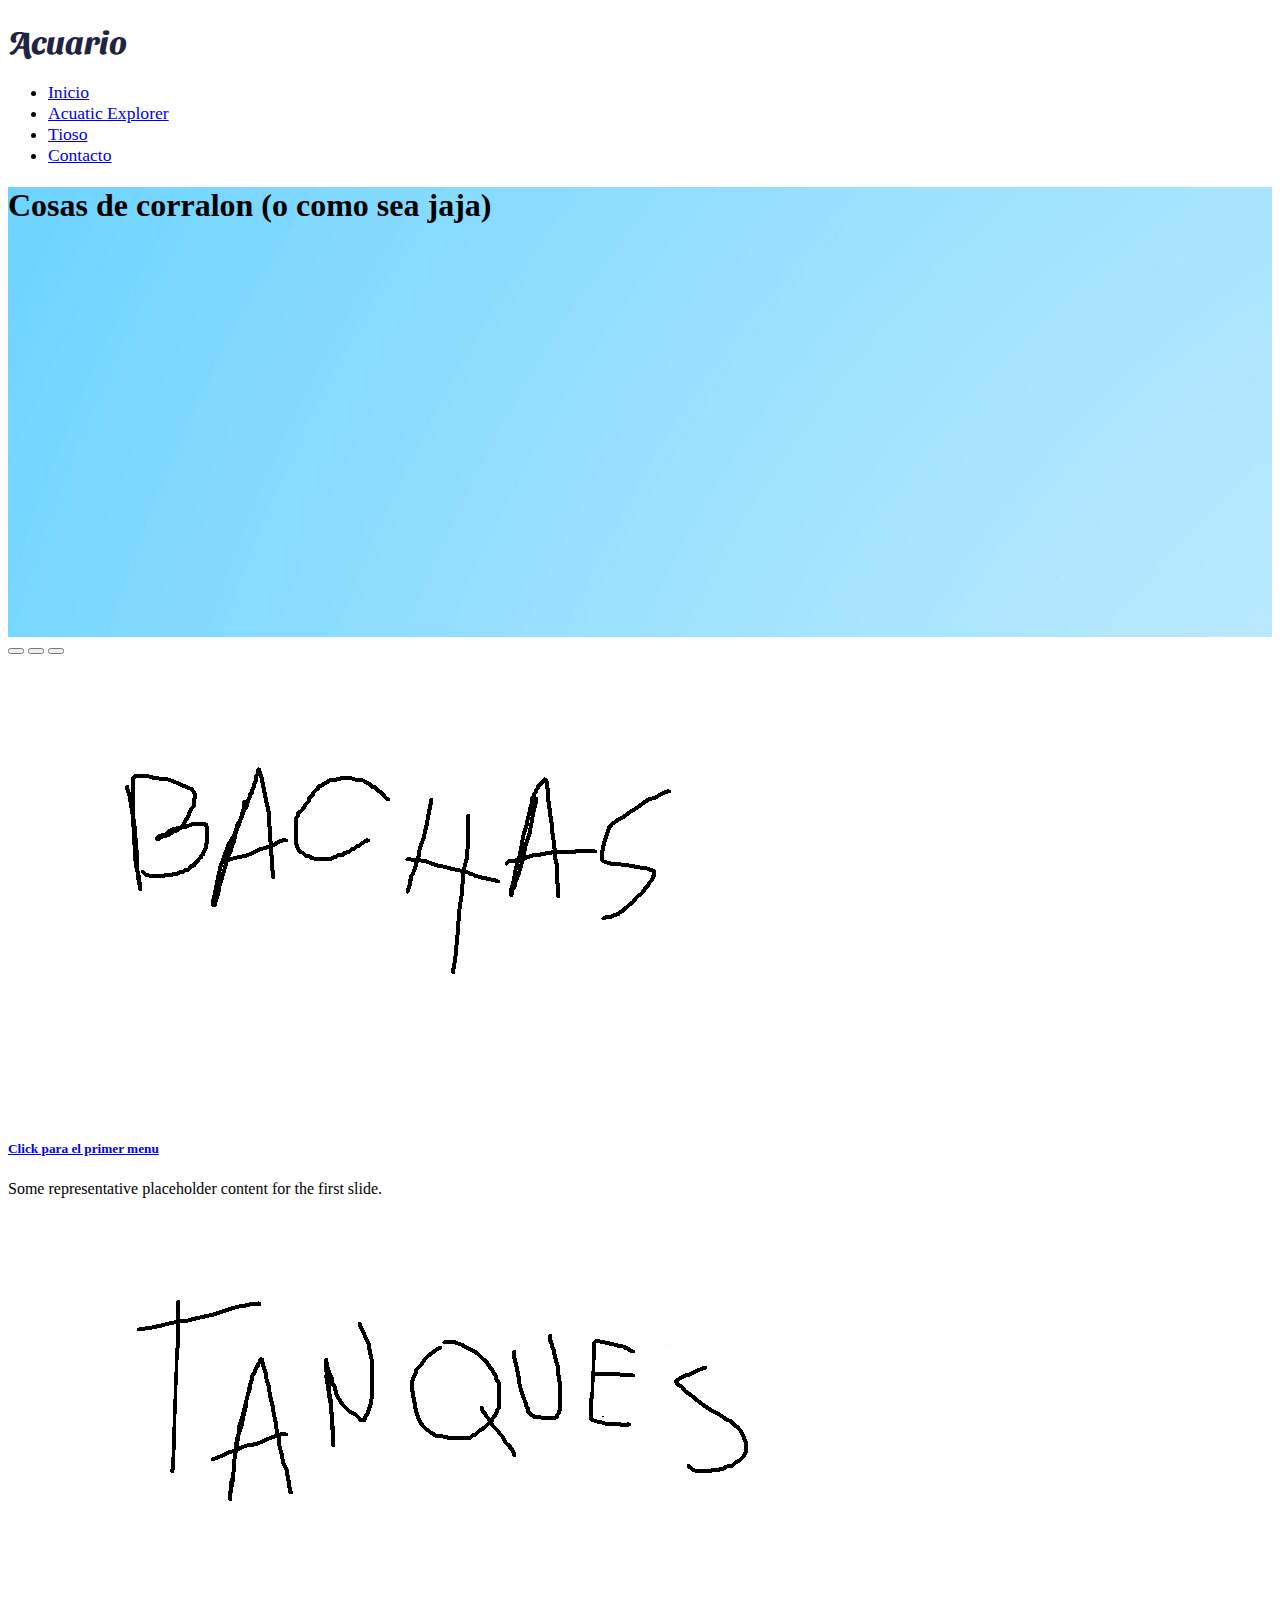
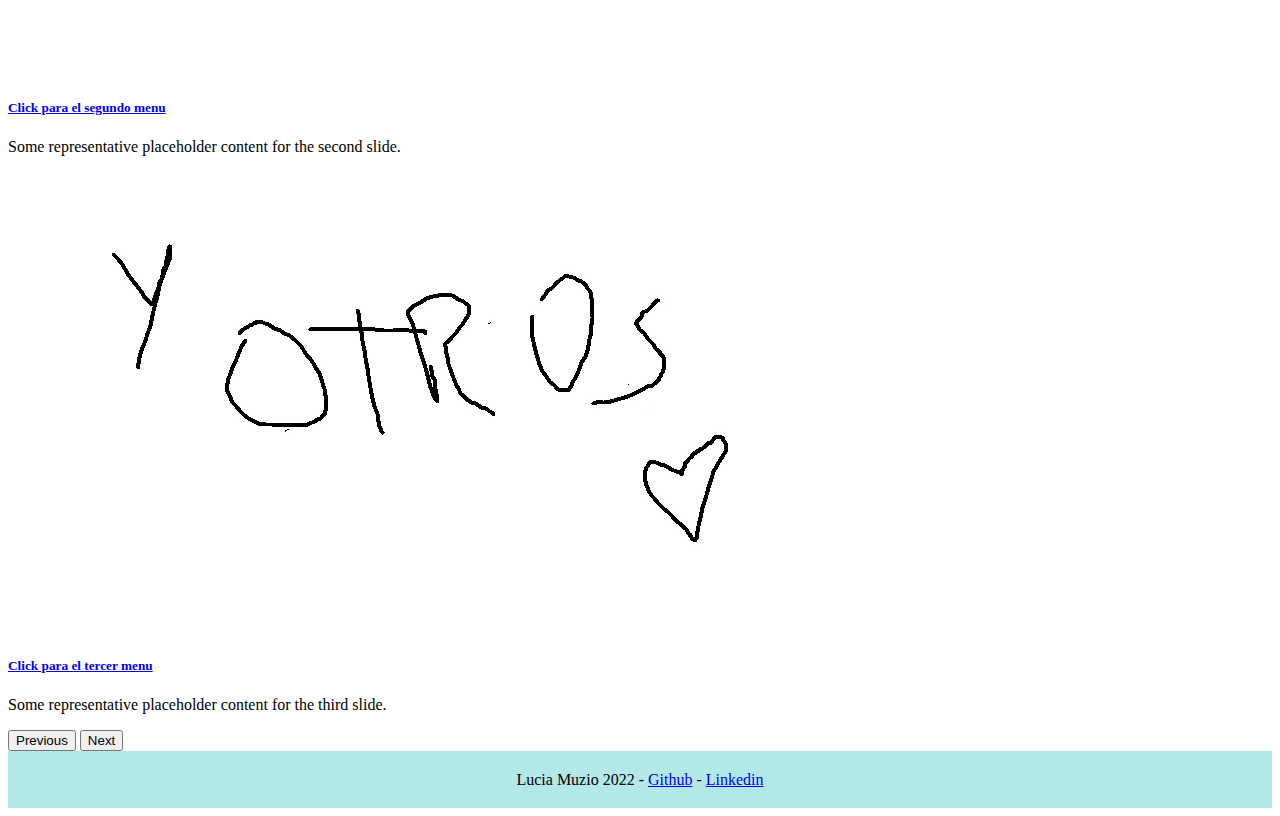
<file: html/tioso.html>
<!doctype html>
<html lang="en">
  <head>
    <!-- Required meta tags -->
    <meta charset="utf-8">
    <meta name="viewport" content="width=device-width, initial-scale=1">

    <!-- Bootstrap CSS -->
    <link href="https://cdn.jsdelivr.net/npm/bootstrap@5.1.3/dist/css/bootstrap.min.css" rel="stylesheet" integrity="sha384-1BmE4kWBq78iYhFldvKuhfTAU6auU8tT94WrHftjDbrCEXSU1oBoqyl2QvZ6jIW3" crossorigin="anonymous">
    <link rel="stylesheet" href="../style/style.css">
  <link href="https://fonts.googleapis.com/css2?family=Sansita+Swashed:wght@500&display=swap" rel="stylesheet">

    <title>Distribuidora Acuario</title>
  </head>
  <body>

<div class="container" class="header">
  <div class="row" >
    <div id="nombre" class="col-2">
<h1>Acuario</h1>

    </div>
  <div class="col-10" >

    <ul class="nav justify-content-end">
      <li class="nav-item">
        <a class="nav-link active"  href="index.html">Inicio</a>
      </li>
      <li class="nav-item">
        <a class="nav-link" href="acuatic.html">Acuatic Explorer</a>
      </li>
      <li class="nav-item">
        <a class="nav-link" href="#">Tioso</a>
      </li>
      <li class="nav-item">
        <a class="nav-link" href="contacto.html">Contacto</a>
      </li>
    </ul>
    </div>
    </div>
    </div>
    <div
      class="bg-image p-5 d-flex justify-content-center align-items-center shadow-1-strong rounded mb-5 text-white"
      style="
      background-image: url('../imagenes/blue-and-white-abstract-background-vector.jpg'); height: 50vh;
       "

    >
      <h1 class="titulo-de-pagina" class="mb-3 h1">Cosas de corralon (o como sea jaja)</h1>


    </div>
    <div class="container" class="banner-catalogo">
      <div id="carouselExampleCaptions" class="carousel slide" data-bs-ride="carousel">
        <div class="carousel-indicators">
          <button type="button" data-bs-target="#carouselExampleCaptions" data-bs-slide-to="0" class="active" aria-current="true" aria-label="Slide 1"></button>
          <button type="button" data-bs-target="#carouselExampleCaptions" data-bs-slide-to="1" aria-label="Slide 2"></button>
          <button type="button" data-bs-target="#carouselExampleCaptions" data-bs-slide-to="2" aria-label="Slide 3"></button>
        </div>
        <div class="carousel-inner">
          <div class="carousel-item active">
            <img src="../imagenes/carrousel1.jpg" class="d-block w-100" alt="...">
            <div class="carousel-caption d-none d-md-block">
              <a href="catalogo1.html"><h5>Click para el primer menu</h5></a>
              <p>Some representative placeholder content for the first slide.</p>
            </div>
          </div>
          <div class="carousel-item">
            <img src="../imagenes/carrousel2.jpg" class="d-block w-100" alt="...">
            <div class="carousel-caption d-none d-md-block">
              <a href="catalogo2.html"><h5>Click para el segundo menu</h5></a>
              <p>Some representative placeholder content for the second slide.</p>
            </div>
          </div>
          <div class="carousel-item">
            <img src="../imagenes/carrousel3.jpg" class="d-block w-100" alt="...">
            <div class="carousel-caption d-none d-md-block">
              <a href="catalogo3.html"><h5>Click para el tercer menu</h5></a>
              <p>Some representative placeholder content for the third slide.</p>
            </div>
          </div>
        </div>
        <button class="carousel-control-prev" type="button" data-bs-target="#carouselExampleCaptions" data-bs-slide="prev">
          <span class="carousel-control-prev-icon" aria-hidden="true"></span>
          <span class="visually-hidden">Previous</span>
        </button>
        <button class="carousel-control-next" type="button" data-bs-target="#carouselExampleCaptions" data-bs-slide="next">
          <span class="carousel-control-next-icon" aria-hidden="true"></span>
          <span class="visually-hidden">Next</span>
        </button>
      </div>
    </div>



      <footer class="page-footer font-small blue pt-4">
      <div class="footer-last-section" class="text-center">
        <div class="container">
          <p>Lucia Muzio 2022 - <a target="_blank" href="https://github.com/muziolu">Github</a>  - <a target="_blank" href="https://linkedin.com/in/lucia-muzio">Linkedin</a>  </p>
        </div>
      </div>
    </footer>

      <script src="https://cdn.jsdelivr.net/npm/bootstrap@5.1.3/dist/js/bootstrap.bundle.min.js" integrity="sha384-ka7Sk0Gln4gmtz2MlQnikT1wXgYsOg+OMhuP+IlRH9sENBO0LRn5q+8nbTov4+1p" crossorigin="anonymous"></script>
  </body>
</html>
</file>
<file: style/style.css>
body{

}
.footer-last-section{
  text-align: center;
  background-color: rgb(179, 232, 232);
  padding: 0.25% 0;

}
.cuerpo{
  text-align: justify;
}
.video{
  display: flex;
  align-self: center;
  padding-left: 8vw;
}
#nombre{
  color: rgb(30, 36, 66);
  font-family: 'Sansita Swashed', cursive;
}

.titulo-de-pagina{
  font-weight: bold;
}

.nav-item{
  font-size: 110%;
}
#titulo-destacados{
  padding-top: 50px;
}
.carousel-item{
  height: auto;
  padding: inherit;
}
.texto-carousel{
  background: white;
}
a .btn{
  align-self: center;
}
</file>
